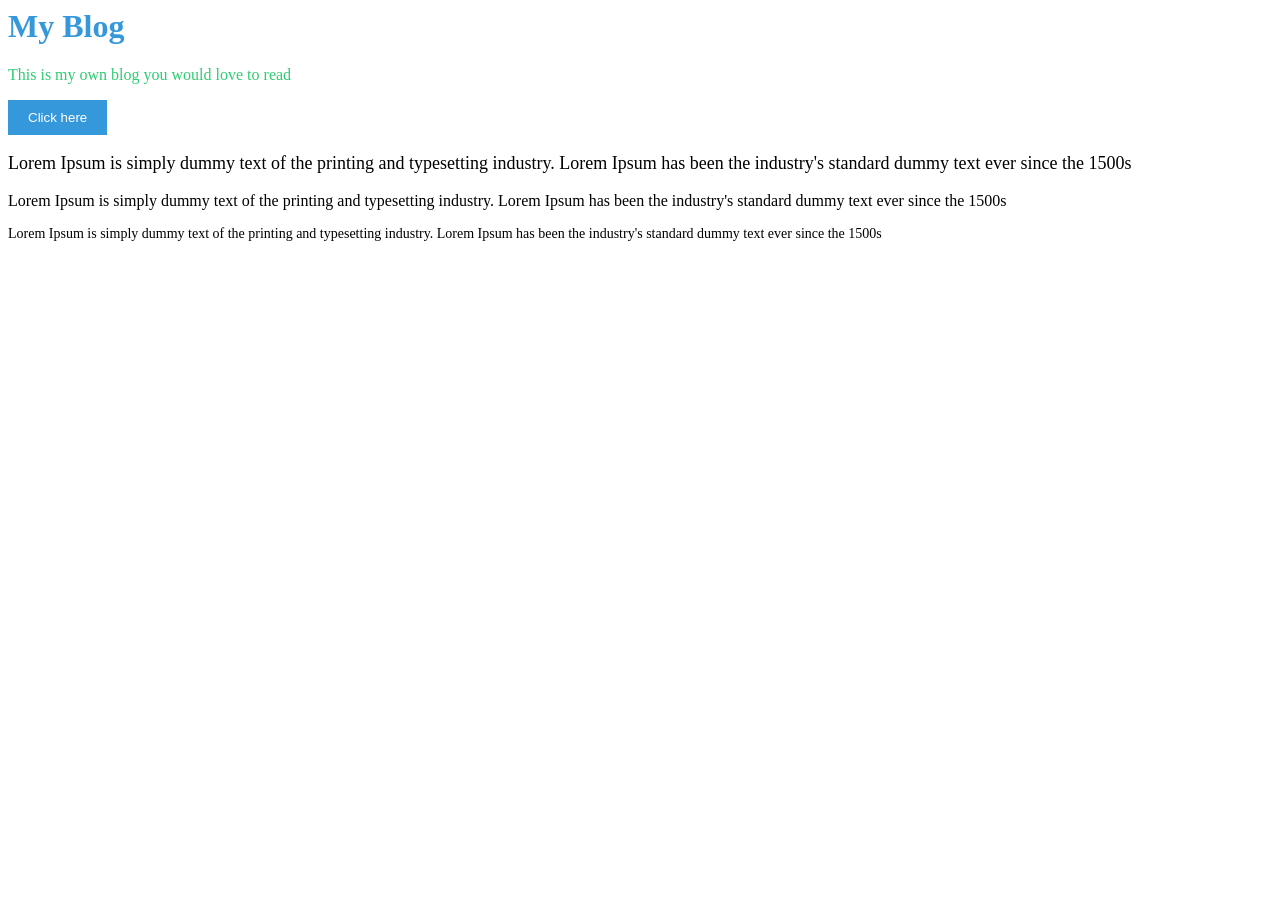
<file: lab1/index.html>
<html lang="en">
<head>
    <meta charset="UTF-8">
    <meta name="viewport" content="width=device-width, initial-scale=1.0">
    <title>Lab1 SCSS Course answer </title>
    <link rel="stylesheet" href="./style/css/style.css" />
</head>
  <body>
    <div class="main">
      <!-- style h1 to have a primary color use nesting-->
      <h1 class="main-title">My Blog</h1>

      <!--style p to have a secondary color use nesting-->
      <p class="main-subtitle">This is my own blog you would love to read</p>

      <!--style button to have a primary color and secondary color when hover use nesting-->
      <button class="main-btn">Click here</button>
    </div>

    <div class="content">
      <!--for all "font-" classes please use @each-->
      <!--let it has a font-size equal to 18px-->
      <div class="font-18px">
        <p>
          Lorem Ipsum is simply dummy text of the printing and typesetting
          industry. Lorem Ipsum has been the industry's standard dummy text ever
          since the 1500s
        </p>
      </div>

      <!--let it has a font-size equal to 16px-->
      <div class="font-16px">
        <p>
          Lorem Ipsum is simply dummy text of the printing and typesetting
          industry. Lorem Ipsum has been the industry's standard dummy text ever
          since the 1500s
        </p>
      </div>

      <!--let it has a font-size equal to 14px-->
      <div class="font-14px">
        <p>
          Lorem Ipsum is simply dummy text of the printing and typesetting
          industry. Lorem Ipsum has been the industry's standard dummy text ever
          since the 1500s
        </p>
      </div>
    </div>
  </body>
</html>
</file>
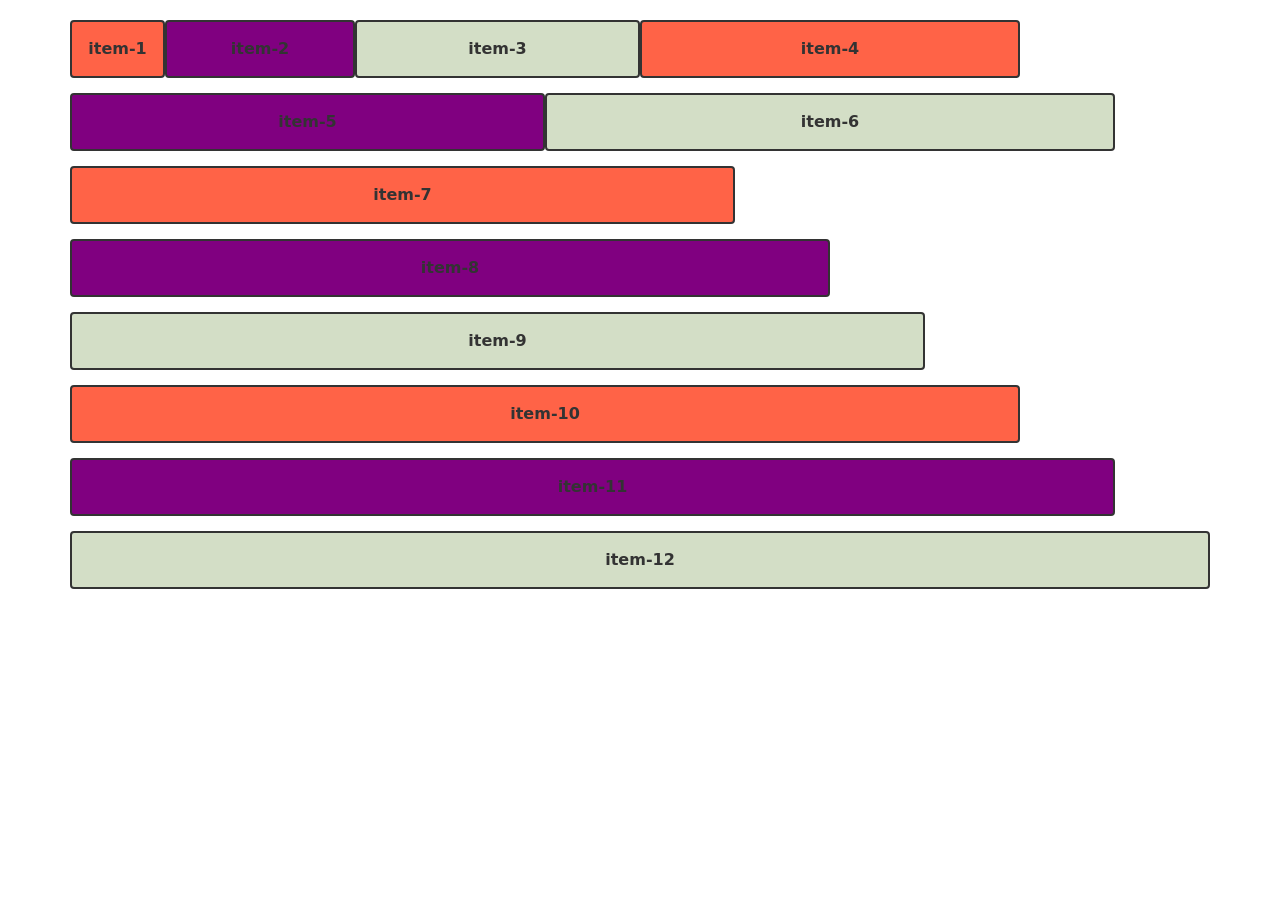
<file: lab2/gridUsingSass.html>
<!doctype html>
<html lang="en">
  <head>
    <meta charset="UTF-8" />
    <meta name="viewport" content="width=device-width, initial-scale=1.0" />
    <title>Grid Using SASS</title>
    <link rel="stylesheet" href="./style/css/style.css" />
  </head>
  <body>
    <div class="container ">
      <div class="row">
          <div class="col-1">item-1</div>
          <div class="col-2">item-2</div>
        <div class="col-3">item-3</div>
        <div class="col-4">item-4</div>
        <div class="col-5">item-5</div>
        <div class="col-6">item-6</div>
        <div class="col-7">item-7</div>
        <div class="col-8">item-8</div>
        <div class="col-9">item-9</div>
        <div class="col-10">item-10</div>
        <div class="col-11">item-11</div>
        <div class="col-12">item-12</div>
      </div>
    </div>
  </body>
</html>
</file>
<file: lab1/style/css/style.css>
.main-title {
  /* style h1 to have a primary color use nesting*/
  color: #3498db;
}
.main-subtitle {
  /*style p to have a secondary color use nesting*/
  color: #2ecc71;
}
.main-btn {
  /*style button to have a primary color and secondary color when hover use nesting*/
  background-color: #3498db;
  color: white;
  border: none;
  padding: 10px 20px;
}
.main-btn:hover {
  background-color: #2ecc71;
  cursor: pointer;
}

.content {
  /*for all "font-" classes please use @each*/
}
.content .font-18px {
  /*let it has a font-size equal to 18px*/
  font-size: 18px;
  margin-bottom: 10px;
}
.content .font-16px {
  /*let it has a font-size equal to 16px*/
  font-size: 16px;
  margin-bottom: 10px;
}
.content .font-14px {
  /*let it has a font-size equal to 14px*/
  font-size: 14px;
  margin-bottom: 10px;
}

/*# sourceMappingURL=style.css.map */
</file>
<file: lab2/style/css/style.css>
@charset "UTF-8";
.container {
  max-width: 1140px;
  margin: 0 auto;
  padding-top: 20px;
}

.row {
  display: flex;
  flex-wrap: wrap;
  margin: 0 -15px;
  row-gap: 15px;
}

.col-1 {
  padding: 15px;
  box-sizing: border-box;
  width: 100%;
  border: 2px solid #333;
  border-radius: 4px;
  background-color: tomato;
  text-align: center;
  font-weight: bold;
  color: #333;
  width: 8.3333333333%;
}

.col-2 {
  padding: 15px;
  box-sizing: border-box;
  width: 100%;
  border: 2px solid #333;
  border-radius: 4px;
  background-color: purple;
  text-align: center;
  font-weight: bold;
  color: #333;
  width: 16.6666666667%;
}

.col-3 {
  padding: 15px;
  box-sizing: border-box;
  width: 100%;
  border: 2px solid #333;
  border-radius: 4px;
  background-color: #d3dec6;
  text-align: center;
  font-weight: bold;
  color: #333;
  width: 25%;
}

.col-4 {
  padding: 15px;
  box-sizing: border-box;
  width: 100%;
  border: 2px solid #333;
  border-radius: 4px;
  background-color: tomato;
  text-align: center;
  font-weight: bold;
  color: #333;
  width: 33.3333333333%;
}

.col-5 {
  padding: 15px;
  box-sizing: border-box;
  width: 100%;
  border: 2px solid #333;
  border-radius: 4px;
  background-color: purple;
  text-align: center;
  font-weight: bold;
  color: #333;
  width: 41.6666666667%;
}

.col-6 {
  padding: 15px;
  box-sizing: border-box;
  width: 100%;
  border: 2px solid #333;
  border-radius: 4px;
  background-color: #d3dec6;
  text-align: center;
  font-weight: bold;
  color: #333;
  width: 50%;
}

.col-7 {
  padding: 15px;
  box-sizing: border-box;
  width: 100%;
  border: 2px solid #333;
  border-radius: 4px;
  background-color: tomato;
  text-align: center;
  font-weight: bold;
  color: #333;
  width: 58.3333333333%;
}

.col-8 {
  padding: 15px;
  box-sizing: border-box;
  width: 100%;
  border: 2px solid #333;
  border-radius: 4px;
  background-color: purple;
  text-align: center;
  font-weight: bold;
  color: #333;
  width: 66.6666666667%;
}

.col-9 {
  padding: 15px;
  box-sizing: border-box;
  width: 100%;
  border: 2px solid #333;
  border-radius: 4px;
  background-color: #d3dec6;
  text-align: center;
  font-weight: bold;
  color: #333;
  width: 75%;
}

.col-10 {
  padding: 15px;
  box-sizing: border-box;
  width: 100%;
  border: 2px solid #333;
  border-radius: 4px;
  background-color: tomato;
  text-align: center;
  font-weight: bold;
  color: #333;
  width: 83.3333333333%;
}

.col-11 {
  padding: 15px;
  box-sizing: border-box;
  width: 100%;
  border: 2px solid #333;
  border-radius: 4px;
  background-color: purple;
  text-align: center;
  font-weight: bold;
  color: #333;
  width: 91.6666666667%;
}

.col-12 {
  padding: 15px;
  box-sizing: border-box;
  width: 100%;
  border: 2px solid #333;
  border-radius: 4px;
  background-color: #d3dec6;
  text-align: center;
  font-weight: bold;
  color: #333;
  width: 100%;
}

@media (min-width: 576px) {
  .col-sm-1 {
    padding: 15px;
    box-sizing: border-box;
    width: 100%;
    border: 2px solid #333;
    border-radius: 4px;
    background-color: tomato;
    text-align: center;
    font-weight: bold;
    color: #333;
    width: 8.3333333333%;
  }
  .col-sm-2 {
    padding: 15px;
    box-sizing: border-box;
    width: 100%;
    border: 2px solid #333;
    border-radius: 4px;
    background-color: purple;
    text-align: center;
    font-weight: bold;
    color: #333;
    width: 16.6666666667%;
  }
  .col-sm-3 {
    padding: 15px;
    box-sizing: border-box;
    width: 100%;
    border: 2px solid #333;
    border-radius: 4px;
    background-color: #d3dec6;
    text-align: center;
    font-weight: bold;
    color: #333;
    width: 25%;
  }
  .col-sm-4 {
    padding: 15px;
    box-sizing: border-box;
    width: 100%;
    border: 2px solid #333;
    border-radius: 4px;
    background-color: tomato;
    text-align: center;
    font-weight: bold;
    color: #333;
    width: 33.3333333333%;
  }
  .col-sm-5 {
    padding: 15px;
    box-sizing: border-box;
    width: 100%;
    border: 2px solid #333;
    border-radius: 4px;
    background-color: purple;
    text-align: center;
    font-weight: bold;
    color: #333;
    width: 41.6666666667%;
  }
  .col-sm-6 {
    padding: 15px;
    box-sizing: border-box;
    width: 100%;
    border: 2px solid #333;
    border-radius: 4px;
    background-color: #d3dec6;
    text-align: center;
    font-weight: bold;
    color: #333;
    width: 50%;
  }
  .col-sm-7 {
    padding: 15px;
    box-sizing: border-box;
    width: 100%;
    border: 2px solid #333;
    border-radius: 4px;
    background-color: tomato;
    text-align: center;
    font-weight: bold;
    color: #333;
    width: 58.3333333333%;
  }
  .col-sm-8 {
    padding: 15px;
    box-sizing: border-box;
    width: 100%;
    border: 2px solid #333;
    border-radius: 4px;
    background-color: purple;
    text-align: center;
    font-weight: bold;
    color: #333;
    width: 66.6666666667%;
  }
  .col-sm-9 {
    padding: 15px;
    box-sizing: border-box;
    width: 100%;
    border: 2px solid #333;
    border-radius: 4px;
    background-color: #d3dec6;
    text-align: center;
    font-weight: bold;
    color: #333;
    width: 75%;
  }
  .col-sm-10 {
    padding: 15px;
    box-sizing: border-box;
    width: 100%;
    border: 2px solid #333;
    border-radius: 4px;
    background-color: tomato;
    text-align: center;
    font-weight: bold;
    color: #333;
    width: 83.3333333333%;
  }
  .col-sm-11 {
    padding: 15px;
    box-sizing: border-box;
    width: 100%;
    border: 2px solid #333;
    border-radius: 4px;
    background-color: purple;
    text-align: center;
    font-weight: bold;
    color: #333;
    width: 91.6666666667%;
  }
  .col-sm-12 {
    padding: 15px;
    box-sizing: border-box;
    width: 100%;
    border: 2px solid #333;
    border-radius: 4px;
    background-color: #d3dec6;
    text-align: center;
    font-weight: bold;
    color: #333;
    width: 100%;
  }
}
@media (min-width: 768px) {
  .col-md-1 {
    padding: 15px;
    box-sizing: border-box;
    width: 100%;
    border: 2px solid #333;
    border-radius: 4px;
    background-color: tomato;
    text-align: center;
    font-weight: bold;
    color: #333;
    width: 8.3333333333%;
  }
  .col-md-2 {
    padding: 15px;
    box-sizing: border-box;
    width: 100%;
    border: 2px solid #333;
    border-radius: 4px;
    background-color: purple;
    text-align: center;
    font-weight: bold;
    color: #333;
    width: 16.6666666667%;
  }
  .col-md-3 {
    padding: 15px;
    box-sizing: border-box;
    width: 100%;
    border: 2px solid #333;
    border-radius: 4px;
    background-color: #d3dec6;
    text-align: center;
    font-weight: bold;
    color: #333;
    width: 25%;
  }
  .col-md-4 {
    padding: 15px;
    box-sizing: border-box;
    width: 100%;
    border: 2px solid #333;
    border-radius: 4px;
    background-color: tomato;
    text-align: center;
    font-weight: bold;
    color: #333;
    width: 33.3333333333%;
  }
  .col-md-5 {
    padding: 15px;
    box-sizing: border-box;
    width: 100%;
    border: 2px solid #333;
    border-radius: 4px;
    background-color: purple;
    text-align: center;
    font-weight: bold;
    color: #333;
    width: 41.6666666667%;
  }
  .col-md-6 {
    padding: 15px;
    box-sizing: border-box;
    width: 100%;
    border: 2px solid #333;
    border-radius: 4px;
    background-color: #d3dec6;
    text-align: center;
    font-weight: bold;
    color: #333;
    width: 50%;
  }
  .col-md-7 {
    padding: 15px;
    box-sizing: border-box;
    width: 100%;
    border: 2px solid #333;
    border-radius: 4px;
    background-color: tomato;
    text-align: center;
    font-weight: bold;
    color: #333;
    width: 58.3333333333%;
  }
  .col-md-8 {
    padding: 15px;
    box-sizing: border-box;
    width: 100%;
    border: 2px solid #333;
    border-radius: 4px;
    background-color: purple;
    text-align: center;
    font-weight: bold;
    color: #333;
    width: 66.6666666667%;
  }
  .col-md-9 {
    padding: 15px;
    box-sizing: border-box;
    width: 100%;
    border: 2px solid #333;
    border-radius: 4px;
    background-color: #d3dec6;
    text-align: center;
    font-weight: bold;
    color: #333;
    width: 75%;
  }
  .col-md-10 {
    padding: 15px;
    box-sizing: border-box;
    width: 100%;
    border: 2px solid #333;
    border-radius: 4px;
    background-color: tomato;
    text-align: center;
    font-weight: bold;
    color: #333;
    width: 83.3333333333%;
  }
  .col-md-11 {
    padding: 15px;
    box-sizing: border-box;
    width: 100%;
    border: 2px solid #333;
    border-radius: 4px;
    background-color: purple;
    text-align: center;
    font-weight: bold;
    color: #333;
    width: 91.6666666667%;
  }
  .col-md-12 {
    padding: 15px;
    box-sizing: border-box;
    width: 100%;
    border: 2px solid #333;
    border-radius: 4px;
    background-color: #d3dec6;
    text-align: center;
    font-weight: bold;
    color: #333;
    width: 100%;
  }
}
@media (min-width: 992px) {
  .col-lg-1 {
    padding: 15px;
    box-sizing: border-box;
    width: 100%;
    border: 2px solid #333;
    border-radius: 4px;
    background-color: tomato;
    text-align: center;
    font-weight: bold;
    color: #333;
    width: 8.3333333333%;
  }
  .col-lg-2 {
    padding: 15px;
    box-sizing: border-box;
    width: 100%;
    border: 2px solid #333;
    border-radius: 4px;
    background-color: purple;
    text-align: center;
    font-weight: bold;
    color: #333;
    width: 16.6666666667%;
  }
  .col-lg-3 {
    padding: 15px;
    box-sizing: border-box;
    width: 100%;
    border: 2px solid #333;
    border-radius: 4px;
    background-color: #d3dec6;
    text-align: center;
    font-weight: bold;
    color: #333;
    width: 25%;
  }
  .col-lg-4 {
    padding: 15px;
    box-sizing: border-box;
    width: 100%;
    border: 2px solid #333;
    border-radius: 4px;
    background-color: tomato;
    text-align: center;
    font-weight: bold;
    color: #333;
    width: 33.3333333333%;
  }
  .col-lg-5 {
    padding: 15px;
    box-sizing: border-box;
    width: 100%;
    border: 2px solid #333;
    border-radius: 4px;
    background-color: purple;
    text-align: center;
    font-weight: bold;
    color: #333;
    width: 41.6666666667%;
  }
  .col-lg-6 {
    padding: 15px;
    box-sizing: border-box;
    width: 100%;
    border: 2px solid #333;
    border-radius: 4px;
    background-color: #d3dec6;
    text-align: center;
    font-weight: bold;
    color: #333;
    width: 50%;
  }
  .col-lg-7 {
    padding: 15px;
    box-sizing: border-box;
    width: 100%;
    border: 2px solid #333;
    border-radius: 4px;
    background-color: tomato;
    text-align: center;
    font-weight: bold;
    color: #333;
    width: 58.3333333333%;
  }
  .col-lg-8 {
    padding: 15px;
    box-sizing: border-box;
    width: 100%;
    border: 2px solid #333;
    border-radius: 4px;
    background-color: purple;
    text-align: center;
    font-weight: bold;
    color: #333;
    width: 66.6666666667%;
  }
  .col-lg-9 {
    padding: 15px;
    box-sizing: border-box;
    width: 100%;
    border: 2px solid #333;
    border-radius: 4px;
    background-color: #d3dec6;
    text-align: center;
    font-weight: bold;
    color: #333;
    width: 75%;
  }
  .col-lg-10 {
    padding: 15px;
    box-sizing: border-box;
    width: 100%;
    border: 2px solid #333;
    border-radius: 4px;
    background-color: tomato;
    text-align: center;
    font-weight: bold;
    color: #333;
    width: 83.3333333333%;
  }
  .col-lg-11 {
    padding: 15px;
    box-sizing: border-box;
    width: 100%;
    border: 2px solid #333;
    border-radius: 4px;
    background-color: purple;
    text-align: center;
    font-weight: bold;
    color: #333;
    width: 91.6666666667%;
  }
  .col-lg-12 {
    padding: 15px;
    box-sizing: border-box;
    width: 100%;
    border: 2px solid #333;
    border-radius: 4px;
    background-color: #d3dec6;
    text-align: center;
    font-weight: bold;
    color: #333;
    width: 100%;
  }
}
@media (min-width: 1200px) {
  .col-xl-1 {
    padding: 15px;
    box-sizing: border-box;
    width: 100%;
    border: 2px solid #333;
    border-radius: 4px;
    background-color: tomato;
    text-align: center;
    font-weight: bold;
    color: #333;
    width: 8.3333333333%;
  }
  .col-xl-2 {
    padding: 15px;
    box-sizing: border-box;
    width: 100%;
    border: 2px solid #333;
    border-radius: 4px;
    background-color: purple;
    text-align: center;
    font-weight: bold;
    color: #333;
    width: 16.6666666667%;
  }
  .col-xl-3 {
    padding: 15px;
    box-sizing: border-box;
    width: 100%;
    border: 2px solid #333;
    border-radius: 4px;
    background-color: #d3dec6;
    text-align: center;
    font-weight: bold;
    color: #333;
    width: 25%;
  }
  .col-xl-4 {
    padding: 15px;
    box-sizing: border-box;
    width: 100%;
    border: 2px solid #333;
    border-radius: 4px;
    background-color: tomato;
    text-align: center;
    font-weight: bold;
    color: #333;
    width: 33.3333333333%;
  }
  .col-xl-5 {
    padding: 15px;
    box-sizing: border-box;
    width: 100%;
    border: 2px solid #333;
    border-radius: 4px;
    background-color: purple;
    text-align: center;
    font-weight: bold;
    color: #333;
    width: 41.6666666667%;
  }
  .col-xl-6 {
    padding: 15px;
    box-sizing: border-box;
    width: 100%;
    border: 2px solid #333;
    border-radius: 4px;
    background-color: #d3dec6;
    text-align: center;
    font-weight: bold;
    color: #333;
    width: 50%;
  }
  .col-xl-7 {
    padding: 15px;
    box-sizing: border-box;
    width: 100%;
    border: 2px solid #333;
    border-radius: 4px;
    background-color: tomato;
    text-align: center;
    font-weight: bold;
    color: #333;
    width: 58.3333333333%;
  }
  .col-xl-8 {
    padding: 15px;
    box-sizing: border-box;
    width: 100%;
    border: 2px solid #333;
    border-radius: 4px;
    background-color: purple;
    text-align: center;
    font-weight: bold;
    color: #333;
    width: 66.6666666667%;
  }
  .col-xl-9 {
    padding: 15px;
    box-sizing: border-box;
    width: 100%;
    border: 2px solid #333;
    border-radius: 4px;
    background-color: #d3dec6;
    text-align: center;
    font-weight: bold;
    color: #333;
    width: 75%;
  }
  .col-xl-10 {
    padding: 15px;
    box-sizing: border-box;
    width: 100%;
    border: 2px solid #333;
    border-radius: 4px;
    background-color: tomato;
    text-align: center;
    font-weight: bold;
    color: #333;
    width: 83.3333333333%;
  }
  .col-xl-11 {
    padding: 15px;
    box-sizing: border-box;
    width: 100%;
    border: 2px solid #333;
    border-radius: 4px;
    background-color: purple;
    text-align: center;
    font-weight: bold;
    color: #333;
    width: 91.6666666667%;
  }
  .col-xl-12 {
    padding: 15px;
    box-sizing: border-box;
    width: 100%;
    border: 2px solid #333;
    border-radius: 4px;
    background-color: #d3dec6;
    text-align: center;
    font-weight: bold;
    color: #333;
    width: 100%;
  }
}
@media (max-width: 800px) {
  .row {
    flex-direction: column;
  }
  [class*=col-] {
    width: 100% !important;
  }
}
/*!
 * Bootstrap  v5.3.8 (https://getbootstrap.com/)
 * Copyright 2011-2025 The Bootstrap Authors
 * Licensed under MIT (https://github.com/twbs/bootstrap/blob/main/LICENSE)
 */
:root,
[data-bs-theme=light] {
  --bs-blue: #0d6efd;
  --bs-indigo: #6610f2;
  --bs-purple: #6f42c1;
  --bs-pink: #d63384;
  --bs-red: #dc3545;
  --bs-orange: #fd7e14;
  --bs-yellow: #ffc107;
  --bs-green: #198754;
  --bs-teal: #20c997;
  --bs-cyan: #0dcaf0;
  --bs-black: #000;
  --bs-white: #fff;
  --bs-gray: #6c757d;
  --bs-gray-dark: #343a40;
  --bs-gray-100: #f8f9fa;
  --bs-gray-200: #e9ecef;
  --bs-gray-300: #dee2e6;
  --bs-gray-400: #ced4da;
  --bs-gray-500: #adb5bd;
  --bs-gray-600: #6c757d;
  --bs-gray-700: #495057;
  --bs-gray-800: #343a40;
  --bs-gray-900: #212529;
  --bs-primary: tomato;
  --bs-secondary: #6c757d;
  --bs-success: #198754;
  --bs-info: #0dcaf0;
  --bs-warning: #ffc107;
  --bs-danger: purple;
  --bs-light: #f8f9fa;
  --bs-dark: #212529;
  --bs-primary-rgb: 255, 99, 71;
  --bs-secondary-rgb: 108, 117, 125;
  --bs-success-rgb: 25, 135, 84;
  --bs-info-rgb: 13, 202, 240;
  --bs-warning-rgb: 255, 193, 7;
  --bs-danger-rgb: 128, 0, 128;
  --bs-light-rgb: 248, 249, 250;
  --bs-dark-rgb: 33, 37, 41;
  --bs-primary-text-emphasis: rgb(102, 39.6, 28.4);
  --bs-secondary-text-emphasis: rgb(43.2, 46.8, 50);
  --bs-success-text-emphasis: rgb(10, 54, 33.6);
  --bs-info-text-emphasis: rgb(5.2, 80.8, 96);
  --bs-warning-text-emphasis: rgb(102, 77.2, 2.8);
  --bs-danger-text-emphasis: rgb(51.2, 0, 51.2);
  --bs-light-text-emphasis: #495057;
  --bs-dark-text-emphasis: #495057;
  --bs-primary-bg-subtle: rgb(255, 223.8, 218.2);
  --bs-secondary-bg-subtle: rgb(225.6, 227.4, 229);
  --bs-success-bg-subtle: rgb(209, 231, 220.8);
  --bs-info-bg-subtle: rgb(206.6, 244.4, 252);
  --bs-warning-bg-subtle: rgb(255, 242.6, 205.4);
  --bs-danger-bg-subtle: rgb(229.6, 204, 229.6);
  --bs-light-bg-subtle: rgb(251.5, 252, 252.5);
  --bs-dark-bg-subtle: #ced4da;
  --bs-primary-border-subtle: rgb(255, 192.6, 181.4);
  --bs-secondary-border-subtle: rgb(196.2, 199.8, 203);
  --bs-success-border-subtle: rgb(163, 207, 186.6);
  --bs-info-border-subtle: rgb(158.2, 233.8, 249);
  --bs-warning-border-subtle: rgb(255, 230.2, 155.8);
  --bs-danger-border-subtle: rgb(204.2, 153, 204.2);
  --bs-light-border-subtle: #e9ecef;
  --bs-dark-border-subtle: #adb5bd;
  --bs-white-rgb: 255, 255, 255;
  --bs-black-rgb: 0, 0, 0;
  --bs-font-sans-serif: system-ui, -apple-system, "Segoe UI", Roboto, "Helvetica Neue", "Noto Sans", "Liberation Sans", Arial, sans-serif, "Apple Color Emoji", "Segoe UI Emoji", "Segoe UI Symbol", "Noto Color Emoji";
  --bs-font-monospace: SFMono-Regular, Menlo, Monaco, Consolas, "Liberation Mono", "Courier New", monospace;
  --bs-gradient: linear-gradient(180deg, rgba(255, 255, 255, 0.15), rgba(255, 255, 255, 0));
  --bs-body-font-family: var(--bs-font-sans-serif);
  --bs-body-font-size: 1rem;
  --bs-body-font-weight: 400;
  --bs-body-line-height: 1.5;
  --bs-body-color: #212529;
  --bs-body-color-rgb: 33, 37, 41;
  --bs-body-bg: #fff;
  --bs-body-bg-rgb: 255, 255, 255;
  --bs-emphasis-color: #000;
  --bs-emphasis-color-rgb: 0, 0, 0;
  --bs-secondary-color: rgba(33, 37, 41, 0.75);
  --bs-secondary-color-rgb: 33, 37, 41;
  --bs-secondary-bg: #e9ecef;
  --bs-secondary-bg-rgb: 233, 236, 239;
  --bs-tertiary-color: rgba(33, 37, 41, 0.5);
  --bs-tertiary-color-rgb: 33, 37, 41;
  --bs-tertiary-bg: #f8f9fa;
  --bs-tertiary-bg-rgb: 248, 249, 250;
  --bs-heading-color: inherit;
  --bs-link-color: tomato;
  --bs-link-color-rgb: 255, 99, 71;
  --bs-link-decoration: underline;
  --bs-link-hover-color: rgb(204, 79.2, 56.8);
  --bs-link-hover-color-rgb: 204, 79, 57;
  --bs-code-color: #d63384;
  --bs-highlight-color: #212529;
  --bs-highlight-bg: rgb(255, 242.6, 205.4);
  --bs-border-width: 1px;
  --bs-border-style: solid;
  --bs-border-color: #333;
  --bs-border-color-translucent: rgba(0, 0, 0, 0.175);
  --bs-border-radius: 0.375rem;
  --bs-border-radius-sm: 0.25rem;
  --bs-border-radius-lg: 0.5rem;
  --bs-border-radius-xl: 1rem;
  --bs-border-radius-xxl: 2rem;
  --bs-border-radius-2xl: var(--bs-border-radius-xxl);
  --bs-border-radius-pill: 50rem;
  --bs-box-shadow: 0 0.5rem 1rem rgba(0, 0, 0, 0.15);
  --bs-box-shadow-sm: 0 0.125rem 0.25rem rgba(0, 0, 0, 0.075);
  --bs-box-shadow-lg: 0 1rem 3rem rgba(0, 0, 0, 0.175);
  --bs-box-shadow-inset: inset 0 1px 2px rgba(0, 0, 0, 0.075);
  --bs-focus-ring-width: 0.25rem;
  --bs-focus-ring-opacity: 0.25;
  --bs-focus-ring-color: rgba(255, 99, 71, 0.25);
  --bs-form-valid-color: #198754;
  --bs-form-valid-border-color: #198754;
  --bs-form-invalid-color: purple;
  --bs-form-invalid-border-color: purple;
}

[data-bs-theme=dark] {
  color-scheme: dark;
  --bs-body-color: #dee2e6;
  --bs-body-color-rgb: 222, 226, 230;
  --bs-body-bg: #212529;
  --bs-body-bg-rgb: 33, 37, 41;
  --bs-emphasis-color: #fff;
  --bs-emphasis-color-rgb: 255, 255, 255;
  --bs-secondary-color: rgba(222, 226, 230, 0.75);
  --bs-secondary-color-rgb: 222, 226, 230;
  --bs-secondary-bg: #343a40;
  --bs-secondary-bg-rgb: 52, 58, 64;
  --bs-tertiary-color: rgba(222, 226, 230, 0.5);
  --bs-tertiary-color-rgb: 222, 226, 230;
  --bs-tertiary-bg: rgb(42.5, 47.5, 52.5);
  --bs-tertiary-bg-rgb: 43, 48, 53;
  --bs-primary-text-emphasis: rgb(255, 161.4, 144.6);
  --bs-secondary-text-emphasis: rgb(166.8, 172.2, 177);
  --bs-success-text-emphasis: rgb(117, 183, 152.4);
  --bs-info-text-emphasis: rgb(109.8, 223.2, 246);
  --bs-warning-text-emphasis: rgb(255, 217.8, 106.2);
  --bs-danger-text-emphasis: rgb(178.8, 102, 178.8);
  --bs-light-text-emphasis: #f8f9fa;
  --bs-dark-text-emphasis: #dee2e6;
  --bs-primary-bg-subtle: rgb(51, 19.8, 14.2);
  --bs-secondary-bg-subtle: rgb(21.6, 23.4, 25);
  --bs-success-bg-subtle: rgb(5, 27, 16.8);
  --bs-info-bg-subtle: rgb(2.6, 40.4, 48);
  --bs-warning-bg-subtle: rgb(51, 38.6, 1.4);
  --bs-danger-bg-subtle: rgb(25.6, 0, 25.6);
  --bs-light-bg-subtle: #343a40;
  --bs-dark-bg-subtle: #1a1d20;
  --bs-primary-border-subtle: rgb(153, 59.4, 42.6);
  --bs-secondary-border-subtle: rgb(64.8, 70.2, 75);
  --bs-success-border-subtle: rgb(15, 81, 50.4);
  --bs-info-border-subtle: rgb(7.8, 121.2, 144);
  --bs-warning-border-subtle: rgb(153, 115.8, 4.2);
  --bs-danger-border-subtle: rgb(76.8, 0, 76.8);
  --bs-light-border-subtle: #495057;
  --bs-dark-border-subtle: #343a40;
  --bs-heading-color: inherit;
  --bs-link-color: rgb(255, 161.4, 144.6);
  --bs-link-hover-color: rgb(255, 180.12, 166.68);
  --bs-link-color-rgb: 255, 161, 145;
  --bs-link-hover-color-rgb: 255, 180, 167;
  --bs-code-color: rgb(230.4, 132.6, 181.2);
  --bs-highlight-color: #dee2e6;
  --bs-highlight-bg: rgb(102, 77.2, 2.8);
  --bs-border-color: #495057;
  --bs-border-color-translucent: rgba(255, 255, 255, 0.15);
  --bs-form-valid-color: rgb(117, 183, 152.4);
  --bs-form-valid-border-color: rgb(117, 183, 152.4);
  --bs-form-invalid-color: rgb(234, 133.8, 143.4);
  --bs-form-invalid-border-color: rgb(234, 133.8, 143.4);
}

*,
*::before,
*::after {
  box-sizing: border-box;
}

@media (prefers-reduced-motion: no-preference) {
  :root {
    scroll-behavior: smooth;
  }
}

body {
  margin: 0;
  font-family: var(--bs-body-font-family);
  font-size: var(--bs-body-font-size);
  font-weight: var(--bs-body-font-weight);
  line-height: var(--bs-body-line-height);
  color: var(--bs-body-color);
  text-align: var(--bs-body-text-align);
  background-color: var(--bs-body-bg);
  -webkit-text-size-adjust: 100%;
  -webkit-tap-highlight-color: rgba(0, 0, 0, 0);
}

hr {
  margin: 1rem 0;
  color: inherit;
  border: 0;
  border-top: var(--bs-border-width) solid;
  opacity: 0.25;
}

h6, .h6, h5, .h5, h4, .h4, h3, .h3, h2, .h2, h1, .h1 {
  margin-top: 0;
  margin-bottom: 0.5rem;
  font-weight: 500;
  line-height: 1.2;
  color: var(--bs-heading-color);
}

h1, .h1 {
  font-size: calc(1.375rem + 1.5vw);
}
@media (min-width: 1200px) {
  h1, .h1 {
    font-size: 2.5rem;
  }
}

h2, .h2 {
  font-size: calc(1.325rem + 0.9vw);
}
@media (min-width: 1200px) {
  h2, .h2 {
    font-size: 2rem;
  }
}

h3, .h3 {
  font-size: calc(1.3rem + 0.6vw);
}
@media (min-width: 1200px) {
  h3, .h3 {
    font-size: 1.75rem;
  }
}

h4, .h4 {
  font-size: calc(1.275rem + 0.3vw);
}
@media (min-width: 1200px) {
  h4, .h4 {
    font-size: 1.5rem;
  }
}

h5, .h5 {
  font-size: 1.25rem;
}

h6, .h6 {
  font-size: 1rem;
}

p {
  margin-top: 0;
  margin-bottom: 1rem;
}

abbr[title] {
  text-decoration: underline dotted;
  cursor: help;
  text-decoration-skip-ink: none;
}

address {
  margin-bottom: 1rem;
  font-style: normal;
  line-height: inherit;
}

ol,
ul {
  padding-left: 2rem;
}

ol,
ul,
dl {
  margin-top: 0;
  margin-bottom: 1rem;
}

ol ol,
ul ul,
ol ul,
ul ol {
  margin-bottom: 0;
}

dt {
  font-weight: 700;
}

dd {
  margin-bottom: 0.5rem;
  margin-left: 0;
}

blockquote {
  margin: 0 0 1rem;
}

b,
strong {
  font-weight: bolder;
}

small, .small {
  font-size: 0.875em;
}

mark, .mark {
  padding: 0.1875em;
  color: var(--bs-highlight-color);
  background-color: var(--bs-highlight-bg);
}

sub,
sup {
  position: relative;
  font-size: 0.75em;
  line-height: 0;
  vertical-align: baseline;
}

sub {
  bottom: -0.25em;
}

sup {
  top: -0.5em;
}

a {
  color: rgba(var(--bs-link-color-rgb), var(--bs-link-opacity, 1));
  text-decoration: underline;
}
a:hover {
  --bs-link-color-rgb: var(--bs-link-hover-color-rgb);
}

a:not([href]):not([class]), a:not([href]):not([class]):hover {
  color: inherit;
  text-decoration: none;
}

pre,
code,
kbd,
samp {
  font-family: var(--bs-font-monospace);
  font-size: 1em;
}

pre {
  display: block;
  margin-top: 0;
  margin-bottom: 1rem;
  overflow: auto;
  font-size: 0.875em;
}
pre code {
  font-size: inherit;
  color: inherit;
  word-break: normal;
}

code {
  font-size: 0.875em;
  color: var(--bs-code-color);
  word-wrap: break-word;
}
a > code {
  color: inherit;
}

kbd {
  padding: 0.1875rem 0.375rem;
  font-size: 0.875em;
  color: var(--bs-body-bg);
  background-color: var(--bs-body-color);
  border-radius: 0.25rem;
}
kbd kbd {
  padding: 0;
  font-size: 1em;
}

figure {
  margin: 0 0 1rem;
}

img,
svg {
  vertical-align: middle;
}

table {
  caption-side: bottom;
  border-collapse: collapse;
}

caption {
  padding-top: 0.5rem;
  padding-bottom: 0.5rem;
  color: var(--bs-secondary-color);
  text-align: left;
}

th {
  text-align: inherit;
  text-align: -webkit-match-parent;
}

thead,
tbody,
tfoot,
tr,
td,
th {
  border-color: inherit;
  border-style: solid;
  border-width: 0;
}

label {
  display: inline-block;
}

button {
  border-radius: 0;
}

button:focus:not(:focus-visible) {
  outline: 0;
}

input,
button,
select,
optgroup,
textarea {
  margin: 0;
  font-family: inherit;
  font-size: inherit;
  line-height: inherit;
}

button,
select {
  text-transform: none;
}

[role=button] {
  cursor: pointer;
}

select {
  word-wrap: normal;
}
select:disabled {
  opacity: 1;
}

[list]:not([type=date]):not([type=datetime-local]):not([type=month]):not([type=week]):not([type=time])::-webkit-calendar-picker-indicator {
  display: none !important;
}

button,
[type=button],
[type=reset],
[type=submit] {
  -webkit-appearance: button;
}
button:not(:disabled),
[type=button]:not(:disabled),
[type=reset]:not(:disabled),
[type=submit]:not(:disabled) {
  cursor: pointer;
}

::-moz-focus-inner {
  padding: 0;
  border-style: none;
}

textarea {
  resize: vertical;
}

fieldset {
  min-width: 0;
  padding: 0;
  margin: 0;
  border: 0;
}

legend {
  float: left;
  width: 100%;
  padding: 0;
  margin-bottom: 0.5rem;
  line-height: inherit;
  font-size: calc(1.275rem + 0.3vw);
}
@media (min-width: 1200px) {
  legend {
    font-size: 1.5rem;
  }
}
legend + * {
  clear: left;
}

::-webkit-datetime-edit-fields-wrapper,
::-webkit-datetime-edit-text,
::-webkit-datetime-edit-minute,
::-webkit-datetime-edit-hour-field,
::-webkit-datetime-edit-day-field,
::-webkit-datetime-edit-month-field,
::-webkit-datetime-edit-year-field {
  padding: 0;
}

::-webkit-inner-spin-button {
  height: auto;
}

[type=search] {
  -webkit-appearance: textfield;
  outline-offset: -2px;
}
[type=search]::-webkit-search-cancel-button {
  cursor: pointer;
  filter: grayscale(1);
}

/* rtl:raw:
[type="tel"],
[type="url"],
[type="email"],
[type="number"] {
  direction: ltr;
}
*/
::-webkit-search-decoration {
  -webkit-appearance: none;
}

::-webkit-color-swatch-wrapper {
  padding: 0;
}

::file-selector-button {
  font: inherit;
  -webkit-appearance: button;
}

output {
  display: inline-block;
}

iframe {
  border: 0;
}

summary {
  display: list-item;
  cursor: pointer;
}

progress {
  vertical-align: baseline;
}

[hidden] {
  display: none !important;
}

.lead {
  font-size: 1.25rem;
  font-weight: 300;
}

.display-1 {
  font-weight: 300;
  line-height: 1.2;
  font-size: calc(1.625rem + 4.5vw);
}
@media (min-width: 1200px) {
  .display-1 {
    font-size: 5rem;
  }
}

.display-2 {
  font-weight: 300;
  line-height: 1.2;
  font-size: calc(1.575rem + 3.9vw);
}
@media (min-width: 1200px) {
  .display-2 {
    font-size: 4.5rem;
  }
}

.display-3 {
  font-weight: 300;
  line-height: 1.2;
  font-size: calc(1.525rem + 3.3vw);
}
@media (min-width: 1200px) {
  .display-3 {
    font-size: 4rem;
  }
}

.display-4 {
  font-weight: 300;
  line-height: 1.2;
  font-size: calc(1.475rem + 2.7vw);
}
@media (min-width: 1200px) {
  .display-4 {
    font-size: 3.5rem;
  }
}

.display-5 {
  font-weight: 300;
  line-height: 1.2;
  font-size: calc(1.425rem + 2.1vw);
}
@media (min-width: 1200px) {
  .display-5 {
    font-size: 3rem;
  }
}

.display-6 {
  font-weight: 300;
  line-height: 1.2;
  font-size: calc(1.375rem + 1.5vw);
}
@media (min-width: 1200px) {
  .display-6 {
    font-size: 2.5rem;
  }
}

.list-unstyled {
  padding-left: 0;
  list-style: none;
}

.list-inline {
  padding-left: 0;
  list-style: none;
}

.list-inline-item {
  display: inline-block;
}
.list-inline-item:not(:last-child) {
  margin-right: 0.5rem;
}

.initialism {
  font-size: 0.875em;
  text-transform: uppercase;
}

.blockquote {
  margin-bottom: 1rem;
  font-size: 1.25rem;
}
.blockquote > :last-child {
  margin-bottom: 0;
}

.blockquote-footer {
  margin-top: -1rem;
  margin-bottom: 1rem;
  font-size: 0.875em;
  color: #6c757d;
}
.blockquote-footer::before {
  content: "— ";
}

.img-fluid {
  max-width: 100%;
  height: auto;
}

.img-thumbnail {
  padding: 0.25rem;
  background-color: var(--bs-body-bg);
  border: var(--bs-border-width) solid var(--bs-border-color);
  border-radius: var(--bs-border-radius);
  max-width: 100%;
  height: auto;
}

.figure {
  display: inline-block;
}

.figure-img {
  margin-bottom: 0.5rem;
  line-height: 1;
}

.figure-caption {
  font-size: 0.875em;
  color: var(--bs-secondary-color);
}

.container,
.container-fluid,
.container-xxl,
.container-xl,
.container-lg,
.container-md,
.container-sm {
  --bs-gutter-x: 1.5rem;
  --bs-gutter-y: 0;
  width: 100%;
  padding-right: calc(var(--bs-gutter-x) * 0.5);
  padding-left: calc(var(--bs-gutter-x) * 0.5);
  margin-right: auto;
  margin-left: auto;
}

@media (min-width: 576px) {
  .container-sm, .container {
    max-width: 540px;
  }
}
@media (min-width: 768px) {
  .container-md, .container-sm, .container {
    max-width: 720px;
  }
}
@media (min-width: 992px) {
  .container-lg, .container-md, .container-sm, .container {
    max-width: 960px;
  }
}
@media (min-width: 1200px) {
  .container-xl, .container-lg, .container-md, .container-sm, .container {
    max-width: 1140px;
  }
}
@media (min-width: 1400px) {
  .container-xxl, .container-xl, .container-lg, .container-md, .container-sm, .container {
    max-width: 1320px;
  }
}
:root {
  --bs-breakpoint-xs: 0;
  --bs-breakpoint-sm: 576px;
  --bs-breakpoint-md: 768px;
  --bs-breakpoint-lg: 992px;
  --bs-breakpoint-xl: 1200px;
  --bs-breakpoint-xxl: 1400px;
}

.row {
  --bs-gutter-x: 1.5rem;
  --bs-gutter-y: 0;
  display: flex;
  flex-wrap: wrap;
  margin-top: calc(-1 * var(--bs-gutter-y));
  margin-right: calc(-0.5 * var(--bs-gutter-x));
  margin-left: calc(-0.5 * var(--bs-gutter-x));
}
.row > * {
  flex-shrink: 0;
  width: 100%;
  max-width: 100%;
  padding-right: calc(var(--bs-gutter-x) * 0.5);
  padding-left: calc(var(--bs-gutter-x) * 0.5);
  margin-top: var(--bs-gutter-y);
}

.col {
  flex: 1 0 0;
}

.row-cols-auto > * {
  flex: 0 0 auto;
  width: auto;
}

.row-cols-1 > * {
  flex: 0 0 auto;
  width: 100%;
}

.row-cols-2 > * {
  flex: 0 0 auto;
  width: 50%;
}

.row-cols-3 > * {
  flex: 0 0 auto;
  width: 33.33333333%;
}

.row-cols-4 > * {
  flex: 0 0 auto;
  width: 25%;
}

.row-cols-5 > * {
  flex: 0 0 auto;
  width: 20%;
}

.row-cols-6 > * {
  flex: 0 0 auto;
  width: 16.66666667%;
}

.col-auto {
  flex: 0 0 auto;
  width: auto;
}

.col-1 {
  flex: 0 0 auto;
  width: 8.33333333%;
}

.col-2 {
  flex: 0 0 auto;
  width: 16.66666667%;
}

.col-3 {
  flex: 0 0 auto;
  width: 25%;
}

.col-4 {
  flex: 0 0 auto;
  width: 33.33333333%;
}

.col-5 {
  flex: 0 0 auto;
  width: 41.66666667%;
}

.col-6 {
  flex: 0 0 auto;
  width: 50%;
}

.col-7 {
  flex: 0 0 auto;
  width: 58.33333333%;
}

.col-8 {
  flex: 0 0 auto;
  width: 66.66666667%;
}

.col-9 {
  flex: 0 0 auto;
  width: 75%;
}

.col-10 {
  flex: 0 0 auto;
  width: 83.33333333%;
}

.col-11 {
  flex: 0 0 auto;
  width: 91.66666667%;
}

.col-12 {
  flex: 0 0 auto;
  width: 100%;
}

.offset-1 {
  margin-left: 8.33333333%;
}

.offset-2 {
  margin-left: 16.66666667%;
}

.offset-3 {
  margin-left: 25%;
}

.offset-4 {
  margin-left: 33.33333333%;
}

.offset-5 {
  margin-left: 41.66666667%;
}

.offset-6 {
  margin-left: 50%;
}

.offset-7 {
  margin-left: 58.33333333%;
}

.offset-8 {
  margin-left: 66.66666667%;
}

.offset-9 {
  margin-left: 75%;
}

.offset-10 {
  margin-left: 83.33333333%;
}

.offset-11 {
  margin-left: 91.66666667%;
}

.g-0,
.gx-0 {
  --bs-gutter-x: 0;
}

.g-0,
.gy-0 {
  --bs-gutter-y: 0;
}

.g-1,
.gx-1 {
  --bs-gutter-x: 0.25rem;
}

.g-1,
.gy-1 {
  --bs-gutter-y: 0.25rem;
}

.g-2,
.gx-2 {
  --bs-gutter-x: 0.5rem;
}

.g-2,
.gy-2 {
  --bs-gutter-y: 0.5rem;
}

.g-3,
.gx-3 {
  --bs-gutter-x: 1rem;
}

.g-3,
.gy-3 {
  --bs-gutter-y: 1rem;
}

.g-4,
.gx-4 {
  --bs-gutter-x: 1.5rem;
}

.g-4,
.gy-4 {
  --bs-gutter-y: 1.5rem;
}

.g-5,
.gx-5 {
  --bs-gutter-x: 3rem;
}

.g-5,
.gy-5 {
  --bs-gutter-y: 3rem;
}

@media (min-width: 576px) {
  .col-sm {
    flex: 1 0 0;
  }
  .row-cols-sm-auto > * {
    flex: 0 0 auto;
    width: auto;
  }
  .row-cols-sm-1 > * {
    flex: 0 0 auto;
    width: 100%;
  }
  .row-cols-sm-2 > * {
    flex: 0 0 auto;
    width: 50%;
  }
  .row-cols-sm-3 > * {
    flex: 0 0 auto;
    width: 33.33333333%;
  }
  .row-cols-sm-4 > * {
    flex: 0 0 auto;
    width: 25%;
  }
  .row-cols-sm-5 > * {
    flex: 0 0 auto;
    width: 20%;
  }
  .row-cols-sm-6 > * {
    flex: 0 0 auto;
    width: 16.66666667%;
  }
  .col-sm-auto {
    flex: 0 0 auto;
    width: auto;
  }
  .col-sm-1 {
    flex: 0 0 auto;
    width: 8.33333333%;
  }
  .col-sm-2 {
    flex: 0 0 auto;
    width: 16.66666667%;
  }
  .col-sm-3 {
    flex: 0 0 auto;
    width: 25%;
  }
  .col-sm-4 {
    flex: 0 0 auto;
    width: 33.33333333%;
  }
  .col-sm-5 {
    flex: 0 0 auto;
    width: 41.66666667%;
  }
  .col-sm-6 {
    flex: 0 0 auto;
    width: 50%;
  }
  .col-sm-7 {
    flex: 0 0 auto;
    width: 58.33333333%;
  }
  .col-sm-8 {
    flex: 0 0 auto;
    width: 66.66666667%;
  }
  .col-sm-9 {
    flex: 0 0 auto;
    width: 75%;
  }
  .col-sm-10 {
    flex: 0 0 auto;
    width: 83.33333333%;
  }
  .col-sm-11 {
    flex: 0 0 auto;
    width: 91.66666667%;
  }
  .col-sm-12 {
    flex: 0 0 auto;
    width: 100%;
  }
  .offset-sm-0 {
    margin-left: 0;
  }
  .offset-sm-1 {
    margin-left: 8.33333333%;
  }
  .offset-sm-2 {
    margin-left: 16.66666667%;
  }
  .offset-sm-3 {
    margin-left: 25%;
  }
  .offset-sm-4 {
    margin-left: 33.33333333%;
  }
  .offset-sm-5 {
    margin-left: 41.66666667%;
  }
  .offset-sm-6 {
    margin-left: 50%;
  }
  .offset-sm-7 {
    margin-left: 58.33333333%;
  }
  .offset-sm-8 {
    margin-left: 66.66666667%;
  }
  .offset-sm-9 {
    margin-left: 75%;
  }
  .offset-sm-10 {
    margin-left: 83.33333333%;
  }
  .offset-sm-11 {
    margin-left: 91.66666667%;
  }
  .g-sm-0,
  .gx-sm-0 {
    --bs-gutter-x: 0;
  }
  .g-sm-0,
  .gy-sm-0 {
    --bs-gutter-y: 0;
  }
  .g-sm-1,
  .gx-sm-1 {
    --bs-gutter-x: 0.25rem;
  }
  .g-sm-1,
  .gy-sm-1 {
    --bs-gutter-y: 0.25rem;
  }
  .g-sm-2,
  .gx-sm-2 {
    --bs-gutter-x: 0.5rem;
  }
  .g-sm-2,
  .gy-sm-2 {
    --bs-gutter-y: 0.5rem;
  }
  .g-sm-3,
  .gx-sm-3 {
    --bs-gutter-x: 1rem;
  }
  .g-sm-3,
  .gy-sm-3 {
    --bs-gutter-y: 1rem;
  }
  .g-sm-4,
  .gx-sm-4 {
    --bs-gutter-x: 1.5rem;
  }
  .g-sm-4,
  .gy-sm-4 {
    --bs-gutter-y: 1.5rem;
  }
  .g-sm-5,
  .gx-sm-5 {
    --bs-gutter-x: 3rem;
  }
  .g-sm-5,
  .gy-sm-5 {
    --bs-gutter-y: 3rem;
  }
}
@media (min-width: 768px) {
  .col-md {
    flex: 1 0 0;
  }
  .row-cols-md-auto > * {
    flex: 0 0 auto;
    width: auto;
  }
  .row-cols-md-1 > * {
    flex: 0 0 auto;
    width: 100%;
  }
  .row-cols-md-2 > * {
    flex: 0 0 auto;
    width: 50%;
  }
  .row-cols-md-3 > * {
    flex: 0 0 auto;
    width: 33.33333333%;
  }
  .row-cols-md-4 > * {
    flex: 0 0 auto;
    width: 25%;
  }
  .row-cols-md-5 > * {
    flex: 0 0 auto;
    width: 20%;
  }
  .row-cols-md-6 > * {
    flex: 0 0 auto;
    width: 16.66666667%;
  }
  .col-md-auto {
    flex: 0 0 auto;
    width: auto;
  }
  .col-md-1 {
    flex: 0 0 auto;
    width: 8.33333333%;
  }
  .col-md-2 {
    flex: 0 0 auto;
    width: 16.66666667%;
  }
  .col-md-3 {
    flex: 0 0 auto;
    width: 25%;
  }
  .col-md-4 {
    flex: 0 0 auto;
    width: 33.33333333%;
  }
  .col-md-5 {
    flex: 0 0 auto;
    width: 41.66666667%;
  }
  .col-md-6 {
    flex: 0 0 auto;
    width: 50%;
  }
  .col-md-7 {
    flex: 0 0 auto;
    width: 58.33333333%;
  }
  .col-md-8 {
    flex: 0 0 auto;
    width: 66.66666667%;
  }
  .col-md-9 {
    flex: 0 0 auto;
    width: 75%;
  }
  .col-md-10 {
    flex: 0 0 auto;
    width: 83.33333333%;
  }
  .col-md-11 {
    flex: 0 0 auto;
    width: 91.66666667%;
  }
  .col-md-12 {
    flex: 0 0 auto;
    width: 100%;
  }
  .offset-md-0 {
    margin-left: 0;
  }
  .offset-md-1 {
    margin-left: 8.33333333%;
  }
  .offset-md-2 {
    margin-left: 16.66666667%;
  }
  .offset-md-3 {
    margin-left: 25%;
  }
  .offset-md-4 {
    margin-left: 33.33333333%;
  }
  .offset-md-5 {
    margin-left: 41.66666667%;
  }
  .offset-md-6 {
    margin-left: 50%;
  }
  .offset-md-7 {
    margin-left: 58.33333333%;
  }
  .offset-md-8 {
    margin-left: 66.66666667%;
  }
  .offset-md-9 {
    margin-left: 75%;
  }
  .offset-md-10 {
    margin-left: 83.33333333%;
  }
  .offset-md-11 {
    margin-left: 91.66666667%;
  }
  .g-md-0,
  .gx-md-0 {
    --bs-gutter-x: 0;
  }
  .g-md-0,
  .gy-md-0 {
    --bs-gutter-y: 0;
  }
  .g-md-1,
  .gx-md-1 {
    --bs-gutter-x: 0.25rem;
  }
  .g-md-1,
  .gy-md-1 {
    --bs-gutter-y: 0.25rem;
  }
  .g-md-2,
  .gx-md-2 {
    --bs-gutter-x: 0.5rem;
  }
  .g-md-2,
  .gy-md-2 {
    --bs-gutter-y: 0.5rem;
  }
  .g-md-3,
  .gx-md-3 {
    --bs-gutter-x: 1rem;
  }
  .g-md-3,
  .gy-md-3 {
    --bs-gutter-y: 1rem;
  }
  .g-md-4,
  .gx-md-4 {
    --bs-gutter-x: 1.5rem;
  }
  .g-md-4,
  .gy-md-4 {
    --bs-gutter-y: 1.5rem;
  }
  .g-md-5,
  .gx-md-5 {
    --bs-gutter-x: 3rem;
  }
  .g-md-5,
  .gy-md-5 {
    --bs-gutter-y: 3rem;
  }
}
@media (min-width: 992px) {
  .col-lg {
    flex: 1 0 0;
  }
  .row-cols-lg-auto > * {
    flex: 0 0 auto;
    width: auto;
  }
  .row-cols-lg-1 > * {
    flex: 0 0 auto;
    width: 100%;
  }
  .row-cols-lg-2 > * {
    flex: 0 0 auto;
    width: 50%;
  }
  .row-cols-lg-3 > * {
    flex: 0 0 auto;
    width: 33.33333333%;
  }
  .row-cols-lg-4 > * {
    flex: 0 0 auto;
    width: 25%;
  }
  .row-cols-lg-5 > * {
    flex: 0 0 auto;
    width: 20%;
  }
  .row-cols-lg-6 > * {
    flex: 0 0 auto;
    width: 16.66666667%;
  }
  .col-lg-auto {
    flex: 0 0 auto;
    width: auto;
  }
  .col-lg-1 {
    flex: 0 0 auto;
    width: 8.33333333%;
  }
  .col-lg-2 {
    flex: 0 0 auto;
    width: 16.66666667%;
  }
  .col-lg-3 {
    flex: 0 0 auto;
    width: 25%;
  }
  .col-lg-4 {
    flex: 0 0 auto;
    width: 33.33333333%;
  }
  .col-lg-5 {
    flex: 0 0 auto;
    width: 41.66666667%;
  }
  .col-lg-6 {
    flex: 0 0 auto;
    width: 50%;
  }
  .col-lg-7 {
    flex: 0 0 auto;
    width: 58.33333333%;
  }
  .col-lg-8 {
    flex: 0 0 auto;
    width: 66.66666667%;
  }
  .col-lg-9 {
    flex: 0 0 auto;
    width: 75%;
  }
  .col-lg-10 {
    flex: 0 0 auto;
    width: 83.33333333%;
  }
  .col-lg-11 {
    flex: 0 0 auto;
    width: 91.66666667%;
  }
  .col-lg-12 {
    flex: 0 0 auto;
    width: 100%;
  }
  .offset-lg-0 {
    margin-left: 0;
  }
  .offset-lg-1 {
    margin-left: 8.33333333%;
  }
  .offset-lg-2 {
    margin-left: 16.66666667%;
  }
  .offset-lg-3 {
    margin-left: 25%;
  }
  .offset-lg-4 {
    margin-left: 33.33333333%;
  }
  .offset-lg-5 {
    margin-left: 41.66666667%;
  }
  .offset-lg-6 {
    margin-left: 50%;
  }
  .offset-lg-7 {
    margin-left: 58.33333333%;
  }
  .offset-lg-8 {
    margin-left: 66.66666667%;
  }
  .offset-lg-9 {
    margin-left: 75%;
  }
  .offset-lg-10 {
    margin-left: 83.33333333%;
  }
  .offset-lg-11 {
    margin-left: 91.66666667%;
  }
  .g-lg-0,
  .gx-lg-0 {
    --bs-gutter-x: 0;
  }
  .g-lg-0,
  .gy-lg-0 {
    --bs-gutter-y: 0;
  }
  .g-lg-1,
  .gx-lg-1 {
    --bs-gutter-x: 0.25rem;
  }
  .g-lg-1,
  .gy-lg-1 {
    --bs-gutter-y: 0.25rem;
  }
  .g-lg-2,
  .gx-lg-2 {
    --bs-gutter-x: 0.5rem;
  }
  .g-lg-2,
  .gy-lg-2 {
    --bs-gutter-y: 0.5rem;
  }
  .g-lg-3,
  .gx-lg-3 {
    --bs-gutter-x: 1rem;
  }
  .g-lg-3,
  .gy-lg-3 {
    --bs-gutter-y: 1rem;
  }
  .g-lg-4,
  .gx-lg-4 {
    --bs-gutter-x: 1.5rem;
  }
  .g-lg-4,
  .gy-lg-4 {
    --bs-gutter-y: 1.5rem;
  }
  .g-lg-5,
  .gx-lg-5 {
    --bs-gutter-x: 3rem;
  }
  .g-lg-5,
  .gy-lg-5 {
    --bs-gutter-y: 3rem;
  }
}
@media (min-width: 1200px) {
  .col-xl {
    flex: 1 0 0;
  }
  .row-cols-xl-auto > * {
    flex: 0 0 auto;
    width: auto;
  }
  .row-cols-xl-1 > * {
    flex: 0 0 auto;
    width: 100%;
  }
  .row-cols-xl-2 > * {
    flex: 0 0 auto;
    width: 50%;
  }
  .row-cols-xl-3 > * {
    flex: 0 0 auto;
    width: 33.33333333%;
  }
  .row-cols-xl-4 > * {
    flex: 0 0 auto;
    width: 25%;
  }
  .row-cols-xl-5 > * {
    flex: 0 0 auto;
    width: 20%;
  }
  .row-cols-xl-6 > * {
    flex: 0 0 auto;
    width: 16.66666667%;
  }
  .col-xl-auto {
    flex: 0 0 auto;
    width: auto;
  }
  .col-xl-1 {
    flex: 0 0 auto;
    width: 8.33333333%;
  }
  .col-xl-2 {
    flex: 0 0 auto;
    width: 16.66666667%;
  }
  .col-xl-3 {
    flex: 0 0 auto;
    width: 25%;
  }
  .col-xl-4 {
    flex: 0 0 auto;
    width: 33.33333333%;
  }
  .col-xl-5 {
    flex: 0 0 auto;
    width: 41.66666667%;
  }
  .col-xl-6 {
    flex: 0 0 auto;
    width: 50%;
  }
  .col-xl-7 {
    flex: 0 0 auto;
    width: 58.33333333%;
  }
  .col-xl-8 {
    flex: 0 0 auto;
    width: 66.66666667%;
  }
  .col-xl-9 {
    flex: 0 0 auto;
    width: 75%;
  }
  .col-xl-10 {
    flex: 0 0 auto;
    width: 83.33333333%;
  }
  .col-xl-11 {
    flex: 0 0 auto;
    width: 91.66666667%;
  }
  .col-xl-12 {
    flex: 0 0 auto;
    width: 100%;
  }
  .offset-xl-0 {
    margin-left: 0;
  }
  .offset-xl-1 {
    margin-left: 8.33333333%;
  }
  .offset-xl-2 {
    margin-left: 16.66666667%;
  }
  .offset-xl-3 {
    margin-left: 25%;
  }
  .offset-xl-4 {
    margin-left: 33.33333333%;
  }
  .offset-xl-5 {
    margin-left: 41.66666667%;
  }
  .offset-xl-6 {
    margin-left: 50%;
  }
  .offset-xl-7 {
    margin-left: 58.33333333%;
  }
  .offset-xl-8 {
    margin-left: 66.66666667%;
  }
  .offset-xl-9 {
    margin-left: 75%;
  }
  .offset-xl-10 {
    margin-left: 83.33333333%;
  }
  .offset-xl-11 {
    margin-left: 91.66666667%;
  }
  .g-xl-0,
  .gx-xl-0 {
    --bs-gutter-x: 0;
  }
  .g-xl-0,
  .gy-xl-0 {
    --bs-gutter-y: 0;
  }
  .g-xl-1,
  .gx-xl-1 {
    --bs-gutter-x: 0.25rem;
  }
  .g-xl-1,
  .gy-xl-1 {
    --bs-gutter-y: 0.25rem;
  }
  .g-xl-2,
  .gx-xl-2 {
    --bs-gutter-x: 0.5rem;
  }
  .g-xl-2,
  .gy-xl-2 {
    --bs-gutter-y: 0.5rem;
  }
  .g-xl-3,
  .gx-xl-3 {
    --bs-gutter-x: 1rem;
  }
  .g-xl-3,
  .gy-xl-3 {
    --bs-gutter-y: 1rem;
  }
  .g-xl-4,
  .gx-xl-4 {
    --bs-gutter-x: 1.5rem;
  }
  .g-xl-4,
  .gy-xl-4 {
    --bs-gutter-y: 1.5rem;
  }
  .g-xl-5,
  .gx-xl-5 {
    --bs-gutter-x: 3rem;
  }
  .g-xl-5,
  .gy-xl-5 {
    --bs-gutter-y: 3rem;
  }
}
@media (min-width: 1400px) {
  .col-xxl {
    flex: 1 0 0;
  }
  .row-cols-xxl-auto > * {
    flex: 0 0 auto;
    width: auto;
  }
  .row-cols-xxl-1 > * {
    flex: 0 0 auto;
    width: 100%;
  }
  .row-cols-xxl-2 > * {
    flex: 0 0 auto;
    width: 50%;
  }
  .row-cols-xxl-3 > * {
    flex: 0 0 auto;
    width: 33.33333333%;
  }
  .row-cols-xxl-4 > * {
    flex: 0 0 auto;
    width: 25%;
  }
  .row-cols-xxl-5 > * {
    flex: 0 0 auto;
    width: 20%;
  }
  .row-cols-xxl-6 > * {
    flex: 0 0 auto;
    width: 16.66666667%;
  }
  .col-xxl-auto {
    flex: 0 0 auto;
    width: auto;
  }
  .col-xxl-1 {
    flex: 0 0 auto;
    width: 8.33333333%;
  }
  .col-xxl-2 {
    flex: 0 0 auto;
    width: 16.66666667%;
  }
  .col-xxl-3 {
    flex: 0 0 auto;
    width: 25%;
  }
  .col-xxl-4 {
    flex: 0 0 auto;
    width: 33.33333333%;
  }
  .col-xxl-5 {
    flex: 0 0 auto;
    width: 41.66666667%;
  }
  .col-xxl-6 {
    flex: 0 0 auto;
    width: 50%;
  }
  .col-xxl-7 {
    flex: 0 0 auto;
    width: 58.33333333%;
  }
  .col-xxl-8 {
    flex: 0 0 auto;
    width: 66.66666667%;
  }
  .col-xxl-9 {
    flex: 0 0 auto;
    width: 75%;
  }
  .col-xxl-10 {
    flex: 0 0 auto;
    width: 83.33333333%;
  }
  .col-xxl-11 {
    flex: 0 0 auto;
    width: 91.66666667%;
  }
  .col-xxl-12 {
    flex: 0 0 auto;
    width: 100%;
  }
  .offset-xxl-0 {
    margin-left: 0;
  }
  .offset-xxl-1 {
    margin-left: 8.33333333%;
  }
  .offset-xxl-2 {
    margin-left: 16.66666667%;
  }
  .offset-xxl-3 {
    margin-left: 25%;
  }
  .offset-xxl-4 {
    margin-left: 33.33333333%;
  }
  .offset-xxl-5 {
    margin-left: 41.66666667%;
  }
  .offset-xxl-6 {
    margin-left: 50%;
  }
  .offset-xxl-7 {
    margin-left: 58.33333333%;
  }
  .offset-xxl-8 {
    margin-left: 66.66666667%;
  }
  .offset-xxl-9 {
    margin-left: 75%;
  }
  .offset-xxl-10 {
    margin-left: 83.33333333%;
  }
  .offset-xxl-11 {
    margin-left: 91.66666667%;
  }
  .g-xxl-0,
  .gx-xxl-0 {
    --bs-gutter-x: 0;
  }
  .g-xxl-0,
  .gy-xxl-0 {
    --bs-gutter-y: 0;
  }
  .g-xxl-1,
  .gx-xxl-1 {
    --bs-gutter-x: 0.25rem;
  }
  .g-xxl-1,
  .gy-xxl-1 {
    --bs-gutter-y: 0.25rem;
  }
  .g-xxl-2,
  .gx-xxl-2 {
    --bs-gutter-x: 0.5rem;
  }
  .g-xxl-2,
  .gy-xxl-2 {
    --bs-gutter-y: 0.5rem;
  }
  .g-xxl-3,
  .gx-xxl-3 {
    --bs-gutter-x: 1rem;
  }
  .g-xxl-3,
  .gy-xxl-3 {
    --bs-gutter-y: 1rem;
  }
  .g-xxl-4,
  .gx-xxl-4 {
    --bs-gutter-x: 1.5rem;
  }
  .g-xxl-4,
  .gy-xxl-4 {
    --bs-gutter-y: 1.5rem;
  }
  .g-xxl-5,
  .gx-xxl-5 {
    --bs-gutter-x: 3rem;
  }
  .g-xxl-5,
  .gy-xxl-5 {
    --bs-gutter-y: 3rem;
  }
}
.table {
  --bs-table-color-type: initial;
  --bs-table-bg-type: initial;
  --bs-table-color-state: initial;
  --bs-table-bg-state: initial;
  --bs-table-color: var(--bs-emphasis-color);
  --bs-table-bg: var(--bs-body-bg);
  --bs-table-border-color: var(--bs-border-color);
  --bs-table-accent-bg: transparent;
  --bs-table-striped-color: var(--bs-emphasis-color);
  --bs-table-striped-bg: rgba(var(--bs-emphasis-color-rgb), 0.05);
  --bs-table-active-color: var(--bs-emphasis-color);
  --bs-table-active-bg: rgba(var(--bs-emphasis-color-rgb), 0.1);
  --bs-table-hover-color: var(--bs-emphasis-color);
  --bs-table-hover-bg: rgba(var(--bs-emphasis-color-rgb), 0.075);
  width: 100%;
  margin-bottom: 1rem;
  vertical-align: top;
  border-color: var(--bs-table-border-color);
}
.table > :not(caption) > * > * {
  padding: 0.5rem 0.5rem;
  color: var(--bs-table-color-state, var(--bs-table-color-type, var(--bs-table-color)));
  background-color: var(--bs-table-bg);
  border-bottom-width: var(--bs-border-width);
  box-shadow: inset 0 0 0 9999px var(--bs-table-bg-state, var(--bs-table-bg-type, var(--bs-table-accent-bg)));
}
.table > tbody {
  vertical-align: inherit;
}
.table > thead {
  vertical-align: bottom;
}

.table-group-divider {
  border-top: calc(var(--bs-border-width) * 2) solid currentcolor;
}

.caption-top {
  caption-side: top;
}

.table-sm > :not(caption) > * > * {
  padding: 0.25rem 0.25rem;
}

.table-bordered > :not(caption) > * {
  border-width: var(--bs-border-width) 0;
}
.table-bordered > :not(caption) > * > * {
  border-width: 0 var(--bs-border-width);
}

.table-borderless > :not(caption) > * > * {
  border-bottom-width: 0;
}
.table-borderless > :not(:first-child) {
  border-top-width: 0;
}

.table-striped > tbody > tr:nth-of-type(odd) > * {
  --bs-table-color-type: var(--bs-table-striped-color);
  --bs-table-bg-type: var(--bs-table-striped-bg);
}

.table-striped-columns > :not(caption) > tr > :nth-child(even) {
  --bs-table-color-type: var(--bs-table-striped-color);
  --bs-table-bg-type: var(--bs-table-striped-bg);
}

.table-active {
  --bs-table-color-state: var(--bs-table-active-color);
  --bs-table-bg-state: var(--bs-table-active-bg);
}

.table-hover > tbody > tr:hover > * {
  --bs-table-color-state: var(--bs-table-hover-color);
  --bs-table-bg-state: var(--bs-table-hover-bg);
}

.table-primary {
  --bs-table-color: #000;
  --bs-table-bg: rgb(255, 223.8, 218.2);
  --bs-table-border-color: rgb(204, 179.04, 174.56);
  --bs-table-striped-bg: rgb(242.25, 212.61, 207.29);
  --bs-table-striped-color: #000;
  --bs-table-active-bg: rgb(229.5, 201.42, 196.38);
  --bs-table-active-color: #000;
  --bs-table-hover-bg: rgb(235.875, 207.015, 201.835);
  --bs-table-hover-color: #000;
  color: var(--bs-table-color);
  border-color: var(--bs-table-border-color);
}

.table-secondary {
  --bs-table-color: #000;
  --bs-table-bg: rgb(225.6, 227.4, 229);
  --bs-table-border-color: rgb(180.48, 181.92, 183.2);
  --bs-table-striped-bg: rgb(214.32, 216.03, 217.55);
  --bs-table-striped-color: #000;
  --bs-table-active-bg: rgb(203.04, 204.66, 206.1);
  --bs-table-active-color: #000;
  --bs-table-hover-bg: rgb(208.68, 210.345, 211.825);
  --bs-table-hover-color: #000;
  color: var(--bs-table-color);
  border-color: var(--bs-table-border-color);
}

.table-success {
  --bs-table-color: #000;
  --bs-table-bg: rgb(209, 231, 220.8);
  --bs-table-border-color: rgb(167.2, 184.8, 176.64);
  --bs-table-striped-bg: rgb(198.55, 219.45, 209.76);
  --bs-table-striped-color: #000;
  --bs-table-active-bg: rgb(188.1, 207.9, 198.72);
  --bs-table-active-color: #000;
  --bs-table-hover-bg: rgb(193.325, 213.675, 204.24);
  --bs-table-hover-color: #000;
  color: var(--bs-table-color);
  border-color: var(--bs-table-border-color);
}

.table-info {
  --bs-table-color: #000;
  --bs-table-bg: rgb(206.6, 244.4, 252);
  --bs-table-border-color: rgb(165.28, 195.52, 201.6);
  --bs-table-striped-bg: rgb(196.27, 232.18, 239.4);
  --bs-table-striped-color: #000;
  --bs-table-active-bg: rgb(185.94, 219.96, 226.8);
  --bs-table-active-color: #000;
  --bs-table-hover-bg: rgb(191.105, 226.07, 233.1);
  --bs-table-hover-color: #000;
  color: var(--bs-table-color);
  border-color: var(--bs-table-border-color);
}

.table-warning {
  --bs-table-color: #000;
  --bs-table-bg: rgb(255, 242.6, 205.4);
  --bs-table-border-color: rgb(204, 194.08, 164.32);
  --bs-table-striped-bg: rgb(242.25, 230.47, 195.13);
  --bs-table-striped-color: #000;
  --bs-table-active-bg: rgb(229.5, 218.34, 184.86);
  --bs-table-active-color: #000;
  --bs-table-hover-bg: rgb(235.875, 224.405, 189.995);
  --bs-table-hover-color: #000;
  color: var(--bs-table-color);
  border-color: var(--bs-table-border-color);
}

.table-danger {
  --bs-table-color: #000;
  --bs-table-bg: rgb(229.6, 204, 229.6);
  --bs-table-border-color: rgb(183.68, 163.2, 183.68);
  --bs-table-striped-bg: rgb(218.12, 193.8, 218.12);
  --bs-table-striped-color: #000;
  --bs-table-active-bg: rgb(206.64, 183.6, 206.64);
  --bs-table-active-color: #000;
  --bs-table-hover-bg: rgb(212.38, 188.7, 212.38);
  --bs-table-hover-color: #000;
  color: var(--bs-table-color);
  border-color: var(--bs-table-border-color);
}

.table-light {
  --bs-table-color: #000;
  --bs-table-bg: #f8f9fa;
  --bs-table-border-color: rgb(198.4, 199.2, 200);
  --bs-table-striped-bg: rgb(235.6, 236.55, 237.5);
  --bs-table-striped-color: #000;
  --bs-table-active-bg: rgb(223.2, 224.1, 225);
  --bs-table-active-color: #000;
  --bs-table-hover-bg: rgb(229.4, 230.325, 231.25);
  --bs-table-hover-color: #000;
  color: var(--bs-table-color);
  border-color: var(--bs-table-border-color);
}

.table-dark {
  --bs-table-color: #fff;
  --bs-table-bg: #212529;
  --bs-table-border-color: rgb(77.4, 80.6, 83.8);
  --bs-table-striped-bg: rgb(44.1, 47.9, 51.7);
  --bs-table-striped-color: #fff;
  --bs-table-active-bg: rgb(55.2, 58.8, 62.4);
  --bs-table-active-color: #fff;
  --bs-table-hover-bg: rgb(49.65, 53.35, 57.05);
  --bs-table-hover-color: #fff;
  color: var(--bs-table-color);
  border-color: var(--bs-table-border-color);
}

.table-responsive {
  overflow-x: auto;
  -webkit-overflow-scrolling: touch;
}

@media (max-width: 575.98px) {
  .table-responsive-sm {
    overflow-x: auto;
    -webkit-overflow-scrolling: touch;
  }
}
@media (max-width: 767.98px) {
  .table-responsive-md {
    overflow-x: auto;
    -webkit-overflow-scrolling: touch;
  }
}
@media (max-width: 991.98px) {
  .table-responsive-lg {
    overflow-x: auto;
    -webkit-overflow-scrolling: touch;
  }
}
@media (max-width: 1199.98px) {
  .table-responsive-xl {
    overflow-x: auto;
    -webkit-overflow-scrolling: touch;
  }
}
@media (max-width: 1399.98px) {
  .table-responsive-xxl {
    overflow-x: auto;
    -webkit-overflow-scrolling: touch;
  }
}
.form-label {
  margin-bottom: 0.5rem;
}

.col-form-label {
  padding-top: calc(0.375rem + var(--bs-border-width));
  padding-bottom: calc(0.375rem + var(--bs-border-width));
  margin-bottom: 0;
  font-size: inherit;
  line-height: 1.5;
}

.col-form-label-lg {
  padding-top: calc(0.5rem + var(--bs-border-width));
  padding-bottom: calc(0.5rem + var(--bs-border-width));
  font-size: 1.25rem;
}

.col-form-label-sm {
  padding-top: calc(0.25rem + var(--bs-border-width));
  padding-bottom: calc(0.25rem + var(--bs-border-width));
  font-size: 0.875rem;
}

.form-text {
  margin-top: 0.25rem;
  font-size: 0.875em;
  color: var(--bs-secondary-color);
}

.form-control {
  display: block;
  width: 100%;
  padding: 0.375rem 0.75rem;
  font-size: 1rem;
  font-weight: 400;
  line-height: 1.5;
  color: var(--bs-body-color);
  appearance: none;
  background-color: var(--bs-body-bg);
  background-clip: padding-box;
  border: var(--bs-border-width) solid var(--bs-border-color);
  border-radius: var(--bs-border-radius);
  transition: border-color 0.15s ease-in-out, box-shadow 0.15s ease-in-out;
}
@media (prefers-reduced-motion: reduce) {
  .form-control {
    transition: none;
  }
}
.form-control[type=file] {
  overflow: hidden;
}
.form-control[type=file]:not(:disabled):not([readonly]) {
  cursor: pointer;
}
.form-control:focus {
  color: var(--bs-body-color);
  background-color: var(--bs-body-bg);
  border-color: #ffb1a3;
  outline: 0;
  box-shadow: 0 0 0 0.25rem rgba(255, 99, 71, 0.25);
}
.form-control::-webkit-date-and-time-value {
  min-width: 85px;
  height: 1.5em;
  margin: 0;
}
.form-control::-webkit-datetime-edit {
  display: block;
  padding: 0;
}
.form-control::placeholder {
  color: var(--bs-secondary-color);
  opacity: 1;
}
.form-control:disabled {
  background-color: var(--bs-secondary-bg);
  opacity: 1;
}
.form-control::file-selector-button {
  padding: 0.375rem 0.75rem;
  margin: -0.375rem -0.75rem;
  margin-inline-end: 0.75rem;
  color: var(--bs-body-color);
  background-color: var(--bs-tertiary-bg);
  pointer-events: none;
  border-color: inherit;
  border-style: solid;
  border-width: 0;
  border-inline-end-width: var(--bs-border-width);
  border-radius: 0;
  transition: color 0.15s ease-in-out, background-color 0.15s ease-in-out, border-color 0.15s ease-in-out, box-shadow 0.15s ease-in-out;
}
@media (prefers-reduced-motion: reduce) {
  .form-control::file-selector-button {
    transition: none;
  }
}
.form-control:hover:not(:disabled):not([readonly])::file-selector-button {
  background-color: var(--bs-secondary-bg);
}

.form-control-plaintext {
  display: block;
  width: 100%;
  padding: 0.375rem 0;
  margin-bottom: 0;
  line-height: 1.5;
  color: var(--bs-body-color);
  background-color: transparent;
  border: solid transparent;
  border-width: var(--bs-border-width) 0;
}
.form-control-plaintext:focus {
  outline: 0;
}
.form-control-plaintext.form-control-sm, .form-control-plaintext.form-control-lg {
  padding-right: 0;
  padding-left: 0;
}

.form-control-sm {
  min-height: calc(1.5em + 0.5rem + calc(var(--bs-border-width) * 2));
  padding: 0.25rem 0.5rem;
  font-size: 0.875rem;
  border-radius: var(--bs-border-radius-sm);
}
.form-control-sm::file-selector-button {
  padding: 0.25rem 0.5rem;
  margin: -0.25rem -0.5rem;
  margin-inline-end: 0.5rem;
}

.form-control-lg {
  min-height: calc(1.5em + 1rem + calc(var(--bs-border-width) * 2));
  padding: 0.5rem 1rem;
  font-size: 1.25rem;
  border-radius: var(--bs-border-radius-lg);
}
.form-control-lg::file-selector-button {
  padding: 0.5rem 1rem;
  margin: -0.5rem -1rem;
  margin-inline-end: 1rem;
}

textarea.form-control {
  min-height: calc(1.5em + 0.75rem + calc(var(--bs-border-width) * 2));
}
textarea.form-control-sm {
  min-height: calc(1.5em + 0.5rem + calc(var(--bs-border-width) * 2));
}
textarea.form-control-lg {
  min-height: calc(1.5em + 1rem + calc(var(--bs-border-width) * 2));
}

.form-control-color {
  width: 3rem;
  height: calc(1.5em + 0.75rem + calc(var(--bs-border-width) * 2));
  padding: 0.375rem;
}
.form-control-color:not(:disabled):not([readonly]) {
  cursor: pointer;
}
.form-control-color::-moz-color-swatch {
  border: 0 !important;
  border-radius: var(--bs-border-radius);
}
.form-control-color::-webkit-color-swatch {
  border: 0 !important;
  border-radius: var(--bs-border-radius);
}
.form-control-color.form-control-sm {
  height: calc(1.5em + 0.5rem + calc(var(--bs-border-width) * 2));
}
.form-control-color.form-control-lg {
  height: calc(1.5em + 1rem + calc(var(--bs-border-width) * 2));
}

.form-select {
  --bs-form-select-bg-img: url("data:image/svg+xml,%3csvg xmlns='http://www.w3.org/2000/svg' viewBox='0 0 16 16'%3e%3cpath fill='none' stroke='%23343a40' stroke-linecap='round' stroke-linejoin='round' stroke-width='2' d='m2 5 6 6 6-6'/%3e%3c/svg%3e");
  display: block;
  width: 100%;
  padding: 0.375rem 2.25rem 0.375rem 0.75rem;
  font-size: 1rem;
  font-weight: 400;
  line-height: 1.5;
  color: var(--bs-body-color);
  appearance: none;
  background-color: var(--bs-body-bg);
  background-image: var(--bs-form-select-bg-img), var(--bs-form-select-bg-icon, none);
  background-repeat: no-repeat;
  background-position: right 0.75rem center;
  background-size: 16px 12px;
  border: var(--bs-border-width) solid var(--bs-border-color);
  border-radius: var(--bs-border-radius);
  transition: border-color 0.15s ease-in-out, box-shadow 0.15s ease-in-out;
}
@media (prefers-reduced-motion: reduce) {
  .form-select {
    transition: none;
  }
}
.form-select:focus {
  border-color: #ffb1a3;
  outline: 0;
  box-shadow: 0 0 0 0.25rem rgba(255, 99, 71, 0.25);
}
.form-select[multiple], .form-select[size]:not([size="1"]) {
  padding-right: 0.75rem;
  background-image: none;
}
.form-select:disabled {
  background-color: var(--bs-secondary-bg);
}
.form-select:-moz-focusring {
  color: transparent;
  text-shadow: 0 0 0 var(--bs-body-color);
}

.form-select-sm {
  padding-top: 0.25rem;
  padding-bottom: 0.25rem;
  padding-left: 0.5rem;
  font-size: 0.875rem;
  border-radius: var(--bs-border-radius-sm);
}

.form-select-lg {
  padding-top: 0.5rem;
  padding-bottom: 0.5rem;
  padding-left: 1rem;
  font-size: 1.25rem;
  border-radius: var(--bs-border-radius-lg);
}

[data-bs-theme=dark] .form-select {
  --bs-form-select-bg-img: url("data:image/svg+xml,%3csvg xmlns='http://www.w3.org/2000/svg' viewBox='0 0 16 16'%3e%3cpath fill='none' stroke='%23dee2e6' stroke-linecap='round' stroke-linejoin='round' stroke-width='2' d='m2 5 6 6 6-6'/%3e%3c/svg%3e");
}

.form-check {
  display: block;
  min-height: 1.5rem;
  padding-left: 1.5em;
  margin-bottom: 0.125rem;
}
.form-check .form-check-input {
  float: left;
  margin-left: -1.5em;
}

.form-check-reverse {
  padding-right: 1.5em;
  padding-left: 0;
  text-align: right;
}
.form-check-reverse .form-check-input {
  float: right;
  margin-right: -1.5em;
  margin-left: 0;
}

.form-check-input {
  --bs-form-check-bg: var(--bs-body-bg);
  flex-shrink: 0;
  width: 1em;
  height: 1em;
  margin-top: 0.25em;
  vertical-align: top;
  appearance: none;
  background-color: var(--bs-form-check-bg);
  background-image: var(--bs-form-check-bg-image);
  background-repeat: no-repeat;
  background-position: center;
  background-size: contain;
  border: var(--bs-border-width) solid var(--bs-border-color);
  print-color-adjust: exact;
}
.form-check-input[type=checkbox] {
  border-radius: 0.25em;
}
.form-check-input[type=radio] {
  border-radius: 50%;
}
.form-check-input:active {
  filter: brightness(90%);
}
.form-check-input:focus {
  border-color: #ffb1a3;
  outline: 0;
  box-shadow: 0 0 0 0.25rem rgba(255, 99, 71, 0.25);
}
.form-check-input:checked {
  background-color: tomato;
  border-color: tomato;
}
.form-check-input:checked[type=checkbox] {
  --bs-form-check-bg-image: url("data:image/svg+xml,%3csvg xmlns='http://www.w3.org/2000/svg' viewBox='0 0 20 20'%3e%3cpath fill='none' stroke='%23fff' stroke-linecap='round' stroke-linejoin='round' stroke-width='3' d='m6 10 3 3 6-6'/%3e%3c/svg%3e");
}
.form-check-input:checked[type=radio] {
  --bs-form-check-bg-image: url("data:image/svg+xml,%3csvg xmlns='http://www.w3.org/2000/svg' viewBox='-4 -4 8 8'%3e%3ccircle r='2' fill='%23fff'/%3e%3c/svg%3e");
}
.form-check-input[type=checkbox]:indeterminate {
  background-color: tomato;
  border-color: tomato;
  --bs-form-check-bg-image: url("data:image/svg+xml,%3csvg xmlns='http://www.w3.org/2000/svg' viewBox='0 0 20 20'%3e%3cpath fill='none' stroke='%23fff' stroke-linecap='round' stroke-linejoin='round' stroke-width='3' d='M6 10h8'/%3e%3c/svg%3e");
}
.form-check-input:disabled {
  pointer-events: none;
  filter: none;
  opacity: 0.5;
}
.form-check-input[disabled] ~ .form-check-label, .form-check-input:disabled ~ .form-check-label {
  cursor: default;
  opacity: 0.5;
}

.form-switch {
  padding-left: 2.5em;
}
.form-switch .form-check-input {
  --bs-form-switch-bg: url("data:image/svg+xml,%3csvg xmlns='http://www.w3.org/2000/svg' viewBox='-4 -4 8 8'%3e%3ccircle r='3' fill='rgba%280, 0, 0, 0.25%29'/%3e%3c/svg%3e");
  width: 2em;
  margin-left: -2.5em;
  background-image: var(--bs-form-switch-bg);
  background-position: left center;
  border-radius: 2em;
  transition: background-position 0.15s ease-in-out;
}
@media (prefers-reduced-motion: reduce) {
  .form-switch .form-check-input {
    transition: none;
  }
}
.form-switch .form-check-input:focus {
  --bs-form-switch-bg: url("data:image/svg+xml,%3csvg xmlns='http://www.w3.org/2000/svg' viewBox='-4 -4 8 8'%3e%3ccircle r='3' fill='%23ffb1a3'/%3e%3c/svg%3e");
}
.form-switch .form-check-input:checked {
  background-position: right center;
  --bs-form-switch-bg: url("data:image/svg+xml,%3csvg xmlns='http://www.w3.org/2000/svg' viewBox='-4 -4 8 8'%3e%3ccircle r='3' fill='%23fff'/%3e%3c/svg%3e");
}
.form-switch.form-check-reverse {
  padding-right: 2.5em;
  padding-left: 0;
}
.form-switch.form-check-reverse .form-check-input {
  margin-right: -2.5em;
  margin-left: 0;
}

.form-check-inline {
  display: inline-block;
  margin-right: 1rem;
}

.btn-check {
  position: absolute;
  clip: rect(0, 0, 0, 0);
  pointer-events: none;
}
.btn-check[disabled] + .btn, .btn-check:disabled + .btn {
  pointer-events: none;
  filter: none;
  opacity: 0.65;
}

[data-bs-theme=dark] .form-switch .form-check-input:not(:checked):not(:focus) {
  --bs-form-switch-bg: url("data:image/svg+xml,%3csvg xmlns='http://www.w3.org/2000/svg' viewBox='-4 -4 8 8'%3e%3ccircle r='3' fill='rgba%28255, 255, 255, 0.25%29'/%3e%3c/svg%3e");
}

.form-range {
  width: 100%;
  height: 1.5rem;
  padding: 0;
  appearance: none;
  background-color: transparent;
}
.form-range:focus {
  outline: 0;
}
.form-range:focus::-webkit-slider-thumb {
  box-shadow: 0 0 0 1px #fff, 0 0 0 0.25rem rgba(255, 99, 71, 0.25);
}
.form-range:focus::-moz-range-thumb {
  box-shadow: 0 0 0 1px #fff, 0 0 0 0.25rem rgba(255, 99, 71, 0.25);
}
.form-range::-moz-focus-outer {
  border: 0;
}
.form-range::-webkit-slider-thumb {
  width: 1rem;
  height: 1rem;
  margin-top: -0.25rem;
  appearance: none;
  background-color: tomato;
  border: 0;
  border-radius: 1rem;
  transition: background-color 0.15s ease-in-out, border-color 0.15s ease-in-out, box-shadow 0.15s ease-in-out;
}
@media (prefers-reduced-motion: reduce) {
  .form-range::-webkit-slider-thumb {
    transition: none;
  }
}
.form-range::-webkit-slider-thumb:active {
  background-color: rgb(255, 208.2, 199.8);
}
.form-range::-webkit-slider-runnable-track {
  width: 100%;
  height: 0.5rem;
  color: transparent;
  cursor: pointer;
  background-color: var(--bs-secondary-bg);
  border-color: transparent;
  border-radius: 1rem;
}
.form-range::-moz-range-thumb {
  width: 1rem;
  height: 1rem;
  appearance: none;
  background-color: tomato;
  border: 0;
  border-radius: 1rem;
  transition: background-color 0.15s ease-in-out, border-color 0.15s ease-in-out, box-shadow 0.15s ease-in-out;
}
@media (prefers-reduced-motion: reduce) {
  .form-range::-moz-range-thumb {
    transition: none;
  }
}
.form-range::-moz-range-thumb:active {
  background-color: rgb(255, 208.2, 199.8);
}
.form-range::-moz-range-track {
  width: 100%;
  height: 0.5rem;
  color: transparent;
  cursor: pointer;
  background-color: var(--bs-secondary-bg);
  border-color: transparent;
  border-radius: 1rem;
}
.form-range:disabled {
  pointer-events: none;
}
.form-range:disabled::-webkit-slider-thumb {
  background-color: var(--bs-secondary-color);
}
.form-range:disabled::-moz-range-thumb {
  background-color: var(--bs-secondary-color);
}

.form-floating {
  position: relative;
}
.form-floating > .form-control,
.form-floating > .form-control-plaintext,
.form-floating > .form-select {
  height: calc(3.5rem + calc(var(--bs-border-width) * 2));
  min-height: calc(3.5rem + calc(var(--bs-border-width) * 2));
  line-height: 1.25;
}
.form-floating > label {
  position: absolute;
  top: 0;
  left: 0;
  z-index: 2;
  max-width: 100%;
  height: 100%;
  padding: 1rem 0.75rem;
  overflow: hidden;
  color: rgba(var(--bs-body-color-rgb), 0.65);
  text-align: start;
  text-overflow: ellipsis;
  white-space: nowrap;
  pointer-events: none;
  border: var(--bs-border-width) solid transparent;
  transform-origin: 0 0;
  transition: opacity 0.1s ease-in-out, transform 0.1s ease-in-out;
}
@media (prefers-reduced-motion: reduce) {
  .form-floating > label {
    transition: none;
  }
}
.form-floating > .form-control,
.form-floating > .form-control-plaintext {
  padding: 1rem 0.75rem;
}
.form-floating > .form-control::placeholder,
.form-floating > .form-control-plaintext::placeholder {
  color: transparent;
}
.form-floating > .form-control:focus, .form-floating > .form-control:not(:placeholder-shown),
.form-floating > .form-control-plaintext:focus,
.form-floating > .form-control-plaintext:not(:placeholder-shown) {
  padding-top: 1.625rem;
  padding-bottom: 0.625rem;
}
.form-floating > .form-control:-webkit-autofill,
.form-floating > .form-control-plaintext:-webkit-autofill {
  padding-top: 1.625rem;
  padding-bottom: 0.625rem;
}
.form-floating > .form-select {
  padding-top: 1.625rem;
  padding-bottom: 0.625rem;
  padding-left: 0.75rem;
}
.form-floating > .form-control:focus ~ label,
.form-floating > .form-control:not(:placeholder-shown) ~ label,
.form-floating > .form-control-plaintext ~ label,
.form-floating > .form-select ~ label {
  transform: scale(0.85) translateY(-0.5rem) translateX(0.15rem);
}
.form-floating > .form-control:-webkit-autofill ~ label {
  transform: scale(0.85) translateY(-0.5rem) translateX(0.15rem);
}
.form-floating > textarea:focus ~ label::after,
.form-floating > textarea:not(:placeholder-shown) ~ label::after {
  position: absolute;
  inset: 1rem 0.375rem;
  z-index: -1;
  height: 1.5em;
  content: "";
  background-color: var(--bs-body-bg);
  border-radius: var(--bs-border-radius);
}
.form-floating > textarea:disabled ~ label::after {
  background-color: var(--bs-secondary-bg);
}
.form-floating > .form-control-plaintext ~ label {
  border-width: var(--bs-border-width) 0;
}
.form-floating > :disabled ~ label,
.form-floating > .form-control:disabled ~ label {
  color: #6c757d;
}

.input-group {
  position: relative;
  display: flex;
  flex-wrap: wrap;
  align-items: stretch;
  width: 100%;
}
.input-group > .form-control,
.input-group > .form-select,
.input-group > .form-floating {
  position: relative;
  flex: 1 1 auto;
  width: 1%;
  min-width: 0;
}
.input-group > .form-control:focus,
.input-group > .form-select:focus,
.input-group > .form-floating:focus-within {
  z-index: 5;
}
.input-group .btn {
  position: relative;
  z-index: 2;
}
.input-group .btn:focus {
  z-index: 5;
}

.input-group-text {
  display: flex;
  align-items: center;
  padding: 0.375rem 0.75rem;
  font-size: 1rem;
  font-weight: 400;
  line-height: 1.5;
  color: var(--bs-body-color);
  text-align: center;
  white-space: nowrap;
  background-color: var(--bs-tertiary-bg);
  border: var(--bs-border-width) solid var(--bs-border-color);
  border-radius: var(--bs-border-radius);
}

.input-group-lg > .form-control,
.input-group-lg > .form-select,
.input-group-lg > .input-group-text,
.input-group-lg > .btn {
  padding: 0.5rem 1rem;
  font-size: 1.25rem;
  border-radius: var(--bs-border-radius-lg);
}

.input-group-sm > .form-control,
.input-group-sm > .form-select,
.input-group-sm > .input-group-text,
.input-group-sm > .btn {
  padding: 0.25rem 0.5rem;
  font-size: 0.875rem;
  border-radius: var(--bs-border-radius-sm);
}

.input-group-lg > .form-select,
.input-group-sm > .form-select {
  padding-right: 3rem;
}

.input-group:not(.has-validation) > :not(:last-child):not(.dropdown-toggle):not(.dropdown-menu):not(.form-floating),
.input-group:not(.has-validation) > .dropdown-toggle:nth-last-child(n+3),
.input-group:not(.has-validation) > .form-floating:not(:last-child) > .form-control,
.input-group:not(.has-validation) > .form-floating:not(:last-child) > .form-select {
  border-top-right-radius: 0;
  border-bottom-right-radius: 0;
}
.input-group.has-validation > :nth-last-child(n+3):not(.dropdown-toggle):not(.dropdown-menu):not(.form-floating),
.input-group.has-validation > .dropdown-toggle:nth-last-child(n+4),
.input-group.has-validation > .form-floating:nth-last-child(n+3) > .form-control,
.input-group.has-validation > .form-floating:nth-last-child(n+3) > .form-select {
  border-top-right-radius: 0;
  border-bottom-right-radius: 0;
}
.input-group > :not(:first-child):not(.dropdown-menu):not(.valid-tooltip):not(.valid-feedback):not(.invalid-tooltip):not(.invalid-feedback) {
  margin-left: calc(-1 * var(--bs-border-width));
  border-top-left-radius: 0;
  border-bottom-left-radius: 0;
}
.input-group > .form-floating:not(:first-child) > .form-control,
.input-group > .form-floating:not(:first-child) > .form-select {
  border-top-left-radius: 0;
  border-bottom-left-radius: 0;
}

.valid-feedback {
  display: none;
  width: 100%;
  margin-top: 0.25rem;
  font-size: 0.875em;
  color: var(--bs-form-valid-color);
}

.valid-tooltip {
  position: absolute;
  top: 100%;
  z-index: 5;
  display: none;
  max-width: 100%;
  padding: 0.25rem 0.5rem;
  margin-top: 0.1rem;
  font-size: 0.875rem;
  color: #fff;
  background-color: var(--bs-success);
  border-radius: var(--bs-border-radius);
}

.was-validated :valid ~ .valid-feedback,
.was-validated :valid ~ .valid-tooltip,
.is-valid ~ .valid-feedback,
.is-valid ~ .valid-tooltip {
  display: block;
}

.was-validated .form-control:valid, .form-control.is-valid {
  border-color: var(--bs-form-valid-border-color);
  padding-right: calc(1.5em + 0.75rem);
  background-image: url("data:image/svg+xml,%3csvg xmlns='http://www.w3.org/2000/svg' viewBox='0 0 8 8'%3e%3cpath fill='%23198754' d='M2.3 6.73.6 4.53c-.4-1.04.46-1.4 1.1-.8l1.1 1.4 3.4-3.8c.6-.63 1.6-.27 1.2.7l-4 4.6c-.43.5-.8.4-1.1.1'/%3e%3c/svg%3e");
  background-repeat: no-repeat;
  background-position: right calc(0.375em + 0.1875rem) center;
  background-size: calc(0.75em + 0.375rem) calc(0.75em + 0.375rem);
}
.was-validated .form-control:valid:focus, .form-control.is-valid:focus {
  border-color: var(--bs-form-valid-border-color);
  box-shadow: 0 0 0 0.25rem rgba(var(--bs-success-rgb), 0.25);
}

.was-validated textarea.form-control:valid, textarea.form-control.is-valid {
  padding-right: calc(1.5em + 0.75rem);
  background-position: top calc(0.375em + 0.1875rem) right calc(0.375em + 0.1875rem);
}

.was-validated .form-select:valid, .form-select.is-valid {
  border-color: var(--bs-form-valid-border-color);
}
.was-validated .form-select:valid:not([multiple]):not([size]), .was-validated .form-select:valid:not([multiple])[size="1"], .form-select.is-valid:not([multiple]):not([size]), .form-select.is-valid:not([multiple])[size="1"] {
  --bs-form-select-bg-icon: url("data:image/svg+xml,%3csvg xmlns='http://www.w3.org/2000/svg' viewBox='0 0 8 8'%3e%3cpath fill='%23198754' d='M2.3 6.73.6 4.53c-.4-1.04.46-1.4 1.1-.8l1.1 1.4 3.4-3.8c.6-.63 1.6-.27 1.2.7l-4 4.6c-.43.5-.8.4-1.1.1'/%3e%3c/svg%3e");
  padding-right: 4.125rem;
  background-position: right 0.75rem center, center right 2.25rem;
  background-size: 16px 12px, calc(0.75em + 0.375rem) calc(0.75em + 0.375rem);
}
.was-validated .form-select:valid:focus, .form-select.is-valid:focus {
  border-color: var(--bs-form-valid-border-color);
  box-shadow: 0 0 0 0.25rem rgba(var(--bs-success-rgb), 0.25);
}

.was-validated .form-control-color:valid, .form-control-color.is-valid {
  width: calc(3rem + calc(1.5em + 0.75rem));
}

.was-validated .form-check-input:valid, .form-check-input.is-valid {
  border-color: var(--bs-form-valid-border-color);
}
.was-validated .form-check-input:valid:checked, .form-check-input.is-valid:checked {
  background-color: var(--bs-form-valid-color);
}
.was-validated .form-check-input:valid:focus, .form-check-input.is-valid:focus {
  box-shadow: 0 0 0 0.25rem rgba(var(--bs-success-rgb), 0.25);
}
.was-validated .form-check-input:valid ~ .form-check-label, .form-check-input.is-valid ~ .form-check-label {
  color: var(--bs-form-valid-color);
}

.form-check-inline .form-check-input ~ .valid-feedback {
  margin-left: 0.5em;
}

.was-validated .input-group > .form-control:not(:focus):valid, .input-group > .form-control:not(:focus).is-valid,
.was-validated .input-group > .form-select:not(:focus):valid,
.input-group > .form-select:not(:focus).is-valid,
.was-validated .input-group > .form-floating:not(:focus-within):valid,
.input-group > .form-floating:not(:focus-within).is-valid {
  z-index: 3;
}

.invalid-feedback {
  display: none;
  width: 100%;
  margin-top: 0.25rem;
  font-size: 0.875em;
  color: var(--bs-form-invalid-color);
}

.invalid-tooltip {
  position: absolute;
  top: 100%;
  z-index: 5;
  display: none;
  max-width: 100%;
  padding: 0.25rem 0.5rem;
  margin-top: 0.1rem;
  font-size: 0.875rem;
  color: #fff;
  background-color: var(--bs-danger);
  border-radius: var(--bs-border-radius);
}

.was-validated :invalid ~ .invalid-feedback,
.was-validated :invalid ~ .invalid-tooltip,
.is-invalid ~ .invalid-feedback,
.is-invalid ~ .invalid-tooltip {
  display: block;
}

.was-validated .form-control:invalid, .form-control.is-invalid {
  border-color: var(--bs-form-invalid-border-color);
  padding-right: calc(1.5em + 0.75rem);
  background-image: url("data:image/svg+xml,%3csvg xmlns='http://www.w3.org/2000/svg' viewBox='0 0 12 12' width='12' height='12' fill='none' stroke='purple'%3e%3ccircle cx='6' cy='6' r='4.5'/%3e%3cpath stroke-linejoin='round' d='M5.8 3.6h.4L6 6.5z'/%3e%3ccircle cx='6' cy='8.2' r='.6' fill='purple' stroke='none'/%3e%3c/svg%3e");
  background-repeat: no-repeat;
  background-position: right calc(0.375em + 0.1875rem) center;
  background-size: calc(0.75em + 0.375rem) calc(0.75em + 0.375rem);
}
.was-validated .form-control:invalid:focus, .form-control.is-invalid:focus {
  border-color: var(--bs-form-invalid-border-color);
  box-shadow: 0 0 0 0.25rem rgba(var(--bs-danger-rgb), 0.25);
}

.was-validated textarea.form-control:invalid, textarea.form-control.is-invalid {
  padding-right: calc(1.5em + 0.75rem);
  background-position: top calc(0.375em + 0.1875rem) right calc(0.375em + 0.1875rem);
}

.was-validated .form-select:invalid, .form-select.is-invalid {
  border-color: var(--bs-form-invalid-border-color);
}
.was-validated .form-select:invalid:not([multiple]):not([size]), .was-validated .form-select:invalid:not([multiple])[size="1"], .form-select.is-invalid:not([multiple]):not([size]), .form-select.is-invalid:not([multiple])[size="1"] {
  --bs-form-select-bg-icon: url("data:image/svg+xml,%3csvg xmlns='http://www.w3.org/2000/svg' viewBox='0 0 12 12' width='12' height='12' fill='none' stroke='purple'%3e%3ccircle cx='6' cy='6' r='4.5'/%3e%3cpath stroke-linejoin='round' d='M5.8 3.6h.4L6 6.5z'/%3e%3ccircle cx='6' cy='8.2' r='.6' fill='purple' stroke='none'/%3e%3c/svg%3e");
  padding-right: 4.125rem;
  background-position: right 0.75rem center, center right 2.25rem;
  background-size: 16px 12px, calc(0.75em + 0.375rem) calc(0.75em + 0.375rem);
}
.was-validated .form-select:invalid:focus, .form-select.is-invalid:focus {
  border-color: var(--bs-form-invalid-border-color);
  box-shadow: 0 0 0 0.25rem rgba(var(--bs-danger-rgb), 0.25);
}

.was-validated .form-control-color:invalid, .form-control-color.is-invalid {
  width: calc(3rem + calc(1.5em + 0.75rem));
}

.was-validated .form-check-input:invalid, .form-check-input.is-invalid {
  border-color: var(--bs-form-invalid-border-color);
}
.was-validated .form-check-input:invalid:checked, .form-check-input.is-invalid:checked {
  background-color: var(--bs-form-invalid-color);
}
.was-validated .form-check-input:invalid:focus, .form-check-input.is-invalid:focus {
  box-shadow: 0 0 0 0.25rem rgba(var(--bs-danger-rgb), 0.25);
}
.was-validated .form-check-input:invalid ~ .form-check-label, .form-check-input.is-invalid ~ .form-check-label {
  color: var(--bs-form-invalid-color);
}

.form-check-inline .form-check-input ~ .invalid-feedback {
  margin-left: 0.5em;
}

.was-validated .input-group > .form-control:not(:focus):invalid, .input-group > .form-control:not(:focus).is-invalid,
.was-validated .input-group > .form-select:not(:focus):invalid,
.input-group > .form-select:not(:focus).is-invalid,
.was-validated .input-group > .form-floating:not(:focus-within):invalid,
.input-group > .form-floating:not(:focus-within).is-invalid {
  z-index: 4;
}

.btn {
  --bs-btn-padding-x: 0.75rem;
  --bs-btn-padding-y: 0.375rem;
  --bs-btn-font-family: ;
  --bs-btn-font-size: 1rem;
  --bs-btn-font-weight: 400;
  --bs-btn-line-height: 1.5;
  --bs-btn-color: var(--bs-body-color);
  --bs-btn-bg: transparent;
  --bs-btn-border-width: var(--bs-border-width);
  --bs-btn-border-color: transparent;
  --bs-btn-border-radius: var(--bs-border-radius);
  --bs-btn-hover-border-color: transparent;
  --bs-btn-box-shadow: inset 0 1px 0 rgba(255, 255, 255, 0.15), 0 1px 1px rgba(0, 0, 0, 0.075);
  --bs-btn-disabled-opacity: 0.65;
  --bs-btn-focus-box-shadow: 0 0 0 0.25rem rgba(var(--bs-btn-focus-shadow-rgb), .5);
  display: inline-block;
  padding: var(--bs-btn-padding-y) var(--bs-btn-padding-x);
  font-family: var(--bs-btn-font-family);
  font-size: var(--bs-btn-font-size);
  font-weight: var(--bs-btn-font-weight);
  line-height: var(--bs-btn-line-height);
  color: var(--bs-btn-color);
  text-align: center;
  text-decoration: none;
  vertical-align: middle;
  cursor: pointer;
  user-select: none;
  border: var(--bs-btn-border-width) solid var(--bs-btn-border-color);
  border-radius: var(--bs-btn-border-radius);
  background-color: var(--bs-btn-bg);
  transition: color 0.15s ease-in-out, background-color 0.15s ease-in-out, border-color 0.15s ease-in-out, box-shadow 0.15s ease-in-out;
}
@media (prefers-reduced-motion: reduce) {
  .btn {
    transition: none;
  }
}
.btn:hover {
  color: var(--bs-btn-hover-color);
  background-color: var(--bs-btn-hover-bg);
  border-color: var(--bs-btn-hover-border-color);
}
.btn-check + .btn:hover {
  color: var(--bs-btn-color);
  background-color: var(--bs-btn-bg);
  border-color: var(--bs-btn-border-color);
}
.btn:focus-visible {
  color: var(--bs-btn-hover-color);
  background-color: var(--bs-btn-hover-bg);
  border-color: var(--bs-btn-hover-border-color);
  outline: 0;
  box-shadow: var(--bs-btn-focus-box-shadow);
}
.btn-check:focus-visible + .btn {
  border-color: var(--bs-btn-hover-border-color);
  outline: 0;
  box-shadow: var(--bs-btn-focus-box-shadow);
}
.btn-check:checked + .btn, :not(.btn-check) + .btn:active, .btn:first-child:active, .btn.active, .btn.show {
  color: var(--bs-btn-active-color);
  background-color: var(--bs-btn-active-bg);
  border-color: var(--bs-btn-active-border-color);
}
.btn-check:checked + .btn:focus-visible, :not(.btn-check) + .btn:active:focus-visible, .btn:first-child:active:focus-visible, .btn.active:focus-visible, .btn.show:focus-visible {
  box-shadow: var(--bs-btn-focus-box-shadow);
}
.btn-check:checked:focus-visible + .btn {
  box-shadow: var(--bs-btn-focus-box-shadow);
}
.btn:disabled, .btn.disabled, fieldset:disabled .btn {
  color: var(--bs-btn-disabled-color);
  pointer-events: none;
  background-color: var(--bs-btn-disabled-bg);
  border-color: var(--bs-btn-disabled-border-color);
  opacity: var(--bs-btn-disabled-opacity);
}

.btn-primary {
  --bs-btn-color: #000;
  --bs-btn-bg: tomato;
  --bs-btn-border-color: tomato;
  --bs-btn-hover-color: #000;
  --bs-btn-hover-bg: rgb(255, 122.4, 98.6);
  --bs-btn-hover-border-color: rgb(255, 114.6, 89.4);
  --bs-btn-focus-shadow-rgb: 217, 84, 60;
  --bs-btn-active-color: #000;
  --bs-btn-active-bg: rgb(255, 130.2, 107.8);
  --bs-btn-active-border-color: rgb(255, 114.6, 89.4);
  --bs-btn-active-shadow: inset 0 3px 5px rgba(0, 0, 0, 0.125);
  --bs-btn-disabled-color: #000;
  --bs-btn-disabled-bg: tomato;
  --bs-btn-disabled-border-color: tomato;
}

.btn-secondary {
  --bs-btn-color: #fff;
  --bs-btn-bg: #6c757d;
  --bs-btn-border-color: #6c757d;
  --bs-btn-hover-color: #fff;
  --bs-btn-hover-bg: rgb(91.8, 99.45, 106.25);
  --bs-btn-hover-border-color: rgb(86.4, 93.6, 100);
  --bs-btn-focus-shadow-rgb: 130, 138, 145;
  --bs-btn-active-color: #fff;
  --bs-btn-active-bg: rgb(86.4, 93.6, 100);
  --bs-btn-active-border-color: rgb(81, 87.75, 93.75);
  --bs-btn-active-shadow: inset 0 3px 5px rgba(0, 0, 0, 0.125);
  --bs-btn-disabled-color: #fff;
  --bs-btn-disabled-bg: #6c757d;
  --bs-btn-disabled-border-color: #6c757d;
}

.btn-success {
  --bs-btn-color: #fff;
  --bs-btn-bg: #198754;
  --bs-btn-border-color: #198754;
  --bs-btn-hover-color: #fff;
  --bs-btn-hover-bg: rgb(21.25, 114.75, 71.4);
  --bs-btn-hover-border-color: rgb(20, 108, 67.2);
  --bs-btn-focus-shadow-rgb: 60, 153, 110;
  --bs-btn-active-color: #fff;
  --bs-btn-active-bg: rgb(20, 108, 67.2);
  --bs-btn-active-border-color: rgb(18.75, 101.25, 63);
  --bs-btn-active-shadow: inset 0 3px 5px rgba(0, 0, 0, 0.125);
  --bs-btn-disabled-color: #fff;
  --bs-btn-disabled-bg: #198754;
  --bs-btn-disabled-border-color: #198754;
}

.btn-info {
  --bs-btn-color: #000;
  --bs-btn-bg: #0dcaf0;
  --bs-btn-border-color: #0dcaf0;
  --bs-btn-hover-color: #000;
  --bs-btn-hover-bg: rgb(49.3, 209.95, 242.25);
  --bs-btn-hover-border-color: rgb(37.2, 207.3, 241.5);
  --bs-btn-focus-shadow-rgb: 11, 172, 204;
  --bs-btn-active-color: #000;
  --bs-btn-active-bg: rgb(61.4, 212.6, 243);
  --bs-btn-active-border-color: rgb(37.2, 207.3, 241.5);
  --bs-btn-active-shadow: inset 0 3px 5px rgba(0, 0, 0, 0.125);
  --bs-btn-disabled-color: #000;
  --bs-btn-disabled-bg: #0dcaf0;
  --bs-btn-disabled-border-color: #0dcaf0;
}

.btn-warning {
  --bs-btn-color: #000;
  --bs-btn-bg: #ffc107;
  --bs-btn-border-color: #ffc107;
  --bs-btn-hover-color: #000;
  --bs-btn-hover-bg: rgb(255, 202.3, 44.2);
  --bs-btn-hover-border-color: rgb(255, 199.2, 31.8);
  --bs-btn-focus-shadow-rgb: 217, 164, 6;
  --bs-btn-active-color: #000;
  --bs-btn-active-bg: rgb(255, 205.4, 56.6);
  --bs-btn-active-border-color: rgb(255, 199.2, 31.8);
  --bs-btn-active-shadow: inset 0 3px 5px rgba(0, 0, 0, 0.125);
  --bs-btn-disabled-color: #000;
  --bs-btn-disabled-bg: #ffc107;
  --bs-btn-disabled-border-color: #ffc107;
}

.btn-danger {
  --bs-btn-color: #fff;
  --bs-btn-bg: purple;
  --bs-btn-border-color: purple;
  --bs-btn-hover-color: #fff;
  --bs-btn-hover-bg: rgb(108.8, 0, 108.8);
  --bs-btn-hover-border-color: rgb(102.4, 0, 102.4);
  --bs-btn-focus-shadow-rgb: 147, 38, 147;
  --bs-btn-active-color: #fff;
  --bs-btn-active-bg: rgb(102.4, 0, 102.4);
  --bs-btn-active-border-color: #600060;
  --bs-btn-active-shadow: inset 0 3px 5px rgba(0, 0, 0, 0.125);
  --bs-btn-disabled-color: #fff;
  --bs-btn-disabled-bg: purple;
  --bs-btn-disabled-border-color: purple;
}

.btn-light {
  --bs-btn-color: #000;
  --bs-btn-bg: #f8f9fa;
  --bs-btn-border-color: #f8f9fa;
  --bs-btn-hover-color: #000;
  --bs-btn-hover-bg: rgb(210.8, 211.65, 212.5);
  --bs-btn-hover-border-color: rgb(198.4, 199.2, 200);
  --bs-btn-focus-shadow-rgb: 211, 212, 213;
  --bs-btn-active-color: #000;
  --bs-btn-active-bg: rgb(198.4, 199.2, 200);
  --bs-btn-active-border-color: rgb(186, 186.75, 187.5);
  --bs-btn-active-shadow: inset 0 3px 5px rgba(0, 0, 0, 0.125);
  --bs-btn-disabled-color: #000;
  --bs-btn-disabled-bg: #f8f9fa;
  --bs-btn-disabled-border-color: #f8f9fa;
}

.btn-dark {
  --bs-btn-color: #fff;
  --bs-btn-bg: #212529;
  --bs-btn-border-color: #212529;
  --bs-btn-hover-color: #fff;
  --bs-btn-hover-bg: rgb(66.3, 69.7, 73.1);
  --bs-btn-hover-border-color: rgb(55.2, 58.8, 62.4);
  --bs-btn-focus-shadow-rgb: 66, 70, 73;
  --bs-btn-active-color: #fff;
  --bs-btn-active-bg: rgb(77.4, 80.6, 83.8);
  --bs-btn-active-border-color: rgb(55.2, 58.8, 62.4);
  --bs-btn-active-shadow: inset 0 3px 5px rgba(0, 0, 0, 0.125);
  --bs-btn-disabled-color: #fff;
  --bs-btn-disabled-bg: #212529;
  --bs-btn-disabled-border-color: #212529;
}

.btn-outline-primary {
  --bs-btn-color: tomato;
  --bs-btn-border-color: tomato;
  --bs-btn-hover-color: #000;
  --bs-btn-hover-bg: tomato;
  --bs-btn-hover-border-color: tomato;
  --bs-btn-focus-shadow-rgb: 255, 99, 71;
  --bs-btn-active-color: #000;
  --bs-btn-active-bg: tomato;
  --bs-btn-active-border-color: tomato;
  --bs-btn-active-shadow: inset 0 3px 5px rgba(0, 0, 0, 0.125);
  --bs-btn-disabled-color: tomato;
  --bs-btn-disabled-bg: transparent;
  --bs-btn-disabled-border-color: tomato;
  --bs-gradient: none;
}

.btn-outline-secondary {
  --bs-btn-color: #6c757d;
  --bs-btn-border-color: #6c757d;
  --bs-btn-hover-color: #fff;
  --bs-btn-hover-bg: #6c757d;
  --bs-btn-hover-border-color: #6c757d;
  --bs-btn-focus-shadow-rgb: 108, 117, 125;
  --bs-btn-active-color: #fff;
  --bs-btn-active-bg: #6c757d;
  --bs-btn-active-border-color: #6c757d;
  --bs-btn-active-shadow: inset 0 3px 5px rgba(0, 0, 0, 0.125);
  --bs-btn-disabled-color: #6c757d;
  --bs-btn-disabled-bg: transparent;
  --bs-btn-disabled-border-color: #6c757d;
  --bs-gradient: none;
}

.btn-outline-success {
  --bs-btn-color: #198754;
  --bs-btn-border-color: #198754;
  --bs-btn-hover-color: #fff;
  --bs-btn-hover-bg: #198754;
  --bs-btn-hover-border-color: #198754;
  --bs-btn-focus-shadow-rgb: 25, 135, 84;
  --bs-btn-active-color: #fff;
  --bs-btn-active-bg: #198754;
  --bs-btn-active-border-color: #198754;
  --bs-btn-active-shadow: inset 0 3px 5px rgba(0, 0, 0, 0.125);
  --bs-btn-disabled-color: #198754;
  --bs-btn-disabled-bg: transparent;
  --bs-btn-disabled-border-color: #198754;
  --bs-gradient: none;
}

.btn-outline-info {
  --bs-btn-color: #0dcaf0;
  --bs-btn-border-color: #0dcaf0;
  --bs-btn-hover-color: #000;
  --bs-btn-hover-bg: #0dcaf0;
  --bs-btn-hover-border-color: #0dcaf0;
  --bs-btn-focus-shadow-rgb: 13, 202, 240;
  --bs-btn-active-color: #000;
  --bs-btn-active-bg: #0dcaf0;
  --bs-btn-active-border-color: #0dcaf0;
  --bs-btn-active-shadow: inset 0 3px 5px rgba(0, 0, 0, 0.125);
  --bs-btn-disabled-color: #0dcaf0;
  --bs-btn-disabled-bg: transparent;
  --bs-btn-disabled-border-color: #0dcaf0;
  --bs-gradient: none;
}

.btn-outline-warning {
  --bs-btn-color: #ffc107;
  --bs-btn-border-color: #ffc107;
  --bs-btn-hover-color: #000;
  --bs-btn-hover-bg: #ffc107;
  --bs-btn-hover-border-color: #ffc107;
  --bs-btn-focus-shadow-rgb: 255, 193, 7;
  --bs-btn-active-color: #000;
  --bs-btn-active-bg: #ffc107;
  --bs-btn-active-border-color: #ffc107;
  --bs-btn-active-shadow: inset 0 3px 5px rgba(0, 0, 0, 0.125);
  --bs-btn-disabled-color: #ffc107;
  --bs-btn-disabled-bg: transparent;
  --bs-btn-disabled-border-color: #ffc107;
  --bs-gradient: none;
}

.btn-outline-danger {
  --bs-btn-color: purple;
  --bs-btn-border-color: purple;
  --bs-btn-hover-color: #fff;
  --bs-btn-hover-bg: purple;
  --bs-btn-hover-border-color: purple;
  --bs-btn-focus-shadow-rgb: 128, 0, 128;
  --bs-btn-active-color: #fff;
  --bs-btn-active-bg: purple;
  --bs-btn-active-border-color: purple;
  --bs-btn-active-shadow: inset 0 3px 5px rgba(0, 0, 0, 0.125);
  --bs-btn-disabled-color: purple;
  --bs-btn-disabled-bg: transparent;
  --bs-btn-disabled-border-color: purple;
  --bs-gradient: none;
}

.btn-outline-light {
  --bs-btn-color: #f8f9fa;
  --bs-btn-border-color: #f8f9fa;
  --bs-btn-hover-color: #000;
  --bs-btn-hover-bg: #f8f9fa;
  --bs-btn-hover-border-color: #f8f9fa;
  --bs-btn-focus-shadow-rgb: 248, 249, 250;
  --bs-btn-active-color: #000;
  --bs-btn-active-bg: #f8f9fa;
  --bs-btn-active-border-color: #f8f9fa;
  --bs-btn-active-shadow: inset 0 3px 5px rgba(0, 0, 0, 0.125);
  --bs-btn-disabled-color: #f8f9fa;
  --bs-btn-disabled-bg: transparent;
  --bs-btn-disabled-border-color: #f8f9fa;
  --bs-gradient: none;
}

.btn-outline-dark {
  --bs-btn-color: #212529;
  --bs-btn-border-color: #212529;
  --bs-btn-hover-color: #fff;
  --bs-btn-hover-bg: #212529;
  --bs-btn-hover-border-color: #212529;
  --bs-btn-focus-shadow-rgb: 33, 37, 41;
  --bs-btn-active-color: #fff;
  --bs-btn-active-bg: #212529;
  --bs-btn-active-border-color: #212529;
  --bs-btn-active-shadow: inset 0 3px 5px rgba(0, 0, 0, 0.125);
  --bs-btn-disabled-color: #212529;
  --bs-btn-disabled-bg: transparent;
  --bs-btn-disabled-border-color: #212529;
  --bs-gradient: none;
}

.btn-link {
  --bs-btn-font-weight: 400;
  --bs-btn-color: var(--bs-link-color);
  --bs-btn-bg: transparent;
  --bs-btn-border-color: transparent;
  --bs-btn-hover-color: var(--bs-link-hover-color);
  --bs-btn-hover-border-color: transparent;
  --bs-btn-active-color: var(--bs-link-hover-color);
  --bs-btn-active-border-color: transparent;
  --bs-btn-disabled-color: #6c757d;
  --bs-btn-disabled-border-color: transparent;
  --bs-btn-box-shadow: 0 0 0 #000;
  --bs-btn-focus-shadow-rgb: 217, 84, 60;
  text-decoration: underline;
}
.btn-link:focus-visible {
  color: var(--bs-btn-color);
}
.btn-link:hover {
  color: var(--bs-btn-hover-color);
}

.btn-lg, .btn-group-lg > .btn {
  --bs-btn-padding-y: 0.5rem;
  --bs-btn-padding-x: 1rem;
  --bs-btn-font-size: 1.25rem;
  --bs-btn-border-radius: var(--bs-border-radius-lg);
}

.btn-sm, .btn-group-sm > .btn {
  --bs-btn-padding-y: 0.25rem;
  --bs-btn-padding-x: 0.5rem;
  --bs-btn-font-size: 0.875rem;
  --bs-btn-border-radius: var(--bs-border-radius-sm);
}

.fade {
  transition: opacity 0.15s linear;
}
@media (prefers-reduced-motion: reduce) {
  .fade {
    transition: none;
  }
}
.fade:not(.show) {
  opacity: 0;
}

.collapse:not(.show) {
  display: none;
}

.collapsing {
  height: 0;
  overflow: hidden;
  transition: height 0.35s ease;
}
@media (prefers-reduced-motion: reduce) {
  .collapsing {
    transition: none;
  }
}
.collapsing.collapse-horizontal {
  width: 0;
  height: auto;
  transition: width 0.35s ease;
}
@media (prefers-reduced-motion: reduce) {
  .collapsing.collapse-horizontal {
    transition: none;
  }
}

.dropup,
.dropend,
.dropdown,
.dropstart,
.dropup-center,
.dropdown-center {
  position: relative;
}

.dropdown-toggle {
  white-space: nowrap;
}
.dropdown-toggle::after {
  display: inline-block;
  margin-left: 0.255em;
  vertical-align: 0.255em;
  content: "";
  border-top: 0.3em solid;
  border-right: 0.3em solid transparent;
  border-bottom: 0;
  border-left: 0.3em solid transparent;
}
.dropdown-toggle:empty::after {
  margin-left: 0;
}

.dropdown-menu {
  --bs-dropdown-zindex: 1000;
  --bs-dropdown-min-width: 10rem;
  --bs-dropdown-padding-x: 0;
  --bs-dropdown-padding-y: 0.5rem;
  --bs-dropdown-spacer: 0.125rem;
  --bs-dropdown-font-size: 1rem;
  --bs-dropdown-color: var(--bs-body-color);
  --bs-dropdown-bg: var(--bs-body-bg);
  --bs-dropdown-border-color: var(--bs-border-color-translucent);
  --bs-dropdown-border-radius: var(--bs-border-radius);
  --bs-dropdown-border-width: var(--bs-border-width);
  --bs-dropdown-inner-border-radius: calc(var(--bs-border-radius) - var(--bs-border-width));
  --bs-dropdown-divider-bg: var(--bs-border-color-translucent);
  --bs-dropdown-divider-margin-y: 0.5rem;
  --bs-dropdown-box-shadow: var(--bs-box-shadow);
  --bs-dropdown-link-color: var(--bs-body-color);
  --bs-dropdown-link-hover-color: var(--bs-body-color);
  --bs-dropdown-link-hover-bg: var(--bs-tertiary-bg);
  --bs-dropdown-link-active-color: #fff;
  --bs-dropdown-link-active-bg: tomato;
  --bs-dropdown-link-disabled-color: var(--bs-tertiary-color);
  --bs-dropdown-item-padding-x: 1rem;
  --bs-dropdown-item-padding-y: 0.25rem;
  --bs-dropdown-header-color: #6c757d;
  --bs-dropdown-header-padding-x: 1rem;
  --bs-dropdown-header-padding-y: 0.5rem;
  position: absolute;
  z-index: var(--bs-dropdown-zindex);
  display: none;
  min-width: var(--bs-dropdown-min-width);
  padding: var(--bs-dropdown-padding-y) var(--bs-dropdown-padding-x);
  margin: 0;
  font-size: var(--bs-dropdown-font-size);
  color: var(--bs-dropdown-color);
  text-align: left;
  list-style: none;
  background-color: var(--bs-dropdown-bg);
  background-clip: padding-box;
  border: var(--bs-dropdown-border-width) solid var(--bs-dropdown-border-color);
  border-radius: var(--bs-dropdown-border-radius);
}
.dropdown-menu[data-bs-popper] {
  top: 100%;
  left: 0;
  margin-top: var(--bs-dropdown-spacer);
}

.dropdown-menu-start {
  --bs-position: start;
}
.dropdown-menu-start[data-bs-popper] {
  right: auto;
  left: 0;
}

.dropdown-menu-end {
  --bs-position: end;
}
.dropdown-menu-end[data-bs-popper] {
  right: 0;
  left: auto;
}

@media (min-width: 576px) {
  .dropdown-menu-sm-start {
    --bs-position: start;
  }
  .dropdown-menu-sm-start[data-bs-popper] {
    right: auto;
    left: 0;
  }
  .dropdown-menu-sm-end {
    --bs-position: end;
  }
  .dropdown-menu-sm-end[data-bs-popper] {
    right: 0;
    left: auto;
  }
}
@media (min-width: 768px) {
  .dropdown-menu-md-start {
    --bs-position: start;
  }
  .dropdown-menu-md-start[data-bs-popper] {
    right: auto;
    left: 0;
  }
  .dropdown-menu-md-end {
    --bs-position: end;
  }
  .dropdown-menu-md-end[data-bs-popper] {
    right: 0;
    left: auto;
  }
}
@media (min-width: 992px) {
  .dropdown-menu-lg-start {
    --bs-position: start;
  }
  .dropdown-menu-lg-start[data-bs-popper] {
    right: auto;
    left: 0;
  }
  .dropdown-menu-lg-end {
    --bs-position: end;
  }
  .dropdown-menu-lg-end[data-bs-popper] {
    right: 0;
    left: auto;
  }
}
@media (min-width: 1200px) {
  .dropdown-menu-xl-start {
    --bs-position: start;
  }
  .dropdown-menu-xl-start[data-bs-popper] {
    right: auto;
    left: 0;
  }
  .dropdown-menu-xl-end {
    --bs-position: end;
  }
  .dropdown-menu-xl-end[data-bs-popper] {
    right: 0;
    left: auto;
  }
}
@media (min-width: 1400px) {
  .dropdown-menu-xxl-start {
    --bs-position: start;
  }
  .dropdown-menu-xxl-start[data-bs-popper] {
    right: auto;
    left: 0;
  }
  .dropdown-menu-xxl-end {
    --bs-position: end;
  }
  .dropdown-menu-xxl-end[data-bs-popper] {
    right: 0;
    left: auto;
  }
}
.dropup .dropdown-menu[data-bs-popper] {
  top: auto;
  bottom: 100%;
  margin-top: 0;
  margin-bottom: var(--bs-dropdown-spacer);
}
.dropup .dropdown-toggle::after {
  display: inline-block;
  margin-left: 0.255em;
  vertical-align: 0.255em;
  content: "";
  border-top: 0;
  border-right: 0.3em solid transparent;
  border-bottom: 0.3em solid;
  border-left: 0.3em solid transparent;
}
.dropup .dropdown-toggle:empty::after {
  margin-left: 0;
}

.dropend .dropdown-menu[data-bs-popper] {
  top: 0;
  right: auto;
  left: 100%;
  margin-top: 0;
  margin-left: var(--bs-dropdown-spacer);
}
.dropend .dropdown-toggle::after {
  display: inline-block;
  margin-left: 0.255em;
  vertical-align: 0.255em;
  content: "";
  border-top: 0.3em solid transparent;
  border-right: 0;
  border-bottom: 0.3em solid transparent;
  border-left: 0.3em solid;
}
.dropend .dropdown-toggle:empty::after {
  margin-left: 0;
}
.dropend .dropdown-toggle::after {
  vertical-align: 0;
}

.dropstart .dropdown-menu[data-bs-popper] {
  top: 0;
  right: 100%;
  left: auto;
  margin-top: 0;
  margin-right: var(--bs-dropdown-spacer);
}
.dropstart .dropdown-toggle::after {
  display: inline-block;
  margin-left: 0.255em;
  vertical-align: 0.255em;
  content: "";
}
.dropstart .dropdown-toggle::after {
  display: none;
}
.dropstart .dropdown-toggle::before {
  display: inline-block;
  margin-right: 0.255em;
  vertical-align: 0.255em;
  content: "";
  border-top: 0.3em solid transparent;
  border-right: 0.3em solid;
  border-bottom: 0.3em solid transparent;
}
.dropstart .dropdown-toggle:empty::after {
  margin-left: 0;
}
.dropstart .dropdown-toggle::before {
  vertical-align: 0;
}

.dropdown-divider {
  height: 0;
  margin: var(--bs-dropdown-divider-margin-y) 0;
  overflow: hidden;
  border-top: 1px solid var(--bs-dropdown-divider-bg);
  opacity: 1;
}

.dropdown-item {
  display: block;
  width: 100%;
  padding: var(--bs-dropdown-item-padding-y) var(--bs-dropdown-item-padding-x);
  clear: both;
  font-weight: 400;
  color: var(--bs-dropdown-link-color);
  text-align: inherit;
  text-decoration: none;
  white-space: nowrap;
  background-color: transparent;
  border: 0;
  border-radius: var(--bs-dropdown-item-border-radius, 0);
}
.dropdown-item:hover, .dropdown-item:focus {
  color: var(--bs-dropdown-link-hover-color);
  background-color: var(--bs-dropdown-link-hover-bg);
}
.dropdown-item.active, .dropdown-item:active {
  color: var(--bs-dropdown-link-active-color);
  text-decoration: none;
  background-color: var(--bs-dropdown-link-active-bg);
}
.dropdown-item.disabled, .dropdown-item:disabled {
  color: var(--bs-dropdown-link-disabled-color);
  pointer-events: none;
  background-color: transparent;
}

.dropdown-menu.show {
  display: block;
}

.dropdown-header {
  display: block;
  padding: var(--bs-dropdown-header-padding-y) var(--bs-dropdown-header-padding-x);
  margin-bottom: 0;
  font-size: 0.875rem;
  color: var(--bs-dropdown-header-color);
  white-space: nowrap;
}

.dropdown-item-text {
  display: block;
  padding: var(--bs-dropdown-item-padding-y) var(--bs-dropdown-item-padding-x);
  color: var(--bs-dropdown-link-color);
}

.dropdown-menu-dark {
  --bs-dropdown-color: #dee2e6;
  --bs-dropdown-bg: #343a40;
  --bs-dropdown-border-color: var(--bs-border-color-translucent);
  --bs-dropdown-box-shadow: ;
  --bs-dropdown-link-color: #dee2e6;
  --bs-dropdown-link-hover-color: #fff;
  --bs-dropdown-divider-bg: var(--bs-border-color-translucent);
  --bs-dropdown-link-hover-bg: rgba(255, 255, 255, 0.15);
  --bs-dropdown-link-active-color: #fff;
  --bs-dropdown-link-active-bg: tomato;
  --bs-dropdown-link-disabled-color: #adb5bd;
  --bs-dropdown-header-color: #adb5bd;
}

.btn-group,
.btn-group-vertical {
  position: relative;
  display: inline-flex;
  vertical-align: middle;
}
.btn-group > .btn,
.btn-group-vertical > .btn {
  position: relative;
  flex: 1 1 auto;
}
.btn-group > .btn-check:checked + .btn,
.btn-group > .btn-check:focus + .btn,
.btn-group > .btn:hover,
.btn-group > .btn:focus,
.btn-group > .btn:active,
.btn-group > .btn.active,
.btn-group-vertical > .btn-check:checked + .btn,
.btn-group-vertical > .btn-check:focus + .btn,
.btn-group-vertical > .btn:hover,
.btn-group-vertical > .btn:focus,
.btn-group-vertical > .btn:active,
.btn-group-vertical > .btn.active {
  z-index: 1;
}

.btn-toolbar {
  display: flex;
  flex-wrap: wrap;
  justify-content: flex-start;
}
.btn-toolbar .input-group {
  width: auto;
}

.btn-group {
  border-radius: var(--bs-border-radius);
}
.btn-group > :not(.btn-check:first-child) + .btn,
.btn-group > .btn-group:not(:first-child) {
  margin-left: calc(-1 * var(--bs-border-width));
}
.btn-group > .btn:not(:last-child):not(.dropdown-toggle),
.btn-group > .btn.dropdown-toggle-split:first-child,
.btn-group > .btn-group:not(:last-child) > .btn {
  border-top-right-radius: 0;
  border-bottom-right-radius: 0;
}
.btn-group > .btn:nth-child(n+3),
.btn-group > :not(.btn-check) + .btn,
.btn-group > .btn-group:not(:first-child) > .btn {
  border-top-left-radius: 0;
  border-bottom-left-radius: 0;
}

.dropdown-toggle-split {
  padding-right: 0.5625rem;
  padding-left: 0.5625rem;
}
.dropdown-toggle-split::after, .dropup .dropdown-toggle-split::after, .dropend .dropdown-toggle-split::after {
  margin-left: 0;
}
.dropstart .dropdown-toggle-split::before {
  margin-right: 0;
}

.btn-sm + .dropdown-toggle-split, .btn-group-sm > .btn + .dropdown-toggle-split {
  padding-right: 0.375rem;
  padding-left: 0.375rem;
}

.btn-lg + .dropdown-toggle-split, .btn-group-lg > .btn + .dropdown-toggle-split {
  padding-right: 0.75rem;
  padding-left: 0.75rem;
}

.btn-group-vertical {
  flex-direction: column;
  align-items: flex-start;
  justify-content: center;
}
.btn-group-vertical > .btn,
.btn-group-vertical > .btn-group {
  width: 100%;
}
.btn-group-vertical > .btn:not(:first-child),
.btn-group-vertical > .btn-group:not(:first-child) {
  margin-top: calc(-1 * var(--bs-border-width));
}
.btn-group-vertical > .btn:not(:last-child):not(.dropdown-toggle),
.btn-group-vertical > .btn-group:not(:last-child) > .btn {
  border-bottom-right-radius: 0;
  border-bottom-left-radius: 0;
}
.btn-group-vertical > .btn:nth-child(n+3),
.btn-group-vertical > :not(.btn-check) + .btn,
.btn-group-vertical > .btn-group:not(:first-child) > .btn {
  border-top-left-radius: 0;
  border-top-right-radius: 0;
}

.nav {
  --bs-nav-link-padding-x: 1rem;
  --bs-nav-link-padding-y: 0.5rem;
  --bs-nav-link-font-weight: ;
  --bs-nav-link-color: var(--bs-link-color);
  --bs-nav-link-hover-color: var(--bs-link-hover-color);
  --bs-nav-link-disabled-color: var(--bs-secondary-color);
  display: flex;
  flex-wrap: wrap;
  padding-left: 0;
  margin-bottom: 0;
  list-style: none;
}

.nav-link {
  display: block;
  padding: var(--bs-nav-link-padding-y) var(--bs-nav-link-padding-x);
  font-size: var(--bs-nav-link-font-size);
  font-weight: var(--bs-nav-link-font-weight);
  color: var(--bs-nav-link-color);
  text-decoration: none;
  background: none;
  border: 0;
  transition: color 0.15s ease-in-out, background-color 0.15s ease-in-out, border-color 0.15s ease-in-out;
}
@media (prefers-reduced-motion: reduce) {
  .nav-link {
    transition: none;
  }
}
.nav-link:hover, .nav-link:focus {
  color: var(--bs-nav-link-hover-color);
}
.nav-link:focus-visible {
  outline: 0;
  box-shadow: 0 0 0 0.25rem rgba(255, 99, 71, 0.25);
}
.nav-link.disabled, .nav-link:disabled {
  color: var(--bs-nav-link-disabled-color);
  pointer-events: none;
  cursor: default;
}

.nav-tabs {
  --bs-nav-tabs-border-width: var(--bs-border-width);
  --bs-nav-tabs-border-color: var(--bs-border-color);
  --bs-nav-tabs-border-radius: var(--bs-border-radius);
  --bs-nav-tabs-link-hover-border-color: var(--bs-secondary-bg) var(--bs-secondary-bg) var(--bs-border-color);
  --bs-nav-tabs-link-active-color: var(--bs-emphasis-color);
  --bs-nav-tabs-link-active-bg: var(--bs-body-bg);
  --bs-nav-tabs-link-active-border-color: var(--bs-border-color) var(--bs-border-color) var(--bs-body-bg);
  border-bottom: var(--bs-nav-tabs-border-width) solid var(--bs-nav-tabs-border-color);
}
.nav-tabs .nav-link {
  margin-bottom: calc(-1 * var(--bs-nav-tabs-border-width));
  border: var(--bs-nav-tabs-border-width) solid transparent;
  border-top-left-radius: var(--bs-nav-tabs-border-radius);
  border-top-right-radius: var(--bs-nav-tabs-border-radius);
}
.nav-tabs .nav-link:hover, .nav-tabs .nav-link:focus {
  isolation: isolate;
  border-color: var(--bs-nav-tabs-link-hover-border-color);
}
.nav-tabs .nav-link.active,
.nav-tabs .nav-item.show .nav-link {
  color: var(--bs-nav-tabs-link-active-color);
  background-color: var(--bs-nav-tabs-link-active-bg);
  border-color: var(--bs-nav-tabs-link-active-border-color);
}
.nav-tabs .dropdown-menu {
  margin-top: calc(-1 * var(--bs-nav-tabs-border-width));
  border-top-left-radius: 0;
  border-top-right-radius: 0;
}

.nav-pills {
  --bs-nav-pills-border-radius: var(--bs-border-radius);
  --bs-nav-pills-link-active-color: #fff;
  --bs-nav-pills-link-active-bg: tomato;
}
.nav-pills .nav-link {
  border-radius: var(--bs-nav-pills-border-radius);
}
.nav-pills .nav-link.active,
.nav-pills .show > .nav-link {
  color: var(--bs-nav-pills-link-active-color);
  background-color: var(--bs-nav-pills-link-active-bg);
}

.nav-underline {
  --bs-nav-underline-gap: 1rem;
  --bs-nav-underline-border-width: 0.125rem;
  --bs-nav-underline-link-active-color: var(--bs-emphasis-color);
  gap: var(--bs-nav-underline-gap);
}
.nav-underline .nav-link {
  padding-right: 0;
  padding-left: 0;
  border-bottom: var(--bs-nav-underline-border-width) solid transparent;
}
.nav-underline .nav-link:hover, .nav-underline .nav-link:focus {
  border-bottom-color: currentcolor;
}
.nav-underline .nav-link.active,
.nav-underline .show > .nav-link {
  font-weight: 700;
  color: var(--bs-nav-underline-link-active-color);
  border-bottom-color: currentcolor;
}

.nav-fill > .nav-link,
.nav-fill .nav-item {
  flex: 1 1 auto;
  text-align: center;
}

.nav-justified > .nav-link,
.nav-justified .nav-item {
  flex-grow: 1;
  flex-basis: 0;
  text-align: center;
}

.nav-fill .nav-item .nav-link,
.nav-justified .nav-item .nav-link {
  width: 100%;
}

.tab-content > .tab-pane {
  display: none;
}
.tab-content > .active {
  display: block;
}

.navbar {
  --bs-navbar-padding-x: 0;
  --bs-navbar-padding-y: 0.5rem;
  --bs-navbar-color: rgba(var(--bs-emphasis-color-rgb), 0.65);
  --bs-navbar-hover-color: rgba(var(--bs-emphasis-color-rgb), 0.8);
  --bs-navbar-disabled-color: rgba(var(--bs-emphasis-color-rgb), 0.3);
  --bs-navbar-active-color: rgba(var(--bs-emphasis-color-rgb), 1);
  --bs-navbar-brand-padding-y: 0.3125rem;
  --bs-navbar-brand-margin-end: 1rem;
  --bs-navbar-brand-font-size: 1.25rem;
  --bs-navbar-brand-color: rgba(var(--bs-emphasis-color-rgb), 1);
  --bs-navbar-brand-hover-color: rgba(var(--bs-emphasis-color-rgb), 1);
  --bs-navbar-nav-link-padding-x: 0.5rem;
  --bs-navbar-toggler-padding-y: 0.25rem;
  --bs-navbar-toggler-padding-x: 0.75rem;
  --bs-navbar-toggler-font-size: 1.25rem;
  --bs-navbar-toggler-icon-bg: url("data:image/svg+xml,%3csvg xmlns='http://www.w3.org/2000/svg' viewBox='0 0 30 30'%3e%3cpath stroke='rgba%2833, 37, 41, 0.75%29' stroke-linecap='round' stroke-miterlimit='10' stroke-width='2' d='M4 7h22M4 15h22M4 23h22'/%3e%3c/svg%3e");
  --bs-navbar-toggler-border-color: rgba(var(--bs-emphasis-color-rgb), 0.15);
  --bs-navbar-toggler-border-radius: var(--bs-border-radius);
  --bs-navbar-toggler-focus-width: 0.25rem;
  --bs-navbar-toggler-transition: box-shadow 0.15s ease-in-out;
  position: relative;
  display: flex;
  flex-wrap: wrap;
  align-items: center;
  justify-content: space-between;
  padding: var(--bs-navbar-padding-y) var(--bs-navbar-padding-x);
}
.navbar > .container,
.navbar > .container-fluid,
.navbar > .container-sm,
.navbar > .container-md,
.navbar > .container-lg,
.navbar > .container-xl,
.navbar > .container-xxl {
  display: flex;
  flex-wrap: inherit;
  align-items: center;
  justify-content: space-between;
}
.navbar-brand {
  padding-top: var(--bs-navbar-brand-padding-y);
  padding-bottom: var(--bs-navbar-brand-padding-y);
  margin-right: var(--bs-navbar-brand-margin-end);
  font-size: var(--bs-navbar-brand-font-size);
  color: var(--bs-navbar-brand-color);
  text-decoration: none;
  white-space: nowrap;
}
.navbar-brand:hover, .navbar-brand:focus {
  color: var(--bs-navbar-brand-hover-color);
}

.navbar-nav {
  --bs-nav-link-padding-x: 0;
  --bs-nav-link-padding-y: 0.5rem;
  --bs-nav-link-font-weight: ;
  --bs-nav-link-color: var(--bs-navbar-color);
  --bs-nav-link-hover-color: var(--bs-navbar-hover-color);
  --bs-nav-link-disabled-color: var(--bs-navbar-disabled-color);
  display: flex;
  flex-direction: column;
  padding-left: 0;
  margin-bottom: 0;
  list-style: none;
}
.navbar-nav .nav-link.active, .navbar-nav .nav-link.show {
  color: var(--bs-navbar-active-color);
}
.navbar-nav .dropdown-menu {
  position: static;
}

.navbar-text {
  padding-top: 0.5rem;
  padding-bottom: 0.5rem;
  color: var(--bs-navbar-color);
}
.navbar-text a,
.navbar-text a:hover,
.navbar-text a:focus {
  color: var(--bs-navbar-active-color);
}

.navbar-collapse {
  flex-grow: 1;
  flex-basis: 100%;
  align-items: center;
}

.navbar-toggler {
  padding: var(--bs-navbar-toggler-padding-y) var(--bs-navbar-toggler-padding-x);
  font-size: var(--bs-navbar-toggler-font-size);
  line-height: 1;
  color: var(--bs-navbar-color);
  background-color: transparent;
  border: var(--bs-border-width) solid var(--bs-navbar-toggler-border-color);
  border-radius: var(--bs-navbar-toggler-border-radius);
  transition: var(--bs-navbar-toggler-transition);
}
@media (prefers-reduced-motion: reduce) {
  .navbar-toggler {
    transition: none;
  }
}
.navbar-toggler:hover {
  text-decoration: none;
}
.navbar-toggler:focus {
  text-decoration: none;
  outline: 0;
  box-shadow: 0 0 0 var(--bs-navbar-toggler-focus-width);
}

.navbar-toggler-icon {
  display: inline-block;
  width: 1.5em;
  height: 1.5em;
  vertical-align: middle;
  background-image: var(--bs-navbar-toggler-icon-bg);
  background-repeat: no-repeat;
  background-position: center;
  background-size: 100%;
}

.navbar-nav-scroll {
  max-height: var(--bs-scroll-height, 75vh);
  overflow-y: auto;
}

@media (min-width: 576px) {
  .navbar-expand-sm {
    flex-wrap: nowrap;
    justify-content: flex-start;
  }
  .navbar-expand-sm .navbar-nav {
    flex-direction: row;
  }
  .navbar-expand-sm .navbar-nav .dropdown-menu {
    position: absolute;
  }
  .navbar-expand-sm .navbar-nav .nav-link {
    padding-right: var(--bs-navbar-nav-link-padding-x);
    padding-left: var(--bs-navbar-nav-link-padding-x);
  }
  .navbar-expand-sm .navbar-nav-scroll {
    overflow: visible;
  }
  .navbar-expand-sm .navbar-collapse {
    display: flex !important;
    flex-basis: auto;
  }
  .navbar-expand-sm .navbar-toggler {
    display: none;
  }
  .navbar-expand-sm .offcanvas {
    position: static;
    z-index: auto;
    flex-grow: 1;
    width: auto !important;
    height: auto !important;
    visibility: visible !important;
    background-color: transparent !important;
    border: 0 !important;
    transform: none !important;
    transition: none;
  }
  .navbar-expand-sm .offcanvas .offcanvas-header {
    display: none;
  }
  .navbar-expand-sm .offcanvas .offcanvas-body {
    display: flex;
    flex-grow: 0;
    padding: 0;
    overflow-y: visible;
  }
}
@media (min-width: 768px) {
  .navbar-expand-md {
    flex-wrap: nowrap;
    justify-content: flex-start;
  }
  .navbar-expand-md .navbar-nav {
    flex-direction: row;
  }
  .navbar-expand-md .navbar-nav .dropdown-menu {
    position: absolute;
  }
  .navbar-expand-md .navbar-nav .nav-link {
    padding-right: var(--bs-navbar-nav-link-padding-x);
    padding-left: var(--bs-navbar-nav-link-padding-x);
  }
  .navbar-expand-md .navbar-nav-scroll {
    overflow: visible;
  }
  .navbar-expand-md .navbar-collapse {
    display: flex !important;
    flex-basis: auto;
  }
  .navbar-expand-md .navbar-toggler {
    display: none;
  }
  .navbar-expand-md .offcanvas {
    position: static;
    z-index: auto;
    flex-grow: 1;
    width: auto !important;
    height: auto !important;
    visibility: visible !important;
    background-color: transparent !important;
    border: 0 !important;
    transform: none !important;
    transition: none;
  }
  .navbar-expand-md .offcanvas .offcanvas-header {
    display: none;
  }
  .navbar-expand-md .offcanvas .offcanvas-body {
    display: flex;
    flex-grow: 0;
    padding: 0;
    overflow-y: visible;
  }
}
@media (min-width: 992px) {
  .navbar-expand-lg {
    flex-wrap: nowrap;
    justify-content: flex-start;
  }
  .navbar-expand-lg .navbar-nav {
    flex-direction: row;
  }
  .navbar-expand-lg .navbar-nav .dropdown-menu {
    position: absolute;
  }
  .navbar-expand-lg .navbar-nav .nav-link {
    padding-right: var(--bs-navbar-nav-link-padding-x);
    padding-left: var(--bs-navbar-nav-link-padding-x);
  }
  .navbar-expand-lg .navbar-nav-scroll {
    overflow: visible;
  }
  .navbar-expand-lg .navbar-collapse {
    display: flex !important;
    flex-basis: auto;
  }
  .navbar-expand-lg .navbar-toggler {
    display: none;
  }
  .navbar-expand-lg .offcanvas {
    position: static;
    z-index: auto;
    flex-grow: 1;
    width: auto !important;
    height: auto !important;
    visibility: visible !important;
    background-color: transparent !important;
    border: 0 !important;
    transform: none !important;
    transition: none;
  }
  .navbar-expand-lg .offcanvas .offcanvas-header {
    display: none;
  }
  .navbar-expand-lg .offcanvas .offcanvas-body {
    display: flex;
    flex-grow: 0;
    padding: 0;
    overflow-y: visible;
  }
}
@media (min-width: 1200px) {
  .navbar-expand-xl {
    flex-wrap: nowrap;
    justify-content: flex-start;
  }
  .navbar-expand-xl .navbar-nav {
    flex-direction: row;
  }
  .navbar-expand-xl .navbar-nav .dropdown-menu {
    position: absolute;
  }
  .navbar-expand-xl .navbar-nav .nav-link {
    padding-right: var(--bs-navbar-nav-link-padding-x);
    padding-left: var(--bs-navbar-nav-link-padding-x);
  }
  .navbar-expand-xl .navbar-nav-scroll {
    overflow: visible;
  }
  .navbar-expand-xl .navbar-collapse {
    display: flex !important;
    flex-basis: auto;
  }
  .navbar-expand-xl .navbar-toggler {
    display: none;
  }
  .navbar-expand-xl .offcanvas {
    position: static;
    z-index: auto;
    flex-grow: 1;
    width: auto !important;
    height: auto !important;
    visibility: visible !important;
    background-color: transparent !important;
    border: 0 !important;
    transform: none !important;
    transition: none;
  }
  .navbar-expand-xl .offcanvas .offcanvas-header {
    display: none;
  }
  .navbar-expand-xl .offcanvas .offcanvas-body {
    display: flex;
    flex-grow: 0;
    padding: 0;
    overflow-y: visible;
  }
}
@media (min-width: 1400px) {
  .navbar-expand-xxl {
    flex-wrap: nowrap;
    justify-content: flex-start;
  }
  .navbar-expand-xxl .navbar-nav {
    flex-direction: row;
  }
  .navbar-expand-xxl .navbar-nav .dropdown-menu {
    position: absolute;
  }
  .navbar-expand-xxl .navbar-nav .nav-link {
    padding-right: var(--bs-navbar-nav-link-padding-x);
    padding-left: var(--bs-navbar-nav-link-padding-x);
  }
  .navbar-expand-xxl .navbar-nav-scroll {
    overflow: visible;
  }
  .navbar-expand-xxl .navbar-collapse {
    display: flex !important;
    flex-basis: auto;
  }
  .navbar-expand-xxl .navbar-toggler {
    display: none;
  }
  .navbar-expand-xxl .offcanvas {
    position: static;
    z-index: auto;
    flex-grow: 1;
    width: auto !important;
    height: auto !important;
    visibility: visible !important;
    background-color: transparent !important;
    border: 0 !important;
    transform: none !important;
    transition: none;
  }
  .navbar-expand-xxl .offcanvas .offcanvas-header {
    display: none;
  }
  .navbar-expand-xxl .offcanvas .offcanvas-body {
    display: flex;
    flex-grow: 0;
    padding: 0;
    overflow-y: visible;
  }
}
.navbar-expand {
  flex-wrap: nowrap;
  justify-content: flex-start;
}
.navbar-expand .navbar-nav {
  flex-direction: row;
}
.navbar-expand .navbar-nav .dropdown-menu {
  position: absolute;
}
.navbar-expand .navbar-nav .nav-link {
  padding-right: var(--bs-navbar-nav-link-padding-x);
  padding-left: var(--bs-navbar-nav-link-padding-x);
}
.navbar-expand .navbar-nav-scroll {
  overflow: visible;
}
.navbar-expand .navbar-collapse {
  display: flex !important;
  flex-basis: auto;
}
.navbar-expand .navbar-toggler {
  display: none;
}
.navbar-expand .offcanvas {
  position: static;
  z-index: auto;
  flex-grow: 1;
  width: auto !important;
  height: auto !important;
  visibility: visible !important;
  background-color: transparent !important;
  border: 0 !important;
  transform: none !important;
  transition: none;
}
.navbar-expand .offcanvas .offcanvas-header {
  display: none;
}
.navbar-expand .offcanvas .offcanvas-body {
  display: flex;
  flex-grow: 0;
  padding: 0;
  overflow-y: visible;
}

.navbar-dark,
.navbar[data-bs-theme=dark] {
  --bs-navbar-color: rgba(255, 255, 255, 0.55);
  --bs-navbar-hover-color: rgba(255, 255, 255, 0.75);
  --bs-navbar-disabled-color: rgba(255, 255, 255, 0.25);
  --bs-navbar-active-color: #fff;
  --bs-navbar-brand-color: #fff;
  --bs-navbar-brand-hover-color: #fff;
  --bs-navbar-toggler-border-color: rgba(255, 255, 255, 0.1);
  --bs-navbar-toggler-icon-bg: url("data:image/svg+xml,%3csvg xmlns='http://www.w3.org/2000/svg' viewBox='0 0 30 30'%3e%3cpath stroke='rgba%28255, 255, 255, 0.55%29' stroke-linecap='round' stroke-miterlimit='10' stroke-width='2' d='M4 7h22M4 15h22M4 23h22'/%3e%3c/svg%3e");
}

[data-bs-theme=dark] .navbar-toggler-icon {
  --bs-navbar-toggler-icon-bg: url("data:image/svg+xml,%3csvg xmlns='http://www.w3.org/2000/svg' viewBox='0 0 30 30'%3e%3cpath stroke='rgba%28255, 255, 255, 0.55%29' stroke-linecap='round' stroke-miterlimit='10' stroke-width='2' d='M4 7h22M4 15h22M4 23h22'/%3e%3c/svg%3e");
}

.card {
  --bs-card-spacer-y: 1rem;
  --bs-card-spacer-x: 1rem;
  --bs-card-title-spacer-y: 0.5rem;
  --bs-card-title-color: ;
  --bs-card-subtitle-color: ;
  --bs-card-border-width: var(--bs-border-width);
  --bs-card-border-color: var(--bs-border-color-translucent);
  --bs-card-border-radius: var(--bs-border-radius);
  --bs-card-box-shadow: ;
  --bs-card-inner-border-radius: calc(var(--bs-border-radius) - (var(--bs-border-width)));
  --bs-card-cap-padding-y: 0.5rem;
  --bs-card-cap-padding-x: 1rem;
  --bs-card-cap-bg: rgba(var(--bs-body-color-rgb), 0.03);
  --bs-card-cap-color: ;
  --bs-card-height: ;
  --bs-card-color: ;
  --bs-card-bg: var(--bs-body-bg);
  --bs-card-img-overlay-padding: 1rem;
  --bs-card-group-margin: 0.75rem;
  position: relative;
  display: flex;
  flex-direction: column;
  min-width: 0;
  height: var(--bs-card-height);
  color: var(--bs-body-color);
  word-wrap: break-word;
  background-color: var(--bs-card-bg);
  background-clip: border-box;
  border: var(--bs-card-border-width) solid var(--bs-card-border-color);
  border-radius: var(--bs-card-border-radius);
}
.card > hr {
  margin-right: 0;
  margin-left: 0;
}
.card > .list-group {
  border-top: inherit;
  border-bottom: inherit;
}
.card > .list-group:first-child {
  border-top-width: 0;
  border-top-left-radius: var(--bs-card-inner-border-radius);
  border-top-right-radius: var(--bs-card-inner-border-radius);
}
.card > .list-group:last-child {
  border-bottom-width: 0;
  border-bottom-right-radius: var(--bs-card-inner-border-radius);
  border-bottom-left-radius: var(--bs-card-inner-border-radius);
}
.card > .card-header + .list-group,
.card > .list-group + .card-footer {
  border-top: 0;
}

.card-body {
  flex: 1 1 auto;
  padding: var(--bs-card-spacer-y) var(--bs-card-spacer-x);
  color: var(--bs-card-color);
}

.card-title {
  margin-bottom: var(--bs-card-title-spacer-y);
  color: var(--bs-card-title-color);
}

.card-subtitle {
  margin-top: calc(-0.5 * var(--bs-card-title-spacer-y));
  margin-bottom: 0;
  color: var(--bs-card-subtitle-color);
}

.card-text:last-child {
  margin-bottom: 0;
}

.card-link + .card-link {
  margin-left: var(--bs-card-spacer-x);
}

.card-header {
  padding: var(--bs-card-cap-padding-y) var(--bs-card-cap-padding-x);
  margin-bottom: 0;
  color: var(--bs-card-cap-color);
  background-color: var(--bs-card-cap-bg);
  border-bottom: var(--bs-card-border-width) solid var(--bs-card-border-color);
}
.card-header:first-child {
  border-radius: var(--bs-card-inner-border-radius) var(--bs-card-inner-border-radius) 0 0;
}

.card-footer {
  padding: var(--bs-card-cap-padding-y) var(--bs-card-cap-padding-x);
  color: var(--bs-card-cap-color);
  background-color: var(--bs-card-cap-bg);
  border-top: var(--bs-card-border-width) solid var(--bs-card-border-color);
}
.card-footer:last-child {
  border-radius: 0 0 var(--bs-card-inner-border-radius) var(--bs-card-inner-border-radius);
}

.card-header-tabs {
  margin-right: calc(-0.5 * var(--bs-card-cap-padding-x));
  margin-bottom: calc(-1 * var(--bs-card-cap-padding-y));
  margin-left: calc(-0.5 * var(--bs-card-cap-padding-x));
  border-bottom: 0;
}
.card-header-tabs .nav-link.active {
  background-color: var(--bs-card-bg);
  border-bottom-color: var(--bs-card-bg);
}

.card-header-pills {
  margin-right: calc(-0.5 * var(--bs-card-cap-padding-x));
  margin-left: calc(-0.5 * var(--bs-card-cap-padding-x));
}

.card-img-overlay {
  position: absolute;
  top: 0;
  right: 0;
  bottom: 0;
  left: 0;
  padding: var(--bs-card-img-overlay-padding);
  border-radius: var(--bs-card-inner-border-radius);
}

.card-img,
.card-img-top,
.card-img-bottom {
  width: 100%;
}

.card-img,
.card-img-top {
  border-top-left-radius: var(--bs-card-inner-border-radius);
  border-top-right-radius: var(--bs-card-inner-border-radius);
}

.card-img,
.card-img-bottom {
  border-bottom-right-radius: var(--bs-card-inner-border-radius);
  border-bottom-left-radius: var(--bs-card-inner-border-radius);
}

.card-group > .card {
  margin-bottom: var(--bs-card-group-margin);
}
@media (min-width: 576px) {
  .card-group {
    display: flex;
    flex-flow: row wrap;
  }
  .card-group > .card {
    flex: 1 0 0;
    margin-bottom: 0;
  }
  .card-group > .card + .card {
    margin-left: 0;
    border-left: 0;
  }
  .card-group > .card:not(:last-child) {
    border-top-right-radius: 0;
    border-bottom-right-radius: 0;
  }
  .card-group > .card:not(:last-child) > .card-img-top,
  .card-group > .card:not(:last-child) > .card-header {
    border-top-right-radius: 0;
  }
  .card-group > .card:not(:last-child) > .card-img-bottom,
  .card-group > .card:not(:last-child) > .card-footer {
    border-bottom-right-radius: 0;
  }
  .card-group > .card:not(:first-child) {
    border-top-left-radius: 0;
    border-bottom-left-radius: 0;
  }
  .card-group > .card:not(:first-child) > .card-img-top,
  .card-group > .card:not(:first-child) > .card-header {
    border-top-left-radius: 0;
  }
  .card-group > .card:not(:first-child) > .card-img-bottom,
  .card-group > .card:not(:first-child) > .card-footer {
    border-bottom-left-radius: 0;
  }
}

.accordion {
  --bs-accordion-color: var(--bs-body-color);
  --bs-accordion-bg: var(--bs-body-bg);
  --bs-accordion-transition: color 0.15s ease-in-out, background-color 0.15s ease-in-out, border-color 0.15s ease-in-out, box-shadow 0.15s ease-in-out, border-radius 0.15s ease;
  --bs-accordion-border-color: var(--bs-border-color);
  --bs-accordion-border-width: var(--bs-border-width);
  --bs-accordion-border-radius: var(--bs-border-radius);
  --bs-accordion-inner-border-radius: calc(var(--bs-border-radius) - (var(--bs-border-width)));
  --bs-accordion-btn-padding-x: 1.25rem;
  --bs-accordion-btn-padding-y: 1rem;
  --bs-accordion-btn-color: var(--bs-body-color);
  --bs-accordion-btn-bg: var(--bs-accordion-bg);
  --bs-accordion-btn-icon: url("data:image/svg+xml,%3csvg xmlns='http://www.w3.org/2000/svg' viewBox='0 0 16 16' fill='none' stroke='%23212529' stroke-linecap='round' stroke-linejoin='round'%3e%3cpath d='m2 5 6 6 6-6'/%3e%3c/svg%3e");
  --bs-accordion-btn-icon-width: 1.25rem;
  --bs-accordion-btn-icon-transform: rotate(-180deg);
  --bs-accordion-btn-icon-transition: transform 0.2s ease-in-out;
  --bs-accordion-btn-active-icon: url("data:image/svg+xml,%3csvg xmlns='http://www.w3.org/2000/svg' viewBox='0 0 16 16' fill='none' stroke='rgb%28102, 39.6, 28.4%29' stroke-linecap='round' stroke-linejoin='round'%3e%3cpath d='m2 5 6 6 6-6'/%3e%3c/svg%3e");
  --bs-accordion-btn-focus-box-shadow: 0 0 0 0.25rem rgba(255, 99, 71, 0.25);
  --bs-accordion-body-padding-x: 1.25rem;
  --bs-accordion-body-padding-y: 1rem;
  --bs-accordion-active-color: var(--bs-primary-text-emphasis);
  --bs-accordion-active-bg: var(--bs-primary-bg-subtle);
}

.accordion-button {
  position: relative;
  display: flex;
  align-items: center;
  width: 100%;
  padding: var(--bs-accordion-btn-padding-y) var(--bs-accordion-btn-padding-x);
  font-size: 1rem;
  color: var(--bs-accordion-btn-color);
  text-align: left;
  background-color: var(--bs-accordion-btn-bg);
  border: 0;
  border-radius: 0;
  overflow-anchor: none;
  transition: var(--bs-accordion-transition);
}
@media (prefers-reduced-motion: reduce) {
  .accordion-button {
    transition: none;
  }
}
.accordion-button:not(.collapsed) {
  color: var(--bs-accordion-active-color);
  background-color: var(--bs-accordion-active-bg);
  box-shadow: inset 0 calc(-1 * var(--bs-accordion-border-width)) 0 var(--bs-accordion-border-color);
}
.accordion-button:not(.collapsed)::after {
  background-image: var(--bs-accordion-btn-active-icon);
  transform: var(--bs-accordion-btn-icon-transform);
}
.accordion-button::after {
  flex-shrink: 0;
  width: var(--bs-accordion-btn-icon-width);
  height: var(--bs-accordion-btn-icon-width);
  margin-left: auto;
  content: "";
  background-image: var(--bs-accordion-btn-icon);
  background-repeat: no-repeat;
  background-size: var(--bs-accordion-btn-icon-width);
  transition: var(--bs-accordion-btn-icon-transition);
}
@media (prefers-reduced-motion: reduce) {
  .accordion-button::after {
    transition: none;
  }
}
.accordion-button:hover {
  z-index: 2;
}
.accordion-button:focus {
  z-index: 3;
  outline: 0;
  box-shadow: var(--bs-accordion-btn-focus-box-shadow);
}

.accordion-header {
  margin-bottom: 0;
}

.accordion-item {
  color: var(--bs-accordion-color);
  background-color: var(--bs-accordion-bg);
  border: var(--bs-accordion-border-width) solid var(--bs-accordion-border-color);
}
.accordion-item:first-of-type {
  border-top-left-radius: var(--bs-accordion-border-radius);
  border-top-right-radius: var(--bs-accordion-border-radius);
}
.accordion-item:first-of-type > .accordion-header .accordion-button {
  border-top-left-radius: var(--bs-accordion-inner-border-radius);
  border-top-right-radius: var(--bs-accordion-inner-border-radius);
}
.accordion-item:not(:first-of-type) {
  border-top: 0;
}
.accordion-item:last-of-type {
  border-bottom-right-radius: var(--bs-accordion-border-radius);
  border-bottom-left-radius: var(--bs-accordion-border-radius);
}
.accordion-item:last-of-type > .accordion-header .accordion-button.collapsed {
  border-bottom-right-radius: var(--bs-accordion-inner-border-radius);
  border-bottom-left-radius: var(--bs-accordion-inner-border-radius);
}
.accordion-item:last-of-type > .accordion-collapse {
  border-bottom-right-radius: var(--bs-accordion-border-radius);
  border-bottom-left-radius: var(--bs-accordion-border-radius);
}

.accordion-body {
  padding: var(--bs-accordion-body-padding-y) var(--bs-accordion-body-padding-x);
}

.accordion-flush > .accordion-item {
  border-right: 0;
  border-left: 0;
  border-radius: 0;
}
.accordion-flush > .accordion-item:first-child {
  border-top: 0;
}
.accordion-flush > .accordion-item:last-child {
  border-bottom: 0;
}
.accordion-flush > .accordion-item > .accordion-collapse,
.accordion-flush > .accordion-item > .accordion-header .accordion-button,
.accordion-flush > .accordion-item > .accordion-header .accordion-button.collapsed {
  border-radius: 0;
}

[data-bs-theme=dark] .accordion-button::after {
  --bs-accordion-btn-icon: url("data:image/svg+xml,%3csvg xmlns='http://www.w3.org/2000/svg' viewBox='0 0 16 16' fill='rgb%28255, 161.4, 144.6%29'%3e%3cpath fill-rule='evenodd' d='M1.646 4.646a.5.5 0 0 1 .708 0L8 10.293l5.646-5.647a.5.5 0 0 1 .708.708l-6 6a.5.5 0 0 1-.708 0l-6-6a.5.5 0 0 1 0-.708'/%3e%3c/svg%3e");
  --bs-accordion-btn-active-icon: url("data:image/svg+xml,%3csvg xmlns='http://www.w3.org/2000/svg' viewBox='0 0 16 16' fill='rgb%28255, 161.4, 144.6%29'%3e%3cpath fill-rule='evenodd' d='M1.646 4.646a.5.5 0 0 1 .708 0L8 10.293l5.646-5.647a.5.5 0 0 1 .708.708l-6 6a.5.5 0 0 1-.708 0l-6-6a.5.5 0 0 1 0-.708'/%3e%3c/svg%3e");
}

.breadcrumb {
  --bs-breadcrumb-padding-x: 0;
  --bs-breadcrumb-padding-y: 0;
  --bs-breadcrumb-margin-bottom: 1rem;
  --bs-breadcrumb-bg: ;
  --bs-breadcrumb-border-radius: ;
  --bs-breadcrumb-divider-color: var(--bs-secondary-color);
  --bs-breadcrumb-item-padding-x: 0.5rem;
  --bs-breadcrumb-item-active-color: var(--bs-secondary-color);
  display: flex;
  flex-wrap: wrap;
  padding: var(--bs-breadcrumb-padding-y) var(--bs-breadcrumb-padding-x);
  margin-bottom: var(--bs-breadcrumb-margin-bottom);
  font-size: var(--bs-breadcrumb-font-size);
  list-style: none;
  background-color: var(--bs-breadcrumb-bg);
  border-radius: var(--bs-breadcrumb-border-radius);
}

.breadcrumb-item + .breadcrumb-item {
  padding-left: var(--bs-breadcrumb-item-padding-x);
}
.breadcrumb-item + .breadcrumb-item::before {
  float: left;
  padding-right: var(--bs-breadcrumb-item-padding-x);
  color: var(--bs-breadcrumb-divider-color);
  content: var(--bs-breadcrumb-divider, "/") /* rtl: var(--bs-breadcrumb-divider, "/") */;
}
.breadcrumb-item.active {
  color: var(--bs-breadcrumb-item-active-color);
}

.pagination {
  --bs-pagination-padding-x: 0.75rem;
  --bs-pagination-padding-y: 0.375rem;
  --bs-pagination-font-size: 1rem;
  --bs-pagination-color: var(--bs-link-color);
  --bs-pagination-bg: var(--bs-body-bg);
  --bs-pagination-border-width: var(--bs-border-width);
  --bs-pagination-border-color: var(--bs-border-color);
  --bs-pagination-border-radius: var(--bs-border-radius);
  --bs-pagination-hover-color: var(--bs-link-hover-color);
  --bs-pagination-hover-bg: var(--bs-tertiary-bg);
  --bs-pagination-hover-border-color: var(--bs-border-color);
  --bs-pagination-focus-color: var(--bs-link-hover-color);
  --bs-pagination-focus-bg: var(--bs-secondary-bg);
  --bs-pagination-focus-box-shadow: 0 0 0 0.25rem rgba(255, 99, 71, 0.25);
  --bs-pagination-active-color: #fff;
  --bs-pagination-active-bg: tomato;
  --bs-pagination-active-border-color: tomato;
  --bs-pagination-disabled-color: var(--bs-secondary-color);
  --bs-pagination-disabled-bg: var(--bs-secondary-bg);
  --bs-pagination-disabled-border-color: var(--bs-border-color);
  display: flex;
  padding-left: 0;
  list-style: none;
}

.page-link {
  position: relative;
  display: block;
  padding: var(--bs-pagination-padding-y) var(--bs-pagination-padding-x);
  font-size: var(--bs-pagination-font-size);
  color: var(--bs-pagination-color);
  text-decoration: none;
  background-color: var(--bs-pagination-bg);
  border: var(--bs-pagination-border-width) solid var(--bs-pagination-border-color);
  transition: color 0.15s ease-in-out, background-color 0.15s ease-in-out, border-color 0.15s ease-in-out, box-shadow 0.15s ease-in-out;
}
@media (prefers-reduced-motion: reduce) {
  .page-link {
    transition: none;
  }
}
.page-link:hover {
  z-index: 2;
  color: var(--bs-pagination-hover-color);
  background-color: var(--bs-pagination-hover-bg);
  border-color: var(--bs-pagination-hover-border-color);
}
.page-link:focus {
  z-index: 3;
  color: var(--bs-pagination-focus-color);
  background-color: var(--bs-pagination-focus-bg);
  outline: 0;
  box-shadow: var(--bs-pagination-focus-box-shadow);
}
.page-link.active, .active > .page-link {
  z-index: 3;
  color: var(--bs-pagination-active-color);
  background-color: var(--bs-pagination-active-bg);
  border-color: var(--bs-pagination-active-border-color);
}
.page-link.disabled, .disabled > .page-link {
  color: var(--bs-pagination-disabled-color);
  pointer-events: none;
  background-color: var(--bs-pagination-disabled-bg);
  border-color: var(--bs-pagination-disabled-border-color);
}

.page-item:not(:first-child) .page-link {
  margin-left: calc(-1 * var(--bs-border-width));
}
.page-item:first-child .page-link {
  border-top-left-radius: var(--bs-pagination-border-radius);
  border-bottom-left-radius: var(--bs-pagination-border-radius);
}
.page-item:last-child .page-link {
  border-top-right-radius: var(--bs-pagination-border-radius);
  border-bottom-right-radius: var(--bs-pagination-border-radius);
}

.pagination-lg {
  --bs-pagination-padding-x: 1.5rem;
  --bs-pagination-padding-y: 0.75rem;
  --bs-pagination-font-size: 1.25rem;
  --bs-pagination-border-radius: var(--bs-border-radius-lg);
}

.pagination-sm {
  --bs-pagination-padding-x: 0.5rem;
  --bs-pagination-padding-y: 0.25rem;
  --bs-pagination-font-size: 0.875rem;
  --bs-pagination-border-radius: var(--bs-border-radius-sm);
}

.badge {
  --bs-badge-padding-x: 0.65em;
  --bs-badge-padding-y: 0.35em;
  --bs-badge-font-size: 0.75em;
  --bs-badge-font-weight: 700;
  --bs-badge-color: #fff;
  --bs-badge-border-radius: var(--bs-border-radius);
  display: inline-block;
  padding: var(--bs-badge-padding-y) var(--bs-badge-padding-x);
  font-size: var(--bs-badge-font-size);
  font-weight: var(--bs-badge-font-weight);
  line-height: 1;
  color: var(--bs-badge-color);
  text-align: center;
  white-space: nowrap;
  vertical-align: baseline;
  border-radius: var(--bs-badge-border-radius);
}
.badge:empty {
  display: none;
}

.btn .badge {
  position: relative;
  top: -1px;
}

.alert {
  --bs-alert-bg: transparent;
  --bs-alert-padding-x: 1rem;
  --bs-alert-padding-y: 1rem;
  --bs-alert-margin-bottom: 1rem;
  --bs-alert-color: inherit;
  --bs-alert-border-color: transparent;
  --bs-alert-border: var(--bs-border-width) solid var(--bs-alert-border-color);
  --bs-alert-border-radius: var(--bs-border-radius);
  --bs-alert-link-color: inherit;
  position: relative;
  padding: var(--bs-alert-padding-y) var(--bs-alert-padding-x);
  margin-bottom: var(--bs-alert-margin-bottom);
  color: var(--bs-alert-color);
  background-color: var(--bs-alert-bg);
  border: var(--bs-alert-border);
  border-radius: var(--bs-alert-border-radius);
}

.alert-heading {
  color: inherit;
}

.alert-link {
  font-weight: 700;
  color: var(--bs-alert-link-color);
}

.alert-dismissible {
  padding-right: 3rem;
}
.alert-dismissible .btn-close {
  position: absolute;
  top: 0;
  right: 0;
  z-index: 2;
  padding: 1.25rem 1rem;
}

.alert-primary {
  --bs-alert-color: var(--bs-primary-text-emphasis);
  --bs-alert-bg: var(--bs-primary-bg-subtle);
  --bs-alert-border-color: var(--bs-primary-border-subtle);
  --bs-alert-link-color: var(--bs-primary-text-emphasis);
}

.alert-secondary {
  --bs-alert-color: var(--bs-secondary-text-emphasis);
  --bs-alert-bg: var(--bs-secondary-bg-subtle);
  --bs-alert-border-color: var(--bs-secondary-border-subtle);
  --bs-alert-link-color: var(--bs-secondary-text-emphasis);
}

.alert-success {
  --bs-alert-color: var(--bs-success-text-emphasis);
  --bs-alert-bg: var(--bs-success-bg-subtle);
  --bs-alert-border-color: var(--bs-success-border-subtle);
  --bs-alert-link-color: var(--bs-success-text-emphasis);
}

.alert-info {
  --bs-alert-color: var(--bs-info-text-emphasis);
  --bs-alert-bg: var(--bs-info-bg-subtle);
  --bs-alert-border-color: var(--bs-info-border-subtle);
  --bs-alert-link-color: var(--bs-info-text-emphasis);
}

.alert-warning {
  --bs-alert-color: var(--bs-warning-text-emphasis);
  --bs-alert-bg: var(--bs-warning-bg-subtle);
  --bs-alert-border-color: var(--bs-warning-border-subtle);
  --bs-alert-link-color: var(--bs-warning-text-emphasis);
}

.alert-danger {
  --bs-alert-color: var(--bs-danger-text-emphasis);
  --bs-alert-bg: var(--bs-danger-bg-subtle);
  --bs-alert-border-color: var(--bs-danger-border-subtle);
  --bs-alert-link-color: var(--bs-danger-text-emphasis);
}

.alert-light {
  --bs-alert-color: var(--bs-light-text-emphasis);
  --bs-alert-bg: var(--bs-light-bg-subtle);
  --bs-alert-border-color: var(--bs-light-border-subtle);
  --bs-alert-link-color: var(--bs-light-text-emphasis);
}

.alert-dark {
  --bs-alert-color: var(--bs-dark-text-emphasis);
  --bs-alert-bg: var(--bs-dark-bg-subtle);
  --bs-alert-border-color: var(--bs-dark-border-subtle);
  --bs-alert-link-color: var(--bs-dark-text-emphasis);
}

@keyframes progress-bar-stripes {
  0% {
    background-position-x: var(--bs-progress-height);
  }
}
.progress,
.progress-stacked {
  --bs-progress-height: 1rem;
  --bs-progress-font-size: 0.75rem;
  --bs-progress-bg: var(--bs-secondary-bg);
  --bs-progress-border-radius: var(--bs-border-radius);
  --bs-progress-box-shadow: var(--bs-box-shadow-inset);
  --bs-progress-bar-color: #fff;
  --bs-progress-bar-bg: tomato;
  --bs-progress-bar-transition: width 0.6s ease;
  display: flex;
  height: var(--bs-progress-height);
  overflow: hidden;
  font-size: var(--bs-progress-font-size);
  background-color: var(--bs-progress-bg);
  border-radius: var(--bs-progress-border-radius);
}

.progress-bar {
  display: flex;
  flex-direction: column;
  justify-content: center;
  overflow: hidden;
  color: var(--bs-progress-bar-color);
  text-align: center;
  white-space: nowrap;
  background-color: var(--bs-progress-bar-bg);
  transition: var(--bs-progress-bar-transition);
}
@media (prefers-reduced-motion: reduce) {
  .progress-bar {
    transition: none;
  }
}

.progress-bar-striped {
  background-image: linear-gradient(45deg, rgba(255, 255, 255, 0.15) 25%, transparent 25%, transparent 50%, rgba(255, 255, 255, 0.15) 50%, rgba(255, 255, 255, 0.15) 75%, transparent 75%, transparent);
  background-size: var(--bs-progress-height) var(--bs-progress-height);
}

.progress-stacked > .progress {
  overflow: visible;
}

.progress-stacked > .progress > .progress-bar {
  width: 100%;
}

.progress-bar-animated {
  animation: 1s linear infinite progress-bar-stripes;
}
@media (prefers-reduced-motion: reduce) {
  .progress-bar-animated {
    animation: none;
  }
}

.list-group {
  --bs-list-group-color: var(--bs-body-color);
  --bs-list-group-bg: var(--bs-body-bg);
  --bs-list-group-border-color: var(--bs-border-color);
  --bs-list-group-border-width: var(--bs-border-width);
  --bs-list-group-border-radius: var(--bs-border-radius);
  --bs-list-group-item-padding-x: 1rem;
  --bs-list-group-item-padding-y: 0.5rem;
  --bs-list-group-action-color: var(--bs-secondary-color);
  --bs-list-group-action-hover-color: var(--bs-emphasis-color);
  --bs-list-group-action-hover-bg: var(--bs-tertiary-bg);
  --bs-list-group-action-active-color: var(--bs-body-color);
  --bs-list-group-action-active-bg: var(--bs-secondary-bg);
  --bs-list-group-disabled-color: var(--bs-secondary-color);
  --bs-list-group-disabled-bg: var(--bs-body-bg);
  --bs-list-group-active-color: #fff;
  --bs-list-group-active-bg: tomato;
  --bs-list-group-active-border-color: tomato;
  display: flex;
  flex-direction: column;
  padding-left: 0;
  margin-bottom: 0;
  border-radius: var(--bs-list-group-border-radius);
}

.list-group-numbered {
  list-style-type: none;
  counter-reset: section;
}
.list-group-numbered > .list-group-item::before {
  content: counters(section, ".") ". ";
  counter-increment: section;
}

.list-group-item {
  position: relative;
  display: block;
  padding: var(--bs-list-group-item-padding-y) var(--bs-list-group-item-padding-x);
  color: var(--bs-list-group-color);
  text-decoration: none;
  background-color: var(--bs-list-group-bg);
  border: var(--bs-list-group-border-width) solid var(--bs-list-group-border-color);
}
.list-group-item:first-child {
  border-top-left-radius: inherit;
  border-top-right-radius: inherit;
}
.list-group-item:last-child {
  border-bottom-right-radius: inherit;
  border-bottom-left-radius: inherit;
}
.list-group-item.disabled, .list-group-item:disabled {
  color: var(--bs-list-group-disabled-color);
  pointer-events: none;
  background-color: var(--bs-list-group-disabled-bg);
}
.list-group-item.active {
  z-index: 2;
  color: var(--bs-list-group-active-color);
  background-color: var(--bs-list-group-active-bg);
  border-color: var(--bs-list-group-active-border-color);
}
.list-group-item + .list-group-item {
  border-top-width: 0;
}
.list-group-item + .list-group-item.active {
  margin-top: calc(-1 * var(--bs-list-group-border-width));
  border-top-width: var(--bs-list-group-border-width);
}

.list-group-item-action {
  width: 100%;
  color: var(--bs-list-group-action-color);
  text-align: inherit;
}
.list-group-item-action:not(.active):hover, .list-group-item-action:not(.active):focus {
  z-index: 1;
  color: var(--bs-list-group-action-hover-color);
  text-decoration: none;
  background-color: var(--bs-list-group-action-hover-bg);
}
.list-group-item-action:not(.active):active {
  color: var(--bs-list-group-action-active-color);
  background-color: var(--bs-list-group-action-active-bg);
}

.list-group-horizontal {
  flex-direction: row;
}
.list-group-horizontal > .list-group-item:first-child:not(:last-child) {
  border-bottom-left-radius: var(--bs-list-group-border-radius);
  border-top-right-radius: 0;
}
.list-group-horizontal > .list-group-item:last-child:not(:first-child) {
  border-top-right-radius: var(--bs-list-group-border-radius);
  border-bottom-left-radius: 0;
}
.list-group-horizontal > .list-group-item.active {
  margin-top: 0;
}
.list-group-horizontal > .list-group-item + .list-group-item {
  border-top-width: var(--bs-list-group-border-width);
  border-left-width: 0;
}
.list-group-horizontal > .list-group-item + .list-group-item.active {
  margin-left: calc(-1 * var(--bs-list-group-border-width));
  border-left-width: var(--bs-list-group-border-width);
}

@media (min-width: 576px) {
  .list-group-horizontal-sm {
    flex-direction: row;
  }
  .list-group-horizontal-sm > .list-group-item:first-child:not(:last-child) {
    border-bottom-left-radius: var(--bs-list-group-border-radius);
    border-top-right-radius: 0;
  }
  .list-group-horizontal-sm > .list-group-item:last-child:not(:first-child) {
    border-top-right-radius: var(--bs-list-group-border-radius);
    border-bottom-left-radius: 0;
  }
  .list-group-horizontal-sm > .list-group-item.active {
    margin-top: 0;
  }
  .list-group-horizontal-sm > .list-group-item + .list-group-item {
    border-top-width: var(--bs-list-group-border-width);
    border-left-width: 0;
  }
  .list-group-horizontal-sm > .list-group-item + .list-group-item.active {
    margin-left: calc(-1 * var(--bs-list-group-border-width));
    border-left-width: var(--bs-list-group-border-width);
  }
}
@media (min-width: 768px) {
  .list-group-horizontal-md {
    flex-direction: row;
  }
  .list-group-horizontal-md > .list-group-item:first-child:not(:last-child) {
    border-bottom-left-radius: var(--bs-list-group-border-radius);
    border-top-right-radius: 0;
  }
  .list-group-horizontal-md > .list-group-item:last-child:not(:first-child) {
    border-top-right-radius: var(--bs-list-group-border-radius);
    border-bottom-left-radius: 0;
  }
  .list-group-horizontal-md > .list-group-item.active {
    margin-top: 0;
  }
  .list-group-horizontal-md > .list-group-item + .list-group-item {
    border-top-width: var(--bs-list-group-border-width);
    border-left-width: 0;
  }
  .list-group-horizontal-md > .list-group-item + .list-group-item.active {
    margin-left: calc(-1 * var(--bs-list-group-border-width));
    border-left-width: var(--bs-list-group-border-width);
  }
}
@media (min-width: 992px) {
  .list-group-horizontal-lg {
    flex-direction: row;
  }
  .list-group-horizontal-lg > .list-group-item:first-child:not(:last-child) {
    border-bottom-left-radius: var(--bs-list-group-border-radius);
    border-top-right-radius: 0;
  }
  .list-group-horizontal-lg > .list-group-item:last-child:not(:first-child) {
    border-top-right-radius: var(--bs-list-group-border-radius);
    border-bottom-left-radius: 0;
  }
  .list-group-horizontal-lg > .list-group-item.active {
    margin-top: 0;
  }
  .list-group-horizontal-lg > .list-group-item + .list-group-item {
    border-top-width: var(--bs-list-group-border-width);
    border-left-width: 0;
  }
  .list-group-horizontal-lg > .list-group-item + .list-group-item.active {
    margin-left: calc(-1 * var(--bs-list-group-border-width));
    border-left-width: var(--bs-list-group-border-width);
  }
}
@media (min-width: 1200px) {
  .list-group-horizontal-xl {
    flex-direction: row;
  }
  .list-group-horizontal-xl > .list-group-item:first-child:not(:last-child) {
    border-bottom-left-radius: var(--bs-list-group-border-radius);
    border-top-right-radius: 0;
  }
  .list-group-horizontal-xl > .list-group-item:last-child:not(:first-child) {
    border-top-right-radius: var(--bs-list-group-border-radius);
    border-bottom-left-radius: 0;
  }
  .list-group-horizontal-xl > .list-group-item.active {
    margin-top: 0;
  }
  .list-group-horizontal-xl > .list-group-item + .list-group-item {
    border-top-width: var(--bs-list-group-border-width);
    border-left-width: 0;
  }
  .list-group-horizontal-xl > .list-group-item + .list-group-item.active {
    margin-left: calc(-1 * var(--bs-list-group-border-width));
    border-left-width: var(--bs-list-group-border-width);
  }
}
@media (min-width: 1400px) {
  .list-group-horizontal-xxl {
    flex-direction: row;
  }
  .list-group-horizontal-xxl > .list-group-item:first-child:not(:last-child) {
    border-bottom-left-radius: var(--bs-list-group-border-radius);
    border-top-right-radius: 0;
  }
  .list-group-horizontal-xxl > .list-group-item:last-child:not(:first-child) {
    border-top-right-radius: var(--bs-list-group-border-radius);
    border-bottom-left-radius: 0;
  }
  .list-group-horizontal-xxl > .list-group-item.active {
    margin-top: 0;
  }
  .list-group-horizontal-xxl > .list-group-item + .list-group-item {
    border-top-width: var(--bs-list-group-border-width);
    border-left-width: 0;
  }
  .list-group-horizontal-xxl > .list-group-item + .list-group-item.active {
    margin-left: calc(-1 * var(--bs-list-group-border-width));
    border-left-width: var(--bs-list-group-border-width);
  }
}
.list-group-flush {
  border-radius: 0;
}
.list-group-flush > .list-group-item {
  border-width: 0 0 var(--bs-list-group-border-width);
}
.list-group-flush > .list-group-item:last-child {
  border-bottom-width: 0;
}

.list-group-item-primary {
  --bs-list-group-color: var(--bs-primary-text-emphasis);
  --bs-list-group-bg: var(--bs-primary-bg-subtle);
  --bs-list-group-border-color: var(--bs-primary-border-subtle);
  --bs-list-group-action-hover-color: var(--bs-emphasis-color);
  --bs-list-group-action-hover-bg: var(--bs-primary-border-subtle);
  --bs-list-group-action-active-color: var(--bs-emphasis-color);
  --bs-list-group-action-active-bg: var(--bs-primary-border-subtle);
  --bs-list-group-active-color: var(--bs-primary-bg-subtle);
  --bs-list-group-active-bg: var(--bs-primary-text-emphasis);
  --bs-list-group-active-border-color: var(--bs-primary-text-emphasis);
}

.list-group-item-secondary {
  --bs-list-group-color: var(--bs-secondary-text-emphasis);
  --bs-list-group-bg: var(--bs-secondary-bg-subtle);
  --bs-list-group-border-color: var(--bs-secondary-border-subtle);
  --bs-list-group-action-hover-color: var(--bs-emphasis-color);
  --bs-list-group-action-hover-bg: var(--bs-secondary-border-subtle);
  --bs-list-group-action-active-color: var(--bs-emphasis-color);
  --bs-list-group-action-active-bg: var(--bs-secondary-border-subtle);
  --bs-list-group-active-color: var(--bs-secondary-bg-subtle);
  --bs-list-group-active-bg: var(--bs-secondary-text-emphasis);
  --bs-list-group-active-border-color: var(--bs-secondary-text-emphasis);
}

.list-group-item-success {
  --bs-list-group-color: var(--bs-success-text-emphasis);
  --bs-list-group-bg: var(--bs-success-bg-subtle);
  --bs-list-group-border-color: var(--bs-success-border-subtle);
  --bs-list-group-action-hover-color: var(--bs-emphasis-color);
  --bs-list-group-action-hover-bg: var(--bs-success-border-subtle);
  --bs-list-group-action-active-color: var(--bs-emphasis-color);
  --bs-list-group-action-active-bg: var(--bs-success-border-subtle);
  --bs-list-group-active-color: var(--bs-success-bg-subtle);
  --bs-list-group-active-bg: var(--bs-success-text-emphasis);
  --bs-list-group-active-border-color: var(--bs-success-text-emphasis);
}

.list-group-item-info {
  --bs-list-group-color: var(--bs-info-text-emphasis);
  --bs-list-group-bg: var(--bs-info-bg-subtle);
  --bs-list-group-border-color: var(--bs-info-border-subtle);
  --bs-list-group-action-hover-color: var(--bs-emphasis-color);
  --bs-list-group-action-hover-bg: var(--bs-info-border-subtle);
  --bs-list-group-action-active-color: var(--bs-emphasis-color);
  --bs-list-group-action-active-bg: var(--bs-info-border-subtle);
  --bs-list-group-active-color: var(--bs-info-bg-subtle);
  --bs-list-group-active-bg: var(--bs-info-text-emphasis);
  --bs-list-group-active-border-color: var(--bs-info-text-emphasis);
}

.list-group-item-warning {
  --bs-list-group-color: var(--bs-warning-text-emphasis);
  --bs-list-group-bg: var(--bs-warning-bg-subtle);
  --bs-list-group-border-color: var(--bs-warning-border-subtle);
  --bs-list-group-action-hover-color: var(--bs-emphasis-color);
  --bs-list-group-action-hover-bg: var(--bs-warning-border-subtle);
  --bs-list-group-action-active-color: var(--bs-emphasis-color);
  --bs-list-group-action-active-bg: var(--bs-warning-border-subtle);
  --bs-list-group-active-color: var(--bs-warning-bg-subtle);
  --bs-list-group-active-bg: var(--bs-warning-text-emphasis);
  --bs-list-group-active-border-color: var(--bs-warning-text-emphasis);
}

.list-group-item-danger {
  --bs-list-group-color: var(--bs-danger-text-emphasis);
  --bs-list-group-bg: var(--bs-danger-bg-subtle);
  --bs-list-group-border-color: var(--bs-danger-border-subtle);
  --bs-list-group-action-hover-color: var(--bs-emphasis-color);
  --bs-list-group-action-hover-bg: var(--bs-danger-border-subtle);
  --bs-list-group-action-active-color: var(--bs-emphasis-color);
  --bs-list-group-action-active-bg: var(--bs-danger-border-subtle);
  --bs-list-group-active-color: var(--bs-danger-bg-subtle);
  --bs-list-group-active-bg: var(--bs-danger-text-emphasis);
  --bs-list-group-active-border-color: var(--bs-danger-text-emphasis);
}

.list-group-item-light {
  --bs-list-group-color: var(--bs-light-text-emphasis);
  --bs-list-group-bg: var(--bs-light-bg-subtle);
  --bs-list-group-border-color: var(--bs-light-border-subtle);
  --bs-list-group-action-hover-color: var(--bs-emphasis-color);
  --bs-list-group-action-hover-bg: var(--bs-light-border-subtle);
  --bs-list-group-action-active-color: var(--bs-emphasis-color);
  --bs-list-group-action-active-bg: var(--bs-light-border-subtle);
  --bs-list-group-active-color: var(--bs-light-bg-subtle);
  --bs-list-group-active-bg: var(--bs-light-text-emphasis);
  --bs-list-group-active-border-color: var(--bs-light-text-emphasis);
}

.list-group-item-dark {
  --bs-list-group-color: var(--bs-dark-text-emphasis);
  --bs-list-group-bg: var(--bs-dark-bg-subtle);
  --bs-list-group-border-color: var(--bs-dark-border-subtle);
  --bs-list-group-action-hover-color: var(--bs-emphasis-color);
  --bs-list-group-action-hover-bg: var(--bs-dark-border-subtle);
  --bs-list-group-action-active-color: var(--bs-emphasis-color);
  --bs-list-group-action-active-bg: var(--bs-dark-border-subtle);
  --bs-list-group-active-color: var(--bs-dark-bg-subtle);
  --bs-list-group-active-bg: var(--bs-dark-text-emphasis);
  --bs-list-group-active-border-color: var(--bs-dark-text-emphasis);
}

.btn-close {
  --bs-btn-close-color: #000;
  --bs-btn-close-bg: url("data:image/svg+xml,%3csvg xmlns='http://www.w3.org/2000/svg' viewBox='0 0 16 16' fill='%23000'%3e%3cpath d='M.293.293a1 1 0 0 1 1.414 0L8 6.586 14.293.293a1 1 0 1 1 1.414 1.414L9.414 8l6.293 6.293a1 1 0 0 1-1.414 1.414L8 9.414l-6.293 6.293a1 1 0 0 1-1.414-1.414L6.586 8 .293 1.707a1 1 0 0 1 0-1.414'/%3e%3c/svg%3e");
  --bs-btn-close-opacity: 0.5;
  --bs-btn-close-hover-opacity: 0.75;
  --bs-btn-close-focus-shadow: 0 0 0 0.25rem rgba(255, 99, 71, 0.25);
  --bs-btn-close-focus-opacity: 1;
  --bs-btn-close-disabled-opacity: 0.25;
  box-sizing: content-box;
  width: 1em;
  height: 1em;
  padding: 0.25em 0.25em;
  color: var(--bs-btn-close-color);
  background: transparent var(--bs-btn-close-bg) center/1em auto no-repeat;
  filter: var(--bs-btn-close-filter);
  border: 0;
  border-radius: 0.375rem;
  opacity: var(--bs-btn-close-opacity);
}
.btn-close:hover {
  color: var(--bs-btn-close-color);
  text-decoration: none;
  opacity: var(--bs-btn-close-hover-opacity);
}
.btn-close:focus {
  outline: 0;
  box-shadow: var(--bs-btn-close-focus-shadow);
  opacity: var(--bs-btn-close-focus-opacity);
}
.btn-close:disabled, .btn-close.disabled {
  pointer-events: none;
  user-select: none;
  opacity: var(--bs-btn-close-disabled-opacity);
}

.btn-close-white {
  --bs-btn-close-filter: invert(1) grayscale(100%) brightness(200%);
}

:root,
[data-bs-theme=light] {
  --bs-btn-close-filter: ;
}

[data-bs-theme=dark] {
  --bs-btn-close-filter: invert(1) grayscale(100%) brightness(200%);
}

.toast {
  --bs-toast-zindex: 1090;
  --bs-toast-padding-x: 0.75rem;
  --bs-toast-padding-y: 0.5rem;
  --bs-toast-spacing: 1.5rem;
  --bs-toast-max-width: 350px;
  --bs-toast-font-size: 0.875rem;
  --bs-toast-color: ;
  --bs-toast-bg: rgba(var(--bs-body-bg-rgb), 0.85);
  --bs-toast-border-width: var(--bs-border-width);
  --bs-toast-border-color: var(--bs-border-color-translucent);
  --bs-toast-border-radius: var(--bs-border-radius);
  --bs-toast-box-shadow: var(--bs-box-shadow);
  --bs-toast-header-color: var(--bs-secondary-color);
  --bs-toast-header-bg: rgba(var(--bs-body-bg-rgb), 0.85);
  --bs-toast-header-border-color: var(--bs-border-color-translucent);
  width: var(--bs-toast-max-width);
  max-width: 100%;
  font-size: var(--bs-toast-font-size);
  color: var(--bs-toast-color);
  pointer-events: auto;
  background-color: var(--bs-toast-bg);
  background-clip: padding-box;
  border: var(--bs-toast-border-width) solid var(--bs-toast-border-color);
  box-shadow: var(--bs-toast-box-shadow);
  border-radius: var(--bs-toast-border-radius);
}
.toast.showing {
  opacity: 0;
}
.toast:not(.show) {
  display: none;
}

.toast-container {
  --bs-toast-zindex: 1090;
  position: absolute;
  z-index: var(--bs-toast-zindex);
  width: max-content;
  max-width: 100%;
  pointer-events: none;
}
.toast-container > :not(:last-child) {
  margin-bottom: var(--bs-toast-spacing);
}

.toast-header {
  display: flex;
  align-items: center;
  padding: var(--bs-toast-padding-y) var(--bs-toast-padding-x);
  color: var(--bs-toast-header-color);
  background-color: var(--bs-toast-header-bg);
  background-clip: padding-box;
  border-bottom: var(--bs-toast-border-width) solid var(--bs-toast-header-border-color);
  border-top-left-radius: calc(var(--bs-toast-border-radius) - var(--bs-toast-border-width));
  border-top-right-radius: calc(var(--bs-toast-border-radius) - var(--bs-toast-border-width));
}
.toast-header .btn-close {
  margin-right: calc(-0.5 * var(--bs-toast-padding-x));
  margin-left: var(--bs-toast-padding-x);
}

.toast-body {
  padding: var(--bs-toast-padding-x);
  word-wrap: break-word;
}

.modal {
  --bs-modal-zindex: 1055;
  --bs-modal-width: 500px;
  --bs-modal-padding: 1rem;
  --bs-modal-margin: 0.5rem;
  --bs-modal-color: var(--bs-body-color);
  --bs-modal-bg: var(--bs-body-bg);
  --bs-modal-border-color: var(--bs-border-color-translucent);
  --bs-modal-border-width: var(--bs-border-width);
  --bs-modal-border-radius: var(--bs-border-radius-lg);
  --bs-modal-box-shadow: var(--bs-box-shadow-sm);
  --bs-modal-inner-border-radius: calc(var(--bs-border-radius-lg) - (var(--bs-border-width)));
  --bs-modal-header-padding-x: 1rem;
  --bs-modal-header-padding-y: 1rem;
  --bs-modal-header-padding: 1rem 1rem;
  --bs-modal-header-border-color: var(--bs-border-color);
  --bs-modal-header-border-width: var(--bs-border-width);
  --bs-modal-title-line-height: 1.5;
  --bs-modal-footer-gap: 0.5rem;
  --bs-modal-footer-bg: ;
  --bs-modal-footer-border-color: var(--bs-border-color);
  --bs-modal-footer-border-width: var(--bs-border-width);
  position: fixed;
  top: 0;
  left: 0;
  z-index: var(--bs-modal-zindex);
  display: none;
  width: 100%;
  height: 100%;
  overflow-x: hidden;
  overflow-y: auto;
  outline: 0;
}

.modal-dialog {
  position: relative;
  width: auto;
  margin: var(--bs-modal-margin);
  pointer-events: none;
}
.modal.fade .modal-dialog {
  transform: translate(0, -50px);
  transition: transform 0.3s ease-out;
}
@media (prefers-reduced-motion: reduce) {
  .modal.fade .modal-dialog {
    transition: none;
  }
}
.modal.show .modal-dialog {
  transform: none;
}
.modal.modal-static .modal-dialog {
  transform: scale(1.02);
}

.modal-dialog-scrollable {
  height: calc(100% - var(--bs-modal-margin) * 2);
}
.modal-dialog-scrollable .modal-content {
  max-height: 100%;
  overflow: hidden;
}
.modal-dialog-scrollable .modal-body {
  overflow-y: auto;
}

.modal-dialog-centered {
  display: flex;
  align-items: center;
  min-height: calc(100% - var(--bs-modal-margin) * 2);
}

.modal-content {
  position: relative;
  display: flex;
  flex-direction: column;
  width: 100%;
  color: var(--bs-modal-color);
  pointer-events: auto;
  background-color: var(--bs-modal-bg);
  background-clip: padding-box;
  border: var(--bs-modal-border-width) solid var(--bs-modal-border-color);
  border-radius: var(--bs-modal-border-radius);
  outline: 0;
}

.modal-backdrop {
  --bs-backdrop-zindex: 1050;
  --bs-backdrop-bg: #000;
  --bs-backdrop-opacity: 0.5;
  position: fixed;
  top: 0;
  left: 0;
  z-index: var(--bs-backdrop-zindex);
  width: 100vw;
  height: 100vh;
  background-color: var(--bs-backdrop-bg);
}
.modal-backdrop.fade {
  opacity: 0;
}
.modal-backdrop.show {
  opacity: var(--bs-backdrop-opacity);
}

.modal-header {
  display: flex;
  flex-shrink: 0;
  align-items: center;
  padding: var(--bs-modal-header-padding);
  border-bottom: var(--bs-modal-header-border-width) solid var(--bs-modal-header-border-color);
  border-top-left-radius: var(--bs-modal-inner-border-radius);
  border-top-right-radius: var(--bs-modal-inner-border-radius);
}
.modal-header .btn-close {
  padding: calc(var(--bs-modal-header-padding-y) * 0.5) calc(var(--bs-modal-header-padding-x) * 0.5);
  margin-top: calc(-0.5 * var(--bs-modal-header-padding-y));
  margin-right: calc(-0.5 * var(--bs-modal-header-padding-x));
  margin-bottom: calc(-0.5 * var(--bs-modal-header-padding-y));
  margin-left: auto;
}

.modal-title {
  margin-bottom: 0;
  line-height: var(--bs-modal-title-line-height);
}

.modal-body {
  position: relative;
  flex: 1 1 auto;
  padding: var(--bs-modal-padding);
}

.modal-footer {
  display: flex;
  flex-shrink: 0;
  flex-wrap: wrap;
  align-items: center;
  justify-content: flex-end;
  padding: calc(var(--bs-modal-padding) - var(--bs-modal-footer-gap) * 0.5);
  background-color: var(--bs-modal-footer-bg);
  border-top: var(--bs-modal-footer-border-width) solid var(--bs-modal-footer-border-color);
  border-bottom-right-radius: var(--bs-modal-inner-border-radius);
  border-bottom-left-radius: var(--bs-modal-inner-border-radius);
}
.modal-footer > * {
  margin: calc(var(--bs-modal-footer-gap) * 0.5);
}

@media (min-width: 576px) {
  .modal {
    --bs-modal-margin: 1.75rem;
    --bs-modal-box-shadow: var(--bs-box-shadow);
  }
  .modal-dialog {
    max-width: var(--bs-modal-width);
    margin-right: auto;
    margin-left: auto;
  }
  .modal-sm {
    --bs-modal-width: 300px;
  }
}
@media (min-width: 992px) {
  .modal-lg,
  .modal-xl {
    --bs-modal-width: 800px;
  }
}
@media (min-width: 1200px) {
  .modal-xl {
    --bs-modal-width: 1140px;
  }
}
.modal-fullscreen {
  width: 100vw;
  max-width: none;
  height: 100%;
  margin: 0;
}
.modal-fullscreen .modal-content {
  height: 100%;
  border: 0;
  border-radius: 0;
}
.modal-fullscreen .modal-header,
.modal-fullscreen .modal-footer {
  border-radius: 0;
}
.modal-fullscreen .modal-body {
  overflow-y: auto;
}

@media (max-width: 575.98px) {
  .modal-fullscreen-sm-down {
    width: 100vw;
    max-width: none;
    height: 100%;
    margin: 0;
  }
  .modal-fullscreen-sm-down .modal-content {
    height: 100%;
    border: 0;
    border-radius: 0;
  }
  .modal-fullscreen-sm-down .modal-header,
  .modal-fullscreen-sm-down .modal-footer {
    border-radius: 0;
  }
  .modal-fullscreen-sm-down .modal-body {
    overflow-y: auto;
  }
}
@media (max-width: 767.98px) {
  .modal-fullscreen-md-down {
    width: 100vw;
    max-width: none;
    height: 100%;
    margin: 0;
  }
  .modal-fullscreen-md-down .modal-content {
    height: 100%;
    border: 0;
    border-radius: 0;
  }
  .modal-fullscreen-md-down .modal-header,
  .modal-fullscreen-md-down .modal-footer {
    border-radius: 0;
  }
  .modal-fullscreen-md-down .modal-body {
    overflow-y: auto;
  }
}
@media (max-width: 991.98px) {
  .modal-fullscreen-lg-down {
    width: 100vw;
    max-width: none;
    height: 100%;
    margin: 0;
  }
  .modal-fullscreen-lg-down .modal-content {
    height: 100%;
    border: 0;
    border-radius: 0;
  }
  .modal-fullscreen-lg-down .modal-header,
  .modal-fullscreen-lg-down .modal-footer {
    border-radius: 0;
  }
  .modal-fullscreen-lg-down .modal-body {
    overflow-y: auto;
  }
}
@media (max-width: 1199.98px) {
  .modal-fullscreen-xl-down {
    width: 100vw;
    max-width: none;
    height: 100%;
    margin: 0;
  }
  .modal-fullscreen-xl-down .modal-content {
    height: 100%;
    border: 0;
    border-radius: 0;
  }
  .modal-fullscreen-xl-down .modal-header,
  .modal-fullscreen-xl-down .modal-footer {
    border-radius: 0;
  }
  .modal-fullscreen-xl-down .modal-body {
    overflow-y: auto;
  }
}
@media (max-width: 1399.98px) {
  .modal-fullscreen-xxl-down {
    width: 100vw;
    max-width: none;
    height: 100%;
    margin: 0;
  }
  .modal-fullscreen-xxl-down .modal-content {
    height: 100%;
    border: 0;
    border-radius: 0;
  }
  .modal-fullscreen-xxl-down .modal-header,
  .modal-fullscreen-xxl-down .modal-footer {
    border-radius: 0;
  }
  .modal-fullscreen-xxl-down .modal-body {
    overflow-y: auto;
  }
}
.tooltip {
  --bs-tooltip-zindex: 1080;
  --bs-tooltip-max-width: 200px;
  --bs-tooltip-padding-x: 0.5rem;
  --bs-tooltip-padding-y: 0.25rem;
  --bs-tooltip-margin: ;
  --bs-tooltip-font-size: 0.875rem;
  --bs-tooltip-color: var(--bs-body-bg);
  --bs-tooltip-bg: var(--bs-emphasis-color);
  --bs-tooltip-border-radius: var(--bs-border-radius);
  --bs-tooltip-opacity: 0.9;
  --bs-tooltip-arrow-width: 0.8rem;
  --bs-tooltip-arrow-height: 0.4rem;
  z-index: var(--bs-tooltip-zindex);
  display: block;
  margin: var(--bs-tooltip-margin);
  font-family: var(--bs-font-sans-serif);
  font-style: normal;
  font-weight: 400;
  line-height: 1.5;
  text-align: left;
  text-align: start;
  text-decoration: none;
  text-shadow: none;
  text-transform: none;
  letter-spacing: normal;
  word-break: normal;
  white-space: normal;
  word-spacing: normal;
  line-break: auto;
  font-size: var(--bs-tooltip-font-size);
  word-wrap: break-word;
  opacity: 0;
}
.tooltip.show {
  opacity: var(--bs-tooltip-opacity);
}
.tooltip .tooltip-arrow {
  display: block;
  width: var(--bs-tooltip-arrow-width);
  height: var(--bs-tooltip-arrow-height);
}
.tooltip .tooltip-arrow::before {
  position: absolute;
  content: "";
  border-color: transparent;
  border-style: solid;
}

.bs-tooltip-top .tooltip-arrow, .bs-tooltip-auto[data-popper-placement^=top] .tooltip-arrow {
  bottom: calc(-1 * var(--bs-tooltip-arrow-height));
}
.bs-tooltip-top .tooltip-arrow::before, .bs-tooltip-auto[data-popper-placement^=top] .tooltip-arrow::before {
  top: -1px;
  border-width: var(--bs-tooltip-arrow-height) calc(var(--bs-tooltip-arrow-width) * 0.5) 0;
  border-top-color: var(--bs-tooltip-bg);
}

/* rtl:begin:ignore */
.bs-tooltip-end .tooltip-arrow, .bs-tooltip-auto[data-popper-placement^=right] .tooltip-arrow {
  left: calc(-1 * var(--bs-tooltip-arrow-height));
  width: var(--bs-tooltip-arrow-height);
  height: var(--bs-tooltip-arrow-width);
}
.bs-tooltip-end .tooltip-arrow::before, .bs-tooltip-auto[data-popper-placement^=right] .tooltip-arrow::before {
  right: -1px;
  border-width: calc(var(--bs-tooltip-arrow-width) * 0.5) var(--bs-tooltip-arrow-height) calc(var(--bs-tooltip-arrow-width) * 0.5) 0;
  border-right-color: var(--bs-tooltip-bg);
}

/* rtl:end:ignore */
.bs-tooltip-bottom .tooltip-arrow, .bs-tooltip-auto[data-popper-placement^=bottom] .tooltip-arrow {
  top: calc(-1 * var(--bs-tooltip-arrow-height));
}
.bs-tooltip-bottom .tooltip-arrow::before, .bs-tooltip-auto[data-popper-placement^=bottom] .tooltip-arrow::before {
  bottom: -1px;
  border-width: 0 calc(var(--bs-tooltip-arrow-width) * 0.5) var(--bs-tooltip-arrow-height);
  border-bottom-color: var(--bs-tooltip-bg);
}

/* rtl:begin:ignore */
.bs-tooltip-start .tooltip-arrow, .bs-tooltip-auto[data-popper-placement^=left] .tooltip-arrow {
  right: calc(-1 * var(--bs-tooltip-arrow-height));
  width: var(--bs-tooltip-arrow-height);
  height: var(--bs-tooltip-arrow-width);
}
.bs-tooltip-start .tooltip-arrow::before, .bs-tooltip-auto[data-popper-placement^=left] .tooltip-arrow::before {
  left: -1px;
  border-width: calc(var(--bs-tooltip-arrow-width) * 0.5) 0 calc(var(--bs-tooltip-arrow-width) * 0.5) var(--bs-tooltip-arrow-height);
  border-left-color: var(--bs-tooltip-bg);
}

/* rtl:end:ignore */
.tooltip-inner {
  max-width: var(--bs-tooltip-max-width);
  padding: var(--bs-tooltip-padding-y) var(--bs-tooltip-padding-x);
  color: var(--bs-tooltip-color);
  text-align: center;
  background-color: var(--bs-tooltip-bg);
  border-radius: var(--bs-tooltip-border-radius);
}

.popover {
  --bs-popover-zindex: 1070;
  --bs-popover-max-width: 276px;
  --bs-popover-font-size: 0.875rem;
  --bs-popover-bg: var(--bs-body-bg);
  --bs-popover-border-width: var(--bs-border-width);
  --bs-popover-border-color: var(--bs-border-color-translucent);
  --bs-popover-border-radius: var(--bs-border-radius-lg);
  --bs-popover-inner-border-radius: calc(var(--bs-border-radius-lg) - var(--bs-border-width));
  --bs-popover-box-shadow: var(--bs-box-shadow);
  --bs-popover-header-padding-x: 1rem;
  --bs-popover-header-padding-y: 0.5rem;
  --bs-popover-header-font-size: 1rem;
  --bs-popover-header-color: inherit;
  --bs-popover-header-bg: var(--bs-secondary-bg);
  --bs-popover-body-padding-x: 1rem;
  --bs-popover-body-padding-y: 1rem;
  --bs-popover-body-color: var(--bs-body-color);
  --bs-popover-arrow-width: 1rem;
  --bs-popover-arrow-height: 0.5rem;
  --bs-popover-arrow-border: var(--bs-popover-border-color);
  z-index: var(--bs-popover-zindex);
  display: block;
  max-width: var(--bs-popover-max-width);
  font-family: var(--bs-font-sans-serif);
  font-style: normal;
  font-weight: 400;
  line-height: 1.5;
  text-align: left;
  text-align: start;
  text-decoration: none;
  text-shadow: none;
  text-transform: none;
  letter-spacing: normal;
  word-break: normal;
  white-space: normal;
  word-spacing: normal;
  line-break: auto;
  font-size: var(--bs-popover-font-size);
  word-wrap: break-word;
  background-color: var(--bs-popover-bg);
  background-clip: padding-box;
  border: var(--bs-popover-border-width) solid var(--bs-popover-border-color);
  border-radius: var(--bs-popover-border-radius);
}
.popover .popover-arrow {
  display: block;
  width: var(--bs-popover-arrow-width);
  height: var(--bs-popover-arrow-height);
}
.popover .popover-arrow::before, .popover .popover-arrow::after {
  position: absolute;
  display: block;
  content: "";
  border-color: transparent;
  border-style: solid;
  border-width: 0;
}

.bs-popover-top > .popover-arrow, .bs-popover-auto[data-popper-placement^=top] > .popover-arrow {
  bottom: calc(-1 * (var(--bs-popover-arrow-height)) - var(--bs-popover-border-width));
}
.bs-popover-top > .popover-arrow::before, .bs-popover-auto[data-popper-placement^=top] > .popover-arrow::before, .bs-popover-top > .popover-arrow::after, .bs-popover-auto[data-popper-placement^=top] > .popover-arrow::after {
  border-width: var(--bs-popover-arrow-height) calc(var(--bs-popover-arrow-width) * 0.5) 0;
}
.bs-popover-top > .popover-arrow::before, .bs-popover-auto[data-popper-placement^=top] > .popover-arrow::before {
  bottom: 0;
  border-top-color: var(--bs-popover-arrow-border);
}
.bs-popover-top > .popover-arrow::after, .bs-popover-auto[data-popper-placement^=top] > .popover-arrow::after {
  bottom: var(--bs-popover-border-width);
  border-top-color: var(--bs-popover-bg);
}

/* rtl:begin:ignore */
.bs-popover-end > .popover-arrow, .bs-popover-auto[data-popper-placement^=right] > .popover-arrow {
  left: calc(-1 * (var(--bs-popover-arrow-height)) - var(--bs-popover-border-width));
  width: var(--bs-popover-arrow-height);
  height: var(--bs-popover-arrow-width);
}
.bs-popover-end > .popover-arrow::before, .bs-popover-auto[data-popper-placement^=right] > .popover-arrow::before, .bs-popover-end > .popover-arrow::after, .bs-popover-auto[data-popper-placement^=right] > .popover-arrow::after {
  border-width: calc(var(--bs-popover-arrow-width) * 0.5) var(--bs-popover-arrow-height) calc(var(--bs-popover-arrow-width) * 0.5) 0;
}
.bs-popover-end > .popover-arrow::before, .bs-popover-auto[data-popper-placement^=right] > .popover-arrow::before {
  left: 0;
  border-right-color: var(--bs-popover-arrow-border);
}
.bs-popover-end > .popover-arrow::after, .bs-popover-auto[data-popper-placement^=right] > .popover-arrow::after {
  left: var(--bs-popover-border-width);
  border-right-color: var(--bs-popover-bg);
}

/* rtl:end:ignore */
.bs-popover-bottom > .popover-arrow, .bs-popover-auto[data-popper-placement^=bottom] > .popover-arrow {
  top: calc(-1 * (var(--bs-popover-arrow-height)) - var(--bs-popover-border-width));
}
.bs-popover-bottom > .popover-arrow::before, .bs-popover-auto[data-popper-placement^=bottom] > .popover-arrow::before, .bs-popover-bottom > .popover-arrow::after, .bs-popover-auto[data-popper-placement^=bottom] > .popover-arrow::after {
  border-width: 0 calc(var(--bs-popover-arrow-width) * 0.5) var(--bs-popover-arrow-height);
}
.bs-popover-bottom > .popover-arrow::before, .bs-popover-auto[data-popper-placement^=bottom] > .popover-arrow::before {
  top: 0;
  border-bottom-color: var(--bs-popover-arrow-border);
}
.bs-popover-bottom > .popover-arrow::after, .bs-popover-auto[data-popper-placement^=bottom] > .popover-arrow::after {
  top: var(--bs-popover-border-width);
  border-bottom-color: var(--bs-popover-bg);
}
.bs-popover-bottom .popover-header::before, .bs-popover-auto[data-popper-placement^=bottom] .popover-header::before {
  position: absolute;
  top: 0;
  left: 50%;
  display: block;
  width: var(--bs-popover-arrow-width);
  margin-left: calc(-0.5 * var(--bs-popover-arrow-width));
  content: "";
  border-bottom: var(--bs-popover-border-width) solid var(--bs-popover-header-bg);
}

/* rtl:begin:ignore */
.bs-popover-start > .popover-arrow, .bs-popover-auto[data-popper-placement^=left] > .popover-arrow {
  right: calc(-1 * (var(--bs-popover-arrow-height)) - var(--bs-popover-border-width));
  width: var(--bs-popover-arrow-height);
  height: var(--bs-popover-arrow-width);
}
.bs-popover-start > .popover-arrow::before, .bs-popover-auto[data-popper-placement^=left] > .popover-arrow::before, .bs-popover-start > .popover-arrow::after, .bs-popover-auto[data-popper-placement^=left] > .popover-arrow::after {
  border-width: calc(var(--bs-popover-arrow-width) * 0.5) 0 calc(var(--bs-popover-arrow-width) * 0.5) var(--bs-popover-arrow-height);
}
.bs-popover-start > .popover-arrow::before, .bs-popover-auto[data-popper-placement^=left] > .popover-arrow::before {
  right: 0;
  border-left-color: var(--bs-popover-arrow-border);
}
.bs-popover-start > .popover-arrow::after, .bs-popover-auto[data-popper-placement^=left] > .popover-arrow::after {
  right: var(--bs-popover-border-width);
  border-left-color: var(--bs-popover-bg);
}

/* rtl:end:ignore */
.popover-header {
  padding: var(--bs-popover-header-padding-y) var(--bs-popover-header-padding-x);
  margin-bottom: 0;
  font-size: var(--bs-popover-header-font-size);
  color: var(--bs-popover-header-color);
  background-color: var(--bs-popover-header-bg);
  border-bottom: var(--bs-popover-border-width) solid var(--bs-popover-border-color);
  border-top-left-radius: var(--bs-popover-inner-border-radius);
  border-top-right-radius: var(--bs-popover-inner-border-radius);
}
.popover-header:empty {
  display: none;
}

.popover-body {
  padding: var(--bs-popover-body-padding-y) var(--bs-popover-body-padding-x);
  color: var(--bs-popover-body-color);
}

.carousel {
  position: relative;
}

.carousel.pointer-event {
  touch-action: pan-y;
}

.carousel-inner {
  position: relative;
  width: 100%;
  overflow: hidden;
}
.carousel-inner::after {
  display: block;
  clear: both;
  content: "";
}

.carousel-item {
  position: relative;
  display: none;
  float: left;
  width: 100%;
  margin-right: -100%;
  backface-visibility: hidden;
  transition: transform 0.6s ease-in-out;
}
@media (prefers-reduced-motion: reduce) {
  .carousel-item {
    transition: none;
  }
}

.carousel-item.active,
.carousel-item-next,
.carousel-item-prev {
  display: block;
}

.carousel-item-next:not(.carousel-item-start),
.active.carousel-item-end {
  transform: translateX(100%);
}

.carousel-item-prev:not(.carousel-item-end),
.active.carousel-item-start {
  transform: translateX(-100%);
}

.carousel-fade .carousel-item {
  opacity: 0;
  transition-property: opacity;
  transform: none;
}
.carousel-fade .carousel-item.active,
.carousel-fade .carousel-item-next.carousel-item-start,
.carousel-fade .carousel-item-prev.carousel-item-end {
  z-index: 1;
  opacity: 1;
}
.carousel-fade .active.carousel-item-start,
.carousel-fade .active.carousel-item-end {
  z-index: 0;
  opacity: 0;
  transition: opacity 0s 0.6s;
}
@media (prefers-reduced-motion: reduce) {
  .carousel-fade .active.carousel-item-start,
  .carousel-fade .active.carousel-item-end {
    transition: none;
  }
}

.carousel-control-prev,
.carousel-control-next {
  position: absolute;
  top: 0;
  bottom: 0;
  z-index: 1;
  display: flex;
  align-items: center;
  justify-content: center;
  width: 15%;
  padding: 0;
  color: #fff;
  text-align: center;
  background: none;
  filter: var(--bs-carousel-control-icon-filter);
  border: 0;
  opacity: 0.5;
  transition: opacity 0.15s ease;
}
@media (prefers-reduced-motion: reduce) {
  .carousel-control-prev,
  .carousel-control-next {
    transition: none;
  }
}
.carousel-control-prev:hover, .carousel-control-prev:focus,
.carousel-control-next:hover,
.carousel-control-next:focus {
  color: #fff;
  text-decoration: none;
  outline: 0;
  opacity: 0.9;
}

.carousel-control-prev {
  left: 0;
}

.carousel-control-next {
  right: 0;
}

.carousel-control-prev-icon,
.carousel-control-next-icon {
  display: inline-block;
  width: 2rem;
  height: 2rem;
  background-repeat: no-repeat;
  background-position: 50%;
  background-size: 100% 100%;
}

.carousel-control-prev-icon {
  background-image: url("data:image/svg+xml,%3csvg xmlns='http://www.w3.org/2000/svg' viewBox='0 0 16 16' fill='%23fff'%3e%3cpath d='M11.354 1.646a.5.5 0 0 1 0 .708L5.707 8l5.647 5.646a.5.5 0 0 1-.708.708l-6-6a.5.5 0 0 1 0-.708l6-6a.5.5 0 0 1 .708 0'/%3e%3c/svg%3e") /*rtl:url("data:image/svg+xml,%3csvg xmlns='http://www.w3.org/2000/svg' viewBox='0 0 16 16' fill='%23fff'%3e%3cpath d='M4.646 1.646a.5.5 0 0 1 .708 0l6 6a.5.5 0 0 1 0 .708l-6 6a.5.5 0 0 1-.708-.708L10.293 8 4.646 2.354a.5.5 0 0 1 0-.708'/%3e%3c/svg%3e")*/;
}

.carousel-control-next-icon {
  background-image: url("data:image/svg+xml,%3csvg xmlns='http://www.w3.org/2000/svg' viewBox='0 0 16 16' fill='%23fff'%3e%3cpath d='M4.646 1.646a.5.5 0 0 1 .708 0l6 6a.5.5 0 0 1 0 .708l-6 6a.5.5 0 0 1-.708-.708L10.293 8 4.646 2.354a.5.5 0 0 1 0-.708'/%3e%3c/svg%3e") /*rtl:url("data:image/svg+xml,%3csvg xmlns='http://www.w3.org/2000/svg' viewBox='0 0 16 16' fill='%23fff'%3e%3cpath d='M11.354 1.646a.5.5 0 0 1 0 .708L5.707 8l5.647 5.646a.5.5 0 0 1-.708.708l-6-6a.5.5 0 0 1 0-.708l6-6a.5.5 0 0 1 .708 0'/%3e%3c/svg%3e")*/;
}

.carousel-indicators {
  position: absolute;
  right: 0;
  bottom: 0;
  left: 0;
  z-index: 2;
  display: flex;
  justify-content: center;
  padding: 0;
  margin-right: 15%;
  margin-bottom: 1rem;
  margin-left: 15%;
}
.carousel-indicators [data-bs-target] {
  box-sizing: content-box;
  flex: 0 1 auto;
  width: 30px;
  height: 3px;
  padding: 0;
  margin-right: 3px;
  margin-left: 3px;
  text-indent: -999px;
  cursor: pointer;
  background-color: var(--bs-carousel-indicator-active-bg);
  background-clip: padding-box;
  border: 0;
  border-top: 10px solid transparent;
  border-bottom: 10px solid transparent;
  opacity: 0.5;
  transition: opacity 0.6s ease;
}
@media (prefers-reduced-motion: reduce) {
  .carousel-indicators [data-bs-target] {
    transition: none;
  }
}
.carousel-indicators .active {
  opacity: 1;
}

.carousel-caption {
  position: absolute;
  right: 15%;
  bottom: 1.25rem;
  left: 15%;
  padding-top: 1.25rem;
  padding-bottom: 1.25rem;
  color: var(--bs-carousel-caption-color);
  text-align: center;
}

.carousel-dark {
  --bs-carousel-indicator-active-bg: #000;
  --bs-carousel-caption-color: #000;
  --bs-carousel-control-icon-filter: invert(1) grayscale(100);
}

:root,
[data-bs-theme=light] {
  --bs-carousel-indicator-active-bg: #fff;
  --bs-carousel-caption-color: #fff;
  --bs-carousel-control-icon-filter: ;
}

[data-bs-theme=dark] {
  --bs-carousel-indicator-active-bg: #000;
  --bs-carousel-caption-color: #000;
  --bs-carousel-control-icon-filter: invert(1) grayscale(100);
}

.spinner-grow,
.spinner-border {
  display: inline-block;
  flex-shrink: 0;
  width: var(--bs-spinner-width);
  height: var(--bs-spinner-height);
  vertical-align: var(--bs-spinner-vertical-align);
  border-radius: 50%;
  animation: var(--bs-spinner-animation-speed) linear infinite var(--bs-spinner-animation-name);
}

@keyframes spinner-border {
  to {
    transform: rotate(360deg) /* rtl:ignore */;
  }
}
.spinner-border {
  --bs-spinner-width: 2rem;
  --bs-spinner-height: 2rem;
  --bs-spinner-vertical-align: -0.125em;
  --bs-spinner-border-width: 0.25em;
  --bs-spinner-animation-speed: 0.75s;
  --bs-spinner-animation-name: spinner-border;
  border: var(--bs-spinner-border-width) solid currentcolor;
  border-right-color: transparent;
}

.spinner-border-sm {
  --bs-spinner-width: 1rem;
  --bs-spinner-height: 1rem;
  --bs-spinner-border-width: 0.2em;
}

@keyframes spinner-grow {
  0% {
    transform: scale(0);
  }
  50% {
    opacity: 1;
    transform: none;
  }
}
.spinner-grow {
  --bs-spinner-width: 2rem;
  --bs-spinner-height: 2rem;
  --bs-spinner-vertical-align: -0.125em;
  --bs-spinner-animation-speed: 0.75s;
  --bs-spinner-animation-name: spinner-grow;
  background-color: currentcolor;
  opacity: 0;
}

.spinner-grow-sm {
  --bs-spinner-width: 1rem;
  --bs-spinner-height: 1rem;
}

@media (prefers-reduced-motion: reduce) {
  .spinner-border,
  .spinner-grow {
    --bs-spinner-animation-speed: 1.5s;
  }
}
.offcanvas, .offcanvas-xxl, .offcanvas-xl, .offcanvas-lg, .offcanvas-md, .offcanvas-sm {
  --bs-offcanvas-zindex: 1045;
  --bs-offcanvas-width: 400px;
  --bs-offcanvas-height: 30vh;
  --bs-offcanvas-padding-x: 1rem;
  --bs-offcanvas-padding-y: 1rem;
  --bs-offcanvas-color: var(--bs-body-color);
  --bs-offcanvas-bg: var(--bs-body-bg);
  --bs-offcanvas-border-width: var(--bs-border-width);
  --bs-offcanvas-border-color: var(--bs-border-color-translucent);
  --bs-offcanvas-box-shadow: var(--bs-box-shadow-sm);
  --bs-offcanvas-transition: transform 0.3s ease-in-out;
  --bs-offcanvas-title-line-height: 1.5;
}

@media (max-width: 575.98px) {
  .offcanvas-sm {
    position: fixed;
    bottom: 0;
    z-index: var(--bs-offcanvas-zindex);
    display: flex;
    flex-direction: column;
    max-width: 100%;
    color: var(--bs-offcanvas-color);
    visibility: hidden;
    background-color: var(--bs-offcanvas-bg);
    background-clip: padding-box;
    outline: 0;
    transition: var(--bs-offcanvas-transition);
  }
}
@media (max-width: 575.98px) and (prefers-reduced-motion: reduce) {
  .offcanvas-sm {
    transition: none;
  }
}
@media (max-width: 575.98px) {
  .offcanvas-sm.offcanvas-start {
    top: 0;
    left: 0;
    width: var(--bs-offcanvas-width);
    border-right: var(--bs-offcanvas-border-width) solid var(--bs-offcanvas-border-color);
    transform: translateX(-100%);
  }
  .offcanvas-sm.offcanvas-end {
    top: 0;
    right: 0;
    width: var(--bs-offcanvas-width);
    border-left: var(--bs-offcanvas-border-width) solid var(--bs-offcanvas-border-color);
    transform: translateX(100%);
  }
  .offcanvas-sm.offcanvas-top {
    top: 0;
    right: 0;
    left: 0;
    height: var(--bs-offcanvas-height);
    max-height: 100%;
    border-bottom: var(--bs-offcanvas-border-width) solid var(--bs-offcanvas-border-color);
    transform: translateY(-100%);
  }
  .offcanvas-sm.offcanvas-bottom {
    right: 0;
    left: 0;
    height: var(--bs-offcanvas-height);
    max-height: 100%;
    border-top: var(--bs-offcanvas-border-width) solid var(--bs-offcanvas-border-color);
    transform: translateY(100%);
  }
  .offcanvas-sm.showing, .offcanvas-sm.show:not(.hiding) {
    transform: none;
  }
  .offcanvas-sm.showing, .offcanvas-sm.hiding, .offcanvas-sm.show {
    visibility: visible;
  }
}
@media (min-width: 576px) {
  .offcanvas-sm {
    --bs-offcanvas-height: auto;
    --bs-offcanvas-border-width: 0;
    background-color: transparent !important;
  }
  .offcanvas-sm .offcanvas-header {
    display: none;
  }
  .offcanvas-sm .offcanvas-body {
    display: flex;
    flex-grow: 0;
    padding: 0;
    overflow-y: visible;
    background-color: transparent !important;
  }
}

@media (max-width: 767.98px) {
  .offcanvas-md {
    position: fixed;
    bottom: 0;
    z-index: var(--bs-offcanvas-zindex);
    display: flex;
    flex-direction: column;
    max-width: 100%;
    color: var(--bs-offcanvas-color);
    visibility: hidden;
    background-color: var(--bs-offcanvas-bg);
    background-clip: padding-box;
    outline: 0;
    transition: var(--bs-offcanvas-transition);
  }
}
@media (max-width: 767.98px) and (prefers-reduced-motion: reduce) {
  .offcanvas-md {
    transition: none;
  }
}
@media (max-width: 767.98px) {
  .offcanvas-md.offcanvas-start {
    top: 0;
    left: 0;
    width: var(--bs-offcanvas-width);
    border-right: var(--bs-offcanvas-border-width) solid var(--bs-offcanvas-border-color);
    transform: translateX(-100%);
  }
  .offcanvas-md.offcanvas-end {
    top: 0;
    right: 0;
    width: var(--bs-offcanvas-width);
    border-left: var(--bs-offcanvas-border-width) solid var(--bs-offcanvas-border-color);
    transform: translateX(100%);
  }
  .offcanvas-md.offcanvas-top {
    top: 0;
    right: 0;
    left: 0;
    height: var(--bs-offcanvas-height);
    max-height: 100%;
    border-bottom: var(--bs-offcanvas-border-width) solid var(--bs-offcanvas-border-color);
    transform: translateY(-100%);
  }
  .offcanvas-md.offcanvas-bottom {
    right: 0;
    left: 0;
    height: var(--bs-offcanvas-height);
    max-height: 100%;
    border-top: var(--bs-offcanvas-border-width) solid var(--bs-offcanvas-border-color);
    transform: translateY(100%);
  }
  .offcanvas-md.showing, .offcanvas-md.show:not(.hiding) {
    transform: none;
  }
  .offcanvas-md.showing, .offcanvas-md.hiding, .offcanvas-md.show {
    visibility: visible;
  }
}
@media (min-width: 768px) {
  .offcanvas-md {
    --bs-offcanvas-height: auto;
    --bs-offcanvas-border-width: 0;
    background-color: transparent !important;
  }
  .offcanvas-md .offcanvas-header {
    display: none;
  }
  .offcanvas-md .offcanvas-body {
    display: flex;
    flex-grow: 0;
    padding: 0;
    overflow-y: visible;
    background-color: transparent !important;
  }
}

@media (max-width: 991.98px) {
  .offcanvas-lg {
    position: fixed;
    bottom: 0;
    z-index: var(--bs-offcanvas-zindex);
    display: flex;
    flex-direction: column;
    max-width: 100%;
    color: var(--bs-offcanvas-color);
    visibility: hidden;
    background-color: var(--bs-offcanvas-bg);
    background-clip: padding-box;
    outline: 0;
    transition: var(--bs-offcanvas-transition);
  }
}
@media (max-width: 991.98px) and (prefers-reduced-motion: reduce) {
  .offcanvas-lg {
    transition: none;
  }
}
@media (max-width: 991.98px) {
  .offcanvas-lg.offcanvas-start {
    top: 0;
    left: 0;
    width: var(--bs-offcanvas-width);
    border-right: var(--bs-offcanvas-border-width) solid var(--bs-offcanvas-border-color);
    transform: translateX(-100%);
  }
  .offcanvas-lg.offcanvas-end {
    top: 0;
    right: 0;
    width: var(--bs-offcanvas-width);
    border-left: var(--bs-offcanvas-border-width) solid var(--bs-offcanvas-border-color);
    transform: translateX(100%);
  }
  .offcanvas-lg.offcanvas-top {
    top: 0;
    right: 0;
    left: 0;
    height: var(--bs-offcanvas-height);
    max-height: 100%;
    border-bottom: var(--bs-offcanvas-border-width) solid var(--bs-offcanvas-border-color);
    transform: translateY(-100%);
  }
  .offcanvas-lg.offcanvas-bottom {
    right: 0;
    left: 0;
    height: var(--bs-offcanvas-height);
    max-height: 100%;
    border-top: var(--bs-offcanvas-border-width) solid var(--bs-offcanvas-border-color);
    transform: translateY(100%);
  }
  .offcanvas-lg.showing, .offcanvas-lg.show:not(.hiding) {
    transform: none;
  }
  .offcanvas-lg.showing, .offcanvas-lg.hiding, .offcanvas-lg.show {
    visibility: visible;
  }
}
@media (min-width: 992px) {
  .offcanvas-lg {
    --bs-offcanvas-height: auto;
    --bs-offcanvas-border-width: 0;
    background-color: transparent !important;
  }
  .offcanvas-lg .offcanvas-header {
    display: none;
  }
  .offcanvas-lg .offcanvas-body {
    display: flex;
    flex-grow: 0;
    padding: 0;
    overflow-y: visible;
    background-color: transparent !important;
  }
}

@media (max-width: 1199.98px) {
  .offcanvas-xl {
    position: fixed;
    bottom: 0;
    z-index: var(--bs-offcanvas-zindex);
    display: flex;
    flex-direction: column;
    max-width: 100%;
    color: var(--bs-offcanvas-color);
    visibility: hidden;
    background-color: var(--bs-offcanvas-bg);
    background-clip: padding-box;
    outline: 0;
    transition: var(--bs-offcanvas-transition);
  }
}
@media (max-width: 1199.98px) and (prefers-reduced-motion: reduce) {
  .offcanvas-xl {
    transition: none;
  }
}
@media (max-width: 1199.98px) {
  .offcanvas-xl.offcanvas-start {
    top: 0;
    left: 0;
    width: var(--bs-offcanvas-width);
    border-right: var(--bs-offcanvas-border-width) solid var(--bs-offcanvas-border-color);
    transform: translateX(-100%);
  }
  .offcanvas-xl.offcanvas-end {
    top: 0;
    right: 0;
    width: var(--bs-offcanvas-width);
    border-left: var(--bs-offcanvas-border-width) solid var(--bs-offcanvas-border-color);
    transform: translateX(100%);
  }
  .offcanvas-xl.offcanvas-top {
    top: 0;
    right: 0;
    left: 0;
    height: var(--bs-offcanvas-height);
    max-height: 100%;
    border-bottom: var(--bs-offcanvas-border-width) solid var(--bs-offcanvas-border-color);
    transform: translateY(-100%);
  }
  .offcanvas-xl.offcanvas-bottom {
    right: 0;
    left: 0;
    height: var(--bs-offcanvas-height);
    max-height: 100%;
    border-top: var(--bs-offcanvas-border-width) solid var(--bs-offcanvas-border-color);
    transform: translateY(100%);
  }
  .offcanvas-xl.showing, .offcanvas-xl.show:not(.hiding) {
    transform: none;
  }
  .offcanvas-xl.showing, .offcanvas-xl.hiding, .offcanvas-xl.show {
    visibility: visible;
  }
}
@media (min-width: 1200px) {
  .offcanvas-xl {
    --bs-offcanvas-height: auto;
    --bs-offcanvas-border-width: 0;
    background-color: transparent !important;
  }
  .offcanvas-xl .offcanvas-header {
    display: none;
  }
  .offcanvas-xl .offcanvas-body {
    display: flex;
    flex-grow: 0;
    padding: 0;
    overflow-y: visible;
    background-color: transparent !important;
  }
}

@media (max-width: 1399.98px) {
  .offcanvas-xxl {
    position: fixed;
    bottom: 0;
    z-index: var(--bs-offcanvas-zindex);
    display: flex;
    flex-direction: column;
    max-width: 100%;
    color: var(--bs-offcanvas-color);
    visibility: hidden;
    background-color: var(--bs-offcanvas-bg);
    background-clip: padding-box;
    outline: 0;
    transition: var(--bs-offcanvas-transition);
  }
}
@media (max-width: 1399.98px) and (prefers-reduced-motion: reduce) {
  .offcanvas-xxl {
    transition: none;
  }
}
@media (max-width: 1399.98px) {
  .offcanvas-xxl.offcanvas-start {
    top: 0;
    left: 0;
    width: var(--bs-offcanvas-width);
    border-right: var(--bs-offcanvas-border-width) solid var(--bs-offcanvas-border-color);
    transform: translateX(-100%);
  }
  .offcanvas-xxl.offcanvas-end {
    top: 0;
    right: 0;
    width: var(--bs-offcanvas-width);
    border-left: var(--bs-offcanvas-border-width) solid var(--bs-offcanvas-border-color);
    transform: translateX(100%);
  }
  .offcanvas-xxl.offcanvas-top {
    top: 0;
    right: 0;
    left: 0;
    height: var(--bs-offcanvas-height);
    max-height: 100%;
    border-bottom: var(--bs-offcanvas-border-width) solid var(--bs-offcanvas-border-color);
    transform: translateY(-100%);
  }
  .offcanvas-xxl.offcanvas-bottom {
    right: 0;
    left: 0;
    height: var(--bs-offcanvas-height);
    max-height: 100%;
    border-top: var(--bs-offcanvas-border-width) solid var(--bs-offcanvas-border-color);
    transform: translateY(100%);
  }
  .offcanvas-xxl.showing, .offcanvas-xxl.show:not(.hiding) {
    transform: none;
  }
  .offcanvas-xxl.showing, .offcanvas-xxl.hiding, .offcanvas-xxl.show {
    visibility: visible;
  }
}
@media (min-width: 1400px) {
  .offcanvas-xxl {
    --bs-offcanvas-height: auto;
    --bs-offcanvas-border-width: 0;
    background-color: transparent !important;
  }
  .offcanvas-xxl .offcanvas-header {
    display: none;
  }
  .offcanvas-xxl .offcanvas-body {
    display: flex;
    flex-grow: 0;
    padding: 0;
    overflow-y: visible;
    background-color: transparent !important;
  }
}

.offcanvas {
  position: fixed;
  bottom: 0;
  z-index: var(--bs-offcanvas-zindex);
  display: flex;
  flex-direction: column;
  max-width: 100%;
  color: var(--bs-offcanvas-color);
  visibility: hidden;
  background-color: var(--bs-offcanvas-bg);
  background-clip: padding-box;
  outline: 0;
  transition: var(--bs-offcanvas-transition);
}
@media (prefers-reduced-motion: reduce) {
  .offcanvas {
    transition: none;
  }
}
.offcanvas.offcanvas-start {
  top: 0;
  left: 0;
  width: var(--bs-offcanvas-width);
  border-right: var(--bs-offcanvas-border-width) solid var(--bs-offcanvas-border-color);
  transform: translateX(-100%);
}
.offcanvas.offcanvas-end {
  top: 0;
  right: 0;
  width: var(--bs-offcanvas-width);
  border-left: var(--bs-offcanvas-border-width) solid var(--bs-offcanvas-border-color);
  transform: translateX(100%);
}
.offcanvas.offcanvas-top {
  top: 0;
  right: 0;
  left: 0;
  height: var(--bs-offcanvas-height);
  max-height: 100%;
  border-bottom: var(--bs-offcanvas-border-width) solid var(--bs-offcanvas-border-color);
  transform: translateY(-100%);
}
.offcanvas.offcanvas-bottom {
  right: 0;
  left: 0;
  height: var(--bs-offcanvas-height);
  max-height: 100%;
  border-top: var(--bs-offcanvas-border-width) solid var(--bs-offcanvas-border-color);
  transform: translateY(100%);
}
.offcanvas.showing, .offcanvas.show:not(.hiding) {
  transform: none;
}
.offcanvas.showing, .offcanvas.hiding, .offcanvas.show {
  visibility: visible;
}

.offcanvas-backdrop {
  position: fixed;
  top: 0;
  left: 0;
  z-index: 1040;
  width: 100vw;
  height: 100vh;
  background-color: #000;
}
.offcanvas-backdrop.fade {
  opacity: 0;
}
.offcanvas-backdrop.show {
  opacity: 0.5;
}

.offcanvas-header {
  display: flex;
  align-items: center;
  padding: var(--bs-offcanvas-padding-y) var(--bs-offcanvas-padding-x);
}
.offcanvas-header .btn-close {
  padding: calc(var(--bs-offcanvas-padding-y) * 0.5) calc(var(--bs-offcanvas-padding-x) * 0.5);
  margin-top: calc(-0.5 * var(--bs-offcanvas-padding-y));
  margin-right: calc(-0.5 * var(--bs-offcanvas-padding-x));
  margin-bottom: calc(-0.5 * var(--bs-offcanvas-padding-y));
  margin-left: auto;
}

.offcanvas-title {
  margin-bottom: 0;
  line-height: var(--bs-offcanvas-title-line-height);
}

.offcanvas-body {
  flex-grow: 1;
  padding: var(--bs-offcanvas-padding-y) var(--bs-offcanvas-padding-x);
  overflow-y: auto;
}

.placeholder {
  display: inline-block;
  min-height: 1em;
  vertical-align: middle;
  cursor: wait;
  background-color: currentcolor;
  opacity: 0.5;
}
.placeholder.btn::before {
  display: inline-block;
  content: "";
}

.placeholder-xs {
  min-height: 0.6em;
}

.placeholder-sm {
  min-height: 0.8em;
}

.placeholder-lg {
  min-height: 1.2em;
}

.placeholder-glow .placeholder {
  animation: placeholder-glow 2s ease-in-out infinite;
}

@keyframes placeholder-glow {
  50% {
    opacity: 0.2;
  }
}
.placeholder-wave {
  mask-image: linear-gradient(130deg, #000 55%, rgba(0, 0, 0, 0.8) 75%, #000 95%);
  mask-size: 200% 100%;
  animation: placeholder-wave 2s linear infinite;
}

@keyframes placeholder-wave {
  100% {
    mask-position: -200% 0%;
  }
}
.clearfix::after {
  display: block;
  clear: both;
  content: "";
}

.text-bg-primary {
  color: #000 !important;
  background-color: RGBA(var(--bs-primary-rgb), var(--bs-bg-opacity, 1)) !important;
}

.text-bg-secondary {
  color: #fff !important;
  background-color: RGBA(var(--bs-secondary-rgb), var(--bs-bg-opacity, 1)) !important;
}

.text-bg-success {
  color: #fff !important;
  background-color: RGBA(var(--bs-success-rgb), var(--bs-bg-opacity, 1)) !important;
}

.text-bg-info {
  color: #000 !important;
  background-color: RGBA(var(--bs-info-rgb), var(--bs-bg-opacity, 1)) !important;
}

.text-bg-warning {
  color: #000 !important;
  background-color: RGBA(var(--bs-warning-rgb), var(--bs-bg-opacity, 1)) !important;
}

.text-bg-danger {
  color: #fff !important;
  background-color: RGBA(var(--bs-danger-rgb), var(--bs-bg-opacity, 1)) !important;
}

.text-bg-light {
  color: #000 !important;
  background-color: RGBA(var(--bs-light-rgb), var(--bs-bg-opacity, 1)) !important;
}

.text-bg-dark {
  color: #fff !important;
  background-color: RGBA(var(--bs-dark-rgb), var(--bs-bg-opacity, 1)) !important;
}

.link-primary {
  color: RGBA(var(--bs-primary-rgb), var(--bs-link-opacity, 1)) !important;
  text-decoration-color: RGBA(var(--bs-primary-rgb), var(--bs-link-underline-opacity, 1)) !important;
}
.link-primary:hover, .link-primary:focus {
  color: RGBA(255, 130, 108, var(--bs-link-opacity, 1)) !important;
  text-decoration-color: RGBA(255, 130, 108, var(--bs-link-underline-opacity, 1)) !important;
}

.link-secondary {
  color: RGBA(var(--bs-secondary-rgb), var(--bs-link-opacity, 1)) !important;
  text-decoration-color: RGBA(var(--bs-secondary-rgb), var(--bs-link-underline-opacity, 1)) !important;
}
.link-secondary:hover, .link-secondary:focus {
  color: RGBA(86, 94, 100, var(--bs-link-opacity, 1)) !important;
  text-decoration-color: RGBA(86, 94, 100, var(--bs-link-underline-opacity, 1)) !important;
}

.link-success {
  color: RGBA(var(--bs-success-rgb), var(--bs-link-opacity, 1)) !important;
  text-decoration-color: RGBA(var(--bs-success-rgb), var(--bs-link-underline-opacity, 1)) !important;
}
.link-success:hover, .link-success:focus {
  color: RGBA(20, 108, 67, var(--bs-link-opacity, 1)) !important;
  text-decoration-color: RGBA(20, 108, 67, var(--bs-link-underline-opacity, 1)) !important;
}

.link-info {
  color: RGBA(var(--bs-info-rgb), var(--bs-link-opacity, 1)) !important;
  text-decoration-color: RGBA(var(--bs-info-rgb), var(--bs-link-underline-opacity, 1)) !important;
}
.link-info:hover, .link-info:focus {
  color: RGBA(61, 213, 243, var(--bs-link-opacity, 1)) !important;
  text-decoration-color: RGBA(61, 213, 243, var(--bs-link-underline-opacity, 1)) !important;
}

.link-warning {
  color: RGBA(var(--bs-warning-rgb), var(--bs-link-opacity, 1)) !important;
  text-decoration-color: RGBA(var(--bs-warning-rgb), var(--bs-link-underline-opacity, 1)) !important;
}
.link-warning:hover, .link-warning:focus {
  color: RGBA(255, 205, 57, var(--bs-link-opacity, 1)) !important;
  text-decoration-color: RGBA(255, 205, 57, var(--bs-link-underline-opacity, 1)) !important;
}

.link-danger {
  color: RGBA(var(--bs-danger-rgb), var(--bs-link-opacity, 1)) !important;
  text-decoration-color: RGBA(var(--bs-danger-rgb), var(--bs-link-underline-opacity, 1)) !important;
}
.link-danger:hover, .link-danger:focus {
  color: RGBA(102, 0, 102, var(--bs-link-opacity, 1)) !important;
  text-decoration-color: RGBA(102, 0, 102, var(--bs-link-underline-opacity, 1)) !important;
}

.link-light {
  color: RGBA(var(--bs-light-rgb), var(--bs-link-opacity, 1)) !important;
  text-decoration-color: RGBA(var(--bs-light-rgb), var(--bs-link-underline-opacity, 1)) !important;
}
.link-light:hover, .link-light:focus {
  color: RGBA(249, 250, 251, var(--bs-link-opacity, 1)) !important;
  text-decoration-color: RGBA(249, 250, 251, var(--bs-link-underline-opacity, 1)) !important;
}

.link-dark {
  color: RGBA(var(--bs-dark-rgb), var(--bs-link-opacity, 1)) !important;
  text-decoration-color: RGBA(var(--bs-dark-rgb), var(--bs-link-underline-opacity, 1)) !important;
}
.link-dark:hover, .link-dark:focus {
  color: RGBA(26, 30, 33, var(--bs-link-opacity, 1)) !important;
  text-decoration-color: RGBA(26, 30, 33, var(--bs-link-underline-opacity, 1)) !important;
}

.link-body-emphasis {
  color: RGBA(var(--bs-emphasis-color-rgb), var(--bs-link-opacity, 1)) !important;
  text-decoration-color: RGBA(var(--bs-emphasis-color-rgb), var(--bs-link-underline-opacity, 1)) !important;
}
.link-body-emphasis:hover, .link-body-emphasis:focus {
  color: RGBA(var(--bs-emphasis-color-rgb), var(--bs-link-opacity, 0.75)) !important;
  text-decoration-color: RGBA(var(--bs-emphasis-color-rgb), var(--bs-link-underline-opacity, 0.75)) !important;
}

.focus-ring:focus {
  outline: 0;
  box-shadow: var(--bs-focus-ring-x, 0) var(--bs-focus-ring-y, 0) var(--bs-focus-ring-blur, 0) var(--bs-focus-ring-width) var(--bs-focus-ring-color);
}

.icon-link {
  display: inline-flex;
  gap: 0.375rem;
  align-items: center;
  text-decoration-color: rgba(var(--bs-link-color-rgb), var(--bs-link-opacity, 0.5));
  text-underline-offset: 0.25em;
  backface-visibility: hidden;
}
.icon-link > .bi {
  flex-shrink: 0;
  width: 1em;
  height: 1em;
  fill: currentcolor;
  transition: 0.2s ease-in-out transform;
}
@media (prefers-reduced-motion: reduce) {
  .icon-link > .bi {
    transition: none;
  }
}

.icon-link-hover:hover > .bi, .icon-link-hover:focus-visible > .bi {
  transform: var(--bs-icon-link-transform, translate3d(0.25em, 0, 0));
}

.ratio {
  position: relative;
  width: 100%;
}
.ratio::before {
  display: block;
  padding-top: var(--bs-aspect-ratio);
  content: "";
}
.ratio > * {
  position: absolute;
  top: 0;
  left: 0;
  width: 100%;
  height: 100%;
}

.ratio-1x1 {
  --bs-aspect-ratio: 100%;
}

.ratio-4x3 {
  --bs-aspect-ratio: 75%;
}

.ratio-16x9 {
  --bs-aspect-ratio: 56.25%;
}

.ratio-21x9 {
  --bs-aspect-ratio: 42.8571428571%;
}

.fixed-top {
  position: fixed;
  top: 0;
  right: 0;
  left: 0;
  z-index: 1030;
}

.fixed-bottom {
  position: fixed;
  right: 0;
  bottom: 0;
  left: 0;
  z-index: 1030;
}

.sticky-top {
  position: sticky;
  top: 0;
  z-index: 1020;
}

.sticky-bottom {
  position: sticky;
  bottom: 0;
  z-index: 1020;
}

@media (min-width: 576px) {
  .sticky-sm-top {
    position: sticky;
    top: 0;
    z-index: 1020;
  }
  .sticky-sm-bottom {
    position: sticky;
    bottom: 0;
    z-index: 1020;
  }
}
@media (min-width: 768px) {
  .sticky-md-top {
    position: sticky;
    top: 0;
    z-index: 1020;
  }
  .sticky-md-bottom {
    position: sticky;
    bottom: 0;
    z-index: 1020;
  }
}
@media (min-width: 992px) {
  .sticky-lg-top {
    position: sticky;
    top: 0;
    z-index: 1020;
  }
  .sticky-lg-bottom {
    position: sticky;
    bottom: 0;
    z-index: 1020;
  }
}
@media (min-width: 1200px) {
  .sticky-xl-top {
    position: sticky;
    top: 0;
    z-index: 1020;
  }
  .sticky-xl-bottom {
    position: sticky;
    bottom: 0;
    z-index: 1020;
  }
}
@media (min-width: 1400px) {
  .sticky-xxl-top {
    position: sticky;
    top: 0;
    z-index: 1020;
  }
  .sticky-xxl-bottom {
    position: sticky;
    bottom: 0;
    z-index: 1020;
  }
}
.hstack {
  display: flex;
  flex-direction: row;
  align-items: center;
  align-self: stretch;
}

.vstack {
  display: flex;
  flex: 1 1 auto;
  flex-direction: column;
  align-self: stretch;
}

.visually-hidden,
.visually-hidden-focusable:not(:focus):not(:focus-within) {
  width: 1px !important;
  height: 1px !important;
  padding: 0 !important;
  margin: -1px !important;
  overflow: hidden !important;
  clip: rect(0, 0, 0, 0) !important;
  white-space: nowrap !important;
  border: 0 !important;
}
.visually-hidden:not(caption),
.visually-hidden-focusable:not(:focus):not(:focus-within):not(caption) {
  position: absolute !important;
}
.visually-hidden *,
.visually-hidden-focusable:not(:focus):not(:focus-within) * {
  overflow: hidden !important;
}

.stretched-link::after {
  position: absolute;
  top: 0;
  right: 0;
  bottom: 0;
  left: 0;
  z-index: 1;
  content: "";
}

.text-truncate {
  overflow: hidden;
  text-overflow: ellipsis;
  white-space: nowrap;
}

.vr {
  display: inline-block;
  align-self: stretch;
  width: var(--bs-border-width);
  min-height: 1em;
  background-color: currentcolor;
  opacity: 0.25;
}

.align-baseline {
  vertical-align: baseline !important;
}

.align-top {
  vertical-align: top !important;
}

.align-middle {
  vertical-align: middle !important;
}

.align-bottom {
  vertical-align: bottom !important;
}

.align-text-bottom {
  vertical-align: text-bottom !important;
}

.align-text-top {
  vertical-align: text-top !important;
}

.float-start {
  float: left !important;
}

.float-end {
  float: right !important;
}

.float-none {
  float: none !important;
}

.object-fit-contain {
  object-fit: contain !important;
}

.object-fit-cover {
  object-fit: cover !important;
}

.object-fit-fill {
  object-fit: fill !important;
}

.object-fit-scale {
  object-fit: scale-down !important;
}

.object-fit-none {
  object-fit: none !important;
}

.opacity-0 {
  opacity: 0 !important;
}

.opacity-25 {
  opacity: 0.25 !important;
}

.opacity-50 {
  opacity: 0.5 !important;
}

.opacity-75 {
  opacity: 0.75 !important;
}

.opacity-100 {
  opacity: 1 !important;
}

.overflow-auto {
  overflow: auto !important;
}

.overflow-hidden {
  overflow: hidden !important;
}

.overflow-visible {
  overflow: visible !important;
}

.overflow-scroll {
  overflow: scroll !important;
}

.overflow-x-auto {
  overflow-x: auto !important;
}

.overflow-x-hidden {
  overflow-x: hidden !important;
}

.overflow-x-visible {
  overflow-x: visible !important;
}

.overflow-x-scroll {
  overflow-x: scroll !important;
}

.overflow-y-auto {
  overflow-y: auto !important;
}

.overflow-y-hidden {
  overflow-y: hidden !important;
}

.overflow-y-visible {
  overflow-y: visible !important;
}

.overflow-y-scroll {
  overflow-y: scroll !important;
}

.d-inline {
  display: inline !important;
}

.d-inline-block {
  display: inline-block !important;
}

.d-block {
  display: block !important;
}

.d-grid {
  display: grid !important;
}

.d-inline-grid {
  display: inline-grid !important;
}

.d-table {
  display: table !important;
}

.d-table-row {
  display: table-row !important;
}

.d-table-cell {
  display: table-cell !important;
}

.d-flex {
  display: flex !important;
}

.d-inline-flex {
  display: inline-flex !important;
}

.d-none {
  display: none !important;
}

.shadow {
  box-shadow: var(--bs-box-shadow) !important;
}

.shadow-sm {
  box-shadow: var(--bs-box-shadow-sm) !important;
}

.shadow-lg {
  box-shadow: var(--bs-box-shadow-lg) !important;
}

.shadow-none {
  box-shadow: none !important;
}

.focus-ring-primary {
  --bs-focus-ring-color: rgba(var(--bs-primary-rgb), var(--bs-focus-ring-opacity));
}

.focus-ring-secondary {
  --bs-focus-ring-color: rgba(var(--bs-secondary-rgb), var(--bs-focus-ring-opacity));
}

.focus-ring-success {
  --bs-focus-ring-color: rgba(var(--bs-success-rgb), var(--bs-focus-ring-opacity));
}

.focus-ring-info {
  --bs-focus-ring-color: rgba(var(--bs-info-rgb), var(--bs-focus-ring-opacity));
}

.focus-ring-warning {
  --bs-focus-ring-color: rgba(var(--bs-warning-rgb), var(--bs-focus-ring-opacity));
}

.focus-ring-danger {
  --bs-focus-ring-color: rgba(var(--bs-danger-rgb), var(--bs-focus-ring-opacity));
}

.focus-ring-light {
  --bs-focus-ring-color: rgba(var(--bs-light-rgb), var(--bs-focus-ring-opacity));
}

.focus-ring-dark {
  --bs-focus-ring-color: rgba(var(--bs-dark-rgb), var(--bs-focus-ring-opacity));
}

.position-static {
  position: static !important;
}

.position-relative {
  position: relative !important;
}

.position-absolute {
  position: absolute !important;
}

.position-fixed {
  position: fixed !important;
}

.position-sticky {
  position: sticky !important;
}

.top-0 {
  top: 0 !important;
}

.top-50 {
  top: 50% !important;
}

.top-100 {
  top: 100% !important;
}

.bottom-0 {
  bottom: 0 !important;
}

.bottom-50 {
  bottom: 50% !important;
}

.bottom-100 {
  bottom: 100% !important;
}

.start-0 {
  left: 0 !important;
}

.start-50 {
  left: 50% !important;
}

.start-100 {
  left: 100% !important;
}

.end-0 {
  right: 0 !important;
}

.end-50 {
  right: 50% !important;
}

.end-100 {
  right: 100% !important;
}

.translate-middle {
  transform: translate(-50%, -50%) !important;
}

.translate-middle-x {
  transform: translateX(-50%) !important;
}

.translate-middle-y {
  transform: translateY(-50%) !important;
}

.border {
  border: var(--bs-border-width) var(--bs-border-style) var(--bs-border-color) !important;
}

.border-0 {
  border: 0 !important;
}

.border-top {
  border-top: var(--bs-border-width) var(--bs-border-style) var(--bs-border-color) !important;
}

.border-top-0 {
  border-top: 0 !important;
}

.border-end {
  border-right: var(--bs-border-width) var(--bs-border-style) var(--bs-border-color) !important;
}

.border-end-0 {
  border-right: 0 !important;
}

.border-bottom {
  border-bottom: var(--bs-border-width) var(--bs-border-style) var(--bs-border-color) !important;
}

.border-bottom-0 {
  border-bottom: 0 !important;
}

.border-start {
  border-left: var(--bs-border-width) var(--bs-border-style) var(--bs-border-color) !important;
}

.border-start-0 {
  border-left: 0 !important;
}

.border-primary {
  --bs-border-opacity: 1;
  border-color: rgba(var(--bs-primary-rgb), var(--bs-border-opacity)) !important;
}

.border-secondary {
  --bs-border-opacity: 1;
  border-color: rgba(var(--bs-secondary-rgb), var(--bs-border-opacity)) !important;
}

.border-success {
  --bs-border-opacity: 1;
  border-color: rgba(var(--bs-success-rgb), var(--bs-border-opacity)) !important;
}

.border-info {
  --bs-border-opacity: 1;
  border-color: rgba(var(--bs-info-rgb), var(--bs-border-opacity)) !important;
}

.border-warning {
  --bs-border-opacity: 1;
  border-color: rgba(var(--bs-warning-rgb), var(--bs-border-opacity)) !important;
}

.border-danger {
  --bs-border-opacity: 1;
  border-color: rgba(var(--bs-danger-rgb), var(--bs-border-opacity)) !important;
}

.border-light {
  --bs-border-opacity: 1;
  border-color: rgba(var(--bs-light-rgb), var(--bs-border-opacity)) !important;
}

.border-dark {
  --bs-border-opacity: 1;
  border-color: rgba(var(--bs-dark-rgb), var(--bs-border-opacity)) !important;
}

.border-black {
  --bs-border-opacity: 1;
  border-color: rgba(var(--bs-black-rgb), var(--bs-border-opacity)) !important;
}

.border-white {
  --bs-border-opacity: 1;
  border-color: rgba(var(--bs-white-rgb), var(--bs-border-opacity)) !important;
}

.border-primary-subtle {
  border-color: var(--bs-primary-border-subtle) !important;
}

.border-secondary-subtle {
  border-color: var(--bs-secondary-border-subtle) !important;
}

.border-success-subtle {
  border-color: var(--bs-success-border-subtle) !important;
}

.border-info-subtle {
  border-color: var(--bs-info-border-subtle) !important;
}

.border-warning-subtle {
  border-color: var(--bs-warning-border-subtle) !important;
}

.border-danger-subtle {
  border-color: var(--bs-danger-border-subtle) !important;
}

.border-light-subtle {
  border-color: var(--bs-light-border-subtle) !important;
}

.border-dark-subtle {
  border-color: var(--bs-dark-border-subtle) !important;
}

.border-1 {
  border-width: 1px !important;
}

.border-2 {
  border-width: 2px !important;
}

.border-3 {
  border-width: 3px !important;
}

.border-4 {
  border-width: 4px !important;
}

.border-5 {
  border-width: 5px !important;
}

.border-opacity-10 {
  --bs-border-opacity: 0.1;
}

.border-opacity-25 {
  --bs-border-opacity: 0.25;
}

.border-opacity-50 {
  --bs-border-opacity: 0.5;
}

.border-opacity-75 {
  --bs-border-opacity: 0.75;
}

.border-opacity-100 {
  --bs-border-opacity: 1;
}

.w-25 {
  width: 25% !important;
}

.w-50 {
  width: 50% !important;
}

.w-75 {
  width: 75% !important;
}

.w-100 {
  width: 100% !important;
}

.w-auto {
  width: auto !important;
}

.mw-100 {
  max-width: 100% !important;
}

.vw-100 {
  width: 100vw !important;
}

.min-vw-100 {
  min-width: 100vw !important;
}

.h-25 {
  height: 25% !important;
}

.h-50 {
  height: 50% !important;
}

.h-75 {
  height: 75% !important;
}

.h-100 {
  height: 100% !important;
}

.h-auto {
  height: auto !important;
}

.mh-100 {
  max-height: 100% !important;
}

.vh-100 {
  height: 100vh !important;
}

.min-vh-100 {
  min-height: 100vh !important;
}

.flex-fill {
  flex: 1 1 auto !important;
}

.flex-row {
  flex-direction: row !important;
}

.flex-column {
  flex-direction: column !important;
}

.flex-row-reverse {
  flex-direction: row-reverse !important;
}

.flex-column-reverse {
  flex-direction: column-reverse !important;
}

.flex-grow-0 {
  flex-grow: 0 !important;
}

.flex-grow-1 {
  flex-grow: 1 !important;
}

.flex-shrink-0 {
  flex-shrink: 0 !important;
}

.flex-shrink-1 {
  flex-shrink: 1 !important;
}

.flex-wrap {
  flex-wrap: wrap !important;
}

.flex-nowrap {
  flex-wrap: nowrap !important;
}

.flex-wrap-reverse {
  flex-wrap: wrap-reverse !important;
}

.justify-content-start {
  justify-content: flex-start !important;
}

.justify-content-end {
  justify-content: flex-end !important;
}

.justify-content-center {
  justify-content: center !important;
}

.justify-content-between {
  justify-content: space-between !important;
}

.justify-content-around {
  justify-content: space-around !important;
}

.justify-content-evenly {
  justify-content: space-evenly !important;
}

.align-items-start {
  align-items: flex-start !important;
}

.align-items-end {
  align-items: flex-end !important;
}

.align-items-center {
  align-items: center !important;
}

.align-items-baseline {
  align-items: baseline !important;
}

.align-items-stretch {
  align-items: stretch !important;
}

.align-content-start {
  align-content: flex-start !important;
}

.align-content-end {
  align-content: flex-end !important;
}

.align-content-center {
  align-content: center !important;
}

.align-content-between {
  align-content: space-between !important;
}

.align-content-around {
  align-content: space-around !important;
}

.align-content-stretch {
  align-content: stretch !important;
}

.align-self-auto {
  align-self: auto !important;
}

.align-self-start {
  align-self: flex-start !important;
}

.align-self-end {
  align-self: flex-end !important;
}

.align-self-center {
  align-self: center !important;
}

.align-self-baseline {
  align-self: baseline !important;
}

.align-self-stretch {
  align-self: stretch !important;
}

.order-first {
  order: -1 !important;
}

.order-0 {
  order: 0 !important;
}

.order-1 {
  order: 1 !important;
}

.order-2 {
  order: 2 !important;
}

.order-3 {
  order: 3 !important;
}

.order-4 {
  order: 4 !important;
}

.order-5 {
  order: 5 !important;
}

.order-last {
  order: 6 !important;
}

.m-0 {
  margin: 0 !important;
}

.m-1 {
  margin: 0.25rem !important;
}

.m-2 {
  margin: 0.5rem !important;
}

.m-3 {
  margin: 1rem !important;
}

.m-4 {
  margin: 1.5rem !important;
}

.m-5 {
  margin: 3rem !important;
}

.m-auto {
  margin: auto !important;
}

.mx-0 {
  margin-right: 0 !important;
  margin-left: 0 !important;
}

.mx-1 {
  margin-right: 0.25rem !important;
  margin-left: 0.25rem !important;
}

.mx-2 {
  margin-right: 0.5rem !important;
  margin-left: 0.5rem !important;
}

.mx-3 {
  margin-right: 1rem !important;
  margin-left: 1rem !important;
}

.mx-4 {
  margin-right: 1.5rem !important;
  margin-left: 1.5rem !important;
}

.mx-5 {
  margin-right: 3rem !important;
  margin-left: 3rem !important;
}

.mx-auto {
  margin-right: auto !important;
  margin-left: auto !important;
}

.my-0 {
  margin-top: 0 !important;
  margin-bottom: 0 !important;
}

.my-1 {
  margin-top: 0.25rem !important;
  margin-bottom: 0.25rem !important;
}

.my-2 {
  margin-top: 0.5rem !important;
  margin-bottom: 0.5rem !important;
}

.my-3 {
  margin-top: 1rem !important;
  margin-bottom: 1rem !important;
}

.my-4 {
  margin-top: 1.5rem !important;
  margin-bottom: 1.5rem !important;
}

.my-5 {
  margin-top: 3rem !important;
  margin-bottom: 3rem !important;
}

.my-auto {
  margin-top: auto !important;
  margin-bottom: auto !important;
}

.mt-0 {
  margin-top: 0 !important;
}

.mt-1 {
  margin-top: 0.25rem !important;
}

.mt-2 {
  margin-top: 0.5rem !important;
}

.mt-3 {
  margin-top: 1rem !important;
}

.mt-4 {
  margin-top: 1.5rem !important;
}

.mt-5 {
  margin-top: 3rem !important;
}

.mt-auto {
  margin-top: auto !important;
}

.me-0 {
  margin-right: 0 !important;
}

.me-1 {
  margin-right: 0.25rem !important;
}

.me-2 {
  margin-right: 0.5rem !important;
}

.me-3 {
  margin-right: 1rem !important;
}

.me-4 {
  margin-right: 1.5rem !important;
}

.me-5 {
  margin-right: 3rem !important;
}

.me-auto {
  margin-right: auto !important;
}

.mb-0 {
  margin-bottom: 0 !important;
}

.mb-1 {
  margin-bottom: 0.25rem !important;
}

.mb-2 {
  margin-bottom: 0.5rem !important;
}

.mb-3 {
  margin-bottom: 1rem !important;
}

.mb-4 {
  margin-bottom: 1.5rem !important;
}

.mb-5 {
  margin-bottom: 3rem !important;
}

.mb-auto {
  margin-bottom: auto !important;
}

.ms-0 {
  margin-left: 0 !important;
}

.ms-1 {
  margin-left: 0.25rem !important;
}

.ms-2 {
  margin-left: 0.5rem !important;
}

.ms-3 {
  margin-left: 1rem !important;
}

.ms-4 {
  margin-left: 1.5rem !important;
}

.ms-5 {
  margin-left: 3rem !important;
}

.ms-auto {
  margin-left: auto !important;
}

.p-0 {
  padding: 0 !important;
}

.p-1 {
  padding: 0.25rem !important;
}

.p-2 {
  padding: 0.5rem !important;
}

.p-3 {
  padding: 1rem !important;
}

.p-4 {
  padding: 1.5rem !important;
}

.p-5 {
  padding: 3rem !important;
}

.px-0 {
  padding-right: 0 !important;
  padding-left: 0 !important;
}

.px-1 {
  padding-right: 0.25rem !important;
  padding-left: 0.25rem !important;
}

.px-2 {
  padding-right: 0.5rem !important;
  padding-left: 0.5rem !important;
}

.px-3 {
  padding-right: 1rem !important;
  padding-left: 1rem !important;
}

.px-4 {
  padding-right: 1.5rem !important;
  padding-left: 1.5rem !important;
}

.px-5 {
  padding-right: 3rem !important;
  padding-left: 3rem !important;
}

.py-0 {
  padding-top: 0 !important;
  padding-bottom: 0 !important;
}

.py-1 {
  padding-top: 0.25rem !important;
  padding-bottom: 0.25rem !important;
}

.py-2 {
  padding-top: 0.5rem !important;
  padding-bottom: 0.5rem !important;
}

.py-3 {
  padding-top: 1rem !important;
  padding-bottom: 1rem !important;
}

.py-4 {
  padding-top: 1.5rem !important;
  padding-bottom: 1.5rem !important;
}

.py-5 {
  padding-top: 3rem !important;
  padding-bottom: 3rem !important;
}

.pt-0 {
  padding-top: 0 !important;
}

.pt-1 {
  padding-top: 0.25rem !important;
}

.pt-2 {
  padding-top: 0.5rem !important;
}

.pt-3 {
  padding-top: 1rem !important;
}

.pt-4 {
  padding-top: 1.5rem !important;
}

.pt-5 {
  padding-top: 3rem !important;
}

.pe-0 {
  padding-right: 0 !important;
}

.pe-1 {
  padding-right: 0.25rem !important;
}

.pe-2 {
  padding-right: 0.5rem !important;
}

.pe-3 {
  padding-right: 1rem !important;
}

.pe-4 {
  padding-right: 1.5rem !important;
}

.pe-5 {
  padding-right: 3rem !important;
}

.pb-0 {
  padding-bottom: 0 !important;
}

.pb-1 {
  padding-bottom: 0.25rem !important;
}

.pb-2 {
  padding-bottom: 0.5rem !important;
}

.pb-3 {
  padding-bottom: 1rem !important;
}

.pb-4 {
  padding-bottom: 1.5rem !important;
}

.pb-5 {
  padding-bottom: 3rem !important;
}

.ps-0 {
  padding-left: 0 !important;
}

.ps-1 {
  padding-left: 0.25rem !important;
}

.ps-2 {
  padding-left: 0.5rem !important;
}

.ps-3 {
  padding-left: 1rem !important;
}

.ps-4 {
  padding-left: 1.5rem !important;
}

.ps-5 {
  padding-left: 3rem !important;
}

.gap-0 {
  gap: 0 !important;
}

.gap-1 {
  gap: 0.25rem !important;
}

.gap-2 {
  gap: 0.5rem !important;
}

.gap-3 {
  gap: 1rem !important;
}

.gap-4 {
  gap: 1.5rem !important;
}

.gap-5 {
  gap: 3rem !important;
}

.row-gap-0 {
  row-gap: 0 !important;
}

.row-gap-1 {
  row-gap: 0.25rem !important;
}

.row-gap-2 {
  row-gap: 0.5rem !important;
}

.row-gap-3 {
  row-gap: 1rem !important;
}

.row-gap-4 {
  row-gap: 1.5rem !important;
}

.row-gap-5 {
  row-gap: 3rem !important;
}

.column-gap-0 {
  column-gap: 0 !important;
}

.column-gap-1 {
  column-gap: 0.25rem !important;
}

.column-gap-2 {
  column-gap: 0.5rem !important;
}

.column-gap-3 {
  column-gap: 1rem !important;
}

.column-gap-4 {
  column-gap: 1.5rem !important;
}

.column-gap-5 {
  column-gap: 3rem !important;
}

.font-monospace {
  font-family: var(--bs-font-monospace) !important;
}

.fs-1 {
  font-size: calc(1.375rem + 1.5vw) !important;
}

.fs-2 {
  font-size: calc(1.325rem + 0.9vw) !important;
}

.fs-3 {
  font-size: calc(1.3rem + 0.6vw) !important;
}

.fs-4 {
  font-size: calc(1.275rem + 0.3vw) !important;
}

.fs-5 {
  font-size: 1.25rem !important;
}

.fs-6 {
  font-size: 1rem !important;
}

.fst-italic {
  font-style: italic !important;
}

.fst-normal {
  font-style: normal !important;
}

.fw-lighter {
  font-weight: lighter !important;
}

.fw-light {
  font-weight: 300 !important;
}

.fw-normal {
  font-weight: 400 !important;
}

.fw-medium {
  font-weight: 500 !important;
}

.fw-semibold {
  font-weight: 600 !important;
}

.fw-bold {
  font-weight: 700 !important;
}

.fw-bolder {
  font-weight: bolder !important;
}

.lh-1 {
  line-height: 1 !important;
}

.lh-sm {
  line-height: 1.25 !important;
}

.lh-base {
  line-height: 1.5 !important;
}

.lh-lg {
  line-height: 2 !important;
}

.text-start {
  text-align: left !important;
}

.text-end {
  text-align: right !important;
}

.text-center {
  text-align: center !important;
}

.text-decoration-none {
  text-decoration: none !important;
}

.text-decoration-underline {
  text-decoration: underline !important;
}

.text-decoration-line-through {
  text-decoration: line-through !important;
}

.text-lowercase {
  text-transform: lowercase !important;
}

.text-uppercase {
  text-transform: uppercase !important;
}

.text-capitalize {
  text-transform: capitalize !important;
}

.text-wrap {
  white-space: normal !important;
}

.text-nowrap {
  white-space: nowrap !important;
}

/* rtl:begin:remove */
.text-break {
  word-wrap: break-word !important;
  word-break: break-word !important;
}

/* rtl:end:remove */
.text-primary {
  --bs-text-opacity: 1;
  color: rgba(var(--bs-primary-rgb), var(--bs-text-opacity)) !important;
}

.text-secondary {
  --bs-text-opacity: 1;
  color: rgba(var(--bs-secondary-rgb), var(--bs-text-opacity)) !important;
}

.text-success {
  --bs-text-opacity: 1;
  color: rgba(var(--bs-success-rgb), var(--bs-text-opacity)) !important;
}

.text-info {
  --bs-text-opacity: 1;
  color: rgba(var(--bs-info-rgb), var(--bs-text-opacity)) !important;
}

.text-warning {
  --bs-text-opacity: 1;
  color: rgba(var(--bs-warning-rgb), var(--bs-text-opacity)) !important;
}

.text-danger {
  --bs-text-opacity: 1;
  color: rgba(var(--bs-danger-rgb), var(--bs-text-opacity)) !important;
}

.text-light {
  --bs-text-opacity: 1;
  color: rgba(var(--bs-light-rgb), var(--bs-text-opacity)) !important;
}

.text-dark {
  --bs-text-opacity: 1;
  color: rgba(var(--bs-dark-rgb), var(--bs-text-opacity)) !important;
}

.text-black {
  --bs-text-opacity: 1;
  color: rgba(var(--bs-black-rgb), var(--bs-text-opacity)) !important;
}

.text-white {
  --bs-text-opacity: 1;
  color: rgba(var(--bs-white-rgb), var(--bs-text-opacity)) !important;
}

.text-body {
  --bs-text-opacity: 1;
  color: rgba(var(--bs-body-color-rgb), var(--bs-text-opacity)) !important;
}

.text-muted {
  --bs-text-opacity: 1;
  color: var(--bs-secondary-color) !important;
}

.text-black-50 {
  --bs-text-opacity: 1;
  color: rgba(0, 0, 0, 0.5) !important;
}

.text-white-50 {
  --bs-text-opacity: 1;
  color: rgba(255, 255, 255, 0.5) !important;
}

.text-body-secondary {
  --bs-text-opacity: 1;
  color: var(--bs-secondary-color) !important;
}

.text-body-tertiary {
  --bs-text-opacity: 1;
  color: var(--bs-tertiary-color) !important;
}

.text-body-emphasis {
  --bs-text-opacity: 1;
  color: var(--bs-emphasis-color) !important;
}

.text-reset {
  --bs-text-opacity: 1;
  color: inherit !important;
}

.text-opacity-25 {
  --bs-text-opacity: 0.25;
}

.text-opacity-50 {
  --bs-text-opacity: 0.5;
}

.text-opacity-75 {
  --bs-text-opacity: 0.75;
}

.text-opacity-100 {
  --bs-text-opacity: 1;
}

.text-primary-emphasis {
  color: var(--bs-primary-text-emphasis) !important;
}

.text-secondary-emphasis {
  color: var(--bs-secondary-text-emphasis) !important;
}

.text-success-emphasis {
  color: var(--bs-success-text-emphasis) !important;
}

.text-info-emphasis {
  color: var(--bs-info-text-emphasis) !important;
}

.text-warning-emphasis {
  color: var(--bs-warning-text-emphasis) !important;
}

.text-danger-emphasis {
  color: var(--bs-danger-text-emphasis) !important;
}

.text-light-emphasis {
  color: var(--bs-light-text-emphasis) !important;
}

.text-dark-emphasis {
  color: var(--bs-dark-text-emphasis) !important;
}

.link-opacity-10 {
  --bs-link-opacity: 0.1;
}

.link-opacity-10-hover:hover {
  --bs-link-opacity: 0.1;
}

.link-opacity-25 {
  --bs-link-opacity: 0.25;
}

.link-opacity-25-hover:hover {
  --bs-link-opacity: 0.25;
}

.link-opacity-50 {
  --bs-link-opacity: 0.5;
}

.link-opacity-50-hover:hover {
  --bs-link-opacity: 0.5;
}

.link-opacity-75 {
  --bs-link-opacity: 0.75;
}

.link-opacity-75-hover:hover {
  --bs-link-opacity: 0.75;
}

.link-opacity-100 {
  --bs-link-opacity: 1;
}

.link-opacity-100-hover:hover {
  --bs-link-opacity: 1;
}

.link-offset-1 {
  text-underline-offset: 0.125em !important;
}

.link-offset-1-hover:hover {
  text-underline-offset: 0.125em !important;
}

.link-offset-2 {
  text-underline-offset: 0.25em !important;
}

.link-offset-2-hover:hover {
  text-underline-offset: 0.25em !important;
}

.link-offset-3 {
  text-underline-offset: 0.375em !important;
}

.link-offset-3-hover:hover {
  text-underline-offset: 0.375em !important;
}

.link-underline-primary {
  --bs-link-underline-opacity: 1;
  text-decoration-color: rgba(var(--bs-primary-rgb), var(--bs-link-underline-opacity)) !important;
}

.link-underline-secondary {
  --bs-link-underline-opacity: 1;
  text-decoration-color: rgba(var(--bs-secondary-rgb), var(--bs-link-underline-opacity)) !important;
}

.link-underline-success {
  --bs-link-underline-opacity: 1;
  text-decoration-color: rgba(var(--bs-success-rgb), var(--bs-link-underline-opacity)) !important;
}

.link-underline-info {
  --bs-link-underline-opacity: 1;
  text-decoration-color: rgba(var(--bs-info-rgb), var(--bs-link-underline-opacity)) !important;
}

.link-underline-warning {
  --bs-link-underline-opacity: 1;
  text-decoration-color: rgba(var(--bs-warning-rgb), var(--bs-link-underline-opacity)) !important;
}

.link-underline-danger {
  --bs-link-underline-opacity: 1;
  text-decoration-color: rgba(var(--bs-danger-rgb), var(--bs-link-underline-opacity)) !important;
}

.link-underline-light {
  --bs-link-underline-opacity: 1;
  text-decoration-color: rgba(var(--bs-light-rgb), var(--bs-link-underline-opacity)) !important;
}

.link-underline-dark {
  --bs-link-underline-opacity: 1;
  text-decoration-color: rgba(var(--bs-dark-rgb), var(--bs-link-underline-opacity)) !important;
}

.link-underline {
  --bs-link-underline-opacity: 1;
  text-decoration-color: rgba(var(--bs-link-color-rgb), var(--bs-link-underline-opacity, 1)) !important;
}

.link-underline-opacity-0 {
  --bs-link-underline-opacity: 0;
}

.link-underline-opacity-0-hover:hover {
  --bs-link-underline-opacity: 0;
}

.link-underline-opacity-10 {
  --bs-link-underline-opacity: 0.1;
}

.link-underline-opacity-10-hover:hover {
  --bs-link-underline-opacity: 0.1;
}

.link-underline-opacity-25 {
  --bs-link-underline-opacity: 0.25;
}

.link-underline-opacity-25-hover:hover {
  --bs-link-underline-opacity: 0.25;
}

.link-underline-opacity-50 {
  --bs-link-underline-opacity: 0.5;
}

.link-underline-opacity-50-hover:hover {
  --bs-link-underline-opacity: 0.5;
}

.link-underline-opacity-75 {
  --bs-link-underline-opacity: 0.75;
}

.link-underline-opacity-75-hover:hover {
  --bs-link-underline-opacity: 0.75;
}

.link-underline-opacity-100 {
  --bs-link-underline-opacity: 1;
}

.link-underline-opacity-100-hover:hover {
  --bs-link-underline-opacity: 1;
}

.bg-primary {
  --bs-bg-opacity: 1;
  background-color: rgba(var(--bs-primary-rgb), var(--bs-bg-opacity)) !important;
}

.bg-secondary {
  --bs-bg-opacity: 1;
  background-color: rgba(var(--bs-secondary-rgb), var(--bs-bg-opacity)) !important;
}

.bg-success {
  --bs-bg-opacity: 1;
  background-color: rgba(var(--bs-success-rgb), var(--bs-bg-opacity)) !important;
}

.bg-info {
  --bs-bg-opacity: 1;
  background-color: rgba(var(--bs-info-rgb), var(--bs-bg-opacity)) !important;
}

.bg-warning {
  --bs-bg-opacity: 1;
  background-color: rgba(var(--bs-warning-rgb), var(--bs-bg-opacity)) !important;
}

.bg-danger {
  --bs-bg-opacity: 1;
  background-color: rgba(var(--bs-danger-rgb), var(--bs-bg-opacity)) !important;
}

.bg-light {
  --bs-bg-opacity: 1;
  background-color: rgba(var(--bs-light-rgb), var(--bs-bg-opacity)) !important;
}

.bg-dark {
  --bs-bg-opacity: 1;
  background-color: rgba(var(--bs-dark-rgb), var(--bs-bg-opacity)) !important;
}

.bg-black {
  --bs-bg-opacity: 1;
  background-color: rgba(var(--bs-black-rgb), var(--bs-bg-opacity)) !important;
}

.bg-white {
  --bs-bg-opacity: 1;
  background-color: rgba(var(--bs-white-rgb), var(--bs-bg-opacity)) !important;
}

.bg-body {
  --bs-bg-opacity: 1;
  background-color: rgba(var(--bs-body-bg-rgb), var(--bs-bg-opacity)) !important;
}

.bg-transparent {
  --bs-bg-opacity: 1;
  background-color: transparent !important;
}

.bg-body-secondary {
  --bs-bg-opacity: 1;
  background-color: rgba(var(--bs-secondary-bg-rgb), var(--bs-bg-opacity)) !important;
}

.bg-body-tertiary {
  --bs-bg-opacity: 1;
  background-color: rgba(var(--bs-tertiary-bg-rgb), var(--bs-bg-opacity)) !important;
}

.bg-opacity-10 {
  --bs-bg-opacity: 0.1;
}

.bg-opacity-25 {
  --bs-bg-opacity: 0.25;
}

.bg-opacity-50 {
  --bs-bg-opacity: 0.5;
}

.bg-opacity-75 {
  --bs-bg-opacity: 0.75;
}

.bg-opacity-100 {
  --bs-bg-opacity: 1;
}

.bg-primary-subtle {
  background-color: var(--bs-primary-bg-subtle) !important;
}

.bg-secondary-subtle {
  background-color: var(--bs-secondary-bg-subtle) !important;
}

.bg-success-subtle {
  background-color: var(--bs-success-bg-subtle) !important;
}

.bg-info-subtle {
  background-color: var(--bs-info-bg-subtle) !important;
}

.bg-warning-subtle {
  background-color: var(--bs-warning-bg-subtle) !important;
}

.bg-danger-subtle {
  background-color: var(--bs-danger-bg-subtle) !important;
}

.bg-light-subtle {
  background-color: var(--bs-light-bg-subtle) !important;
}

.bg-dark-subtle {
  background-color: var(--bs-dark-bg-subtle) !important;
}

.bg-gradient {
  background-image: var(--bs-gradient) !important;
}

.user-select-all {
  user-select: all !important;
}

.user-select-auto {
  user-select: auto !important;
}

.user-select-none {
  user-select: none !important;
}

.pe-none {
  pointer-events: none !important;
}

.pe-auto {
  pointer-events: auto !important;
}

.rounded {
  border-radius: var(--bs-border-radius) !important;
}

.rounded-0 {
  border-radius: 0 !important;
}

.rounded-1 {
  border-radius: var(--bs-border-radius-sm) !important;
}

.rounded-2 {
  border-radius: var(--bs-border-radius) !important;
}

.rounded-3 {
  border-radius: var(--bs-border-radius-lg) !important;
}

.rounded-4 {
  border-radius: var(--bs-border-radius-xl) !important;
}

.rounded-5 {
  border-radius: var(--bs-border-radius-xxl) !important;
}

.rounded-circle {
  border-radius: 50% !important;
}

.rounded-pill {
  border-radius: var(--bs-border-radius-pill) !important;
}

.rounded-top {
  border-top-left-radius: var(--bs-border-radius) !important;
  border-top-right-radius: var(--bs-border-radius) !important;
}

.rounded-top-0 {
  border-top-left-radius: 0 !important;
  border-top-right-radius: 0 !important;
}

.rounded-top-1 {
  border-top-left-radius: var(--bs-border-radius-sm) !important;
  border-top-right-radius: var(--bs-border-radius-sm) !important;
}

.rounded-top-2 {
  border-top-left-radius: var(--bs-border-radius) !important;
  border-top-right-radius: var(--bs-border-radius) !important;
}

.rounded-top-3 {
  border-top-left-radius: var(--bs-border-radius-lg) !important;
  border-top-right-radius: var(--bs-border-radius-lg) !important;
}

.rounded-top-4 {
  border-top-left-radius: var(--bs-border-radius-xl) !important;
  border-top-right-radius: var(--bs-border-radius-xl) !important;
}

.rounded-top-5 {
  border-top-left-radius: var(--bs-border-radius-xxl) !important;
  border-top-right-radius: var(--bs-border-radius-xxl) !important;
}

.rounded-top-circle {
  border-top-left-radius: 50% !important;
  border-top-right-radius: 50% !important;
}

.rounded-top-pill {
  border-top-left-radius: var(--bs-border-radius-pill) !important;
  border-top-right-radius: var(--bs-border-radius-pill) !important;
}

.rounded-end {
  border-top-right-radius: var(--bs-border-radius) !important;
  border-bottom-right-radius: var(--bs-border-radius) !important;
}

.rounded-end-0 {
  border-top-right-radius: 0 !important;
  border-bottom-right-radius: 0 !important;
}

.rounded-end-1 {
  border-top-right-radius: var(--bs-border-radius-sm) !important;
  border-bottom-right-radius: var(--bs-border-radius-sm) !important;
}

.rounded-end-2 {
  border-top-right-radius: var(--bs-border-radius) !important;
  border-bottom-right-radius: var(--bs-border-radius) !important;
}

.rounded-end-3 {
  border-top-right-radius: var(--bs-border-radius-lg) !important;
  border-bottom-right-radius: var(--bs-border-radius-lg) !important;
}

.rounded-end-4 {
  border-top-right-radius: var(--bs-border-radius-xl) !important;
  border-bottom-right-radius: var(--bs-border-radius-xl) !important;
}

.rounded-end-5 {
  border-top-right-radius: var(--bs-border-radius-xxl) !important;
  border-bottom-right-radius: var(--bs-border-radius-xxl) !important;
}

.rounded-end-circle {
  border-top-right-radius: 50% !important;
  border-bottom-right-radius: 50% !important;
}

.rounded-end-pill {
  border-top-right-radius: var(--bs-border-radius-pill) !important;
  border-bottom-right-radius: var(--bs-border-radius-pill) !important;
}

.rounded-bottom {
  border-bottom-right-radius: var(--bs-border-radius) !important;
  border-bottom-left-radius: var(--bs-border-radius) !important;
}

.rounded-bottom-0 {
  border-bottom-right-radius: 0 !important;
  border-bottom-left-radius: 0 !important;
}

.rounded-bottom-1 {
  border-bottom-right-radius: var(--bs-border-radius-sm) !important;
  border-bottom-left-radius: var(--bs-border-radius-sm) !important;
}

.rounded-bottom-2 {
  border-bottom-right-radius: var(--bs-border-radius) !important;
  border-bottom-left-radius: var(--bs-border-radius) !important;
}

.rounded-bottom-3 {
  border-bottom-right-radius: var(--bs-border-radius-lg) !important;
  border-bottom-left-radius: var(--bs-border-radius-lg) !important;
}

.rounded-bottom-4 {
  border-bottom-right-radius: var(--bs-border-radius-xl) !important;
  border-bottom-left-radius: var(--bs-border-radius-xl) !important;
}

.rounded-bottom-5 {
  border-bottom-right-radius: var(--bs-border-radius-xxl) !important;
  border-bottom-left-radius: var(--bs-border-radius-xxl) !important;
}

.rounded-bottom-circle {
  border-bottom-right-radius: 50% !important;
  border-bottom-left-radius: 50% !important;
}

.rounded-bottom-pill {
  border-bottom-right-radius: var(--bs-border-radius-pill) !important;
  border-bottom-left-radius: var(--bs-border-radius-pill) !important;
}

.rounded-start {
  border-bottom-left-radius: var(--bs-border-radius) !important;
  border-top-left-radius: var(--bs-border-radius) !important;
}

.rounded-start-0 {
  border-bottom-left-radius: 0 !important;
  border-top-left-radius: 0 !important;
}

.rounded-start-1 {
  border-bottom-left-radius: var(--bs-border-radius-sm) !important;
  border-top-left-radius: var(--bs-border-radius-sm) !important;
}

.rounded-start-2 {
  border-bottom-left-radius: var(--bs-border-radius) !important;
  border-top-left-radius: var(--bs-border-radius) !important;
}

.rounded-start-3 {
  border-bottom-left-radius: var(--bs-border-radius-lg) !important;
  border-top-left-radius: var(--bs-border-radius-lg) !important;
}

.rounded-start-4 {
  border-bottom-left-radius: var(--bs-border-radius-xl) !important;
  border-top-left-radius: var(--bs-border-radius-xl) !important;
}

.rounded-start-5 {
  border-bottom-left-radius: var(--bs-border-radius-xxl) !important;
  border-top-left-radius: var(--bs-border-radius-xxl) !important;
}

.rounded-start-circle {
  border-bottom-left-radius: 50% !important;
  border-top-left-radius: 50% !important;
}

.rounded-start-pill {
  border-bottom-left-radius: var(--bs-border-radius-pill) !important;
  border-top-left-radius: var(--bs-border-radius-pill) !important;
}

.visible {
  visibility: visible !important;
}

.invisible {
  visibility: hidden !important;
}

.z-n1 {
  z-index: -1 !important;
}

.z-0 {
  z-index: 0 !important;
}

.z-1 {
  z-index: 1 !important;
}

.z-2 {
  z-index: 2 !important;
}

.z-3 {
  z-index: 3 !important;
}

@media (min-width: 576px) {
  .float-sm-start {
    float: left !important;
  }
  .float-sm-end {
    float: right !important;
  }
  .float-sm-none {
    float: none !important;
  }
  .object-fit-sm-contain {
    object-fit: contain !important;
  }
  .object-fit-sm-cover {
    object-fit: cover !important;
  }
  .object-fit-sm-fill {
    object-fit: fill !important;
  }
  .object-fit-sm-scale {
    object-fit: scale-down !important;
  }
  .object-fit-sm-none {
    object-fit: none !important;
  }
  .d-sm-inline {
    display: inline !important;
  }
  .d-sm-inline-block {
    display: inline-block !important;
  }
  .d-sm-block {
    display: block !important;
  }
  .d-sm-grid {
    display: grid !important;
  }
  .d-sm-inline-grid {
    display: inline-grid !important;
  }
  .d-sm-table {
    display: table !important;
  }
  .d-sm-table-row {
    display: table-row !important;
  }
  .d-sm-table-cell {
    display: table-cell !important;
  }
  .d-sm-flex {
    display: flex !important;
  }
  .d-sm-inline-flex {
    display: inline-flex !important;
  }
  .d-sm-none {
    display: none !important;
  }
  .flex-sm-fill {
    flex: 1 1 auto !important;
  }
  .flex-sm-row {
    flex-direction: row !important;
  }
  .flex-sm-column {
    flex-direction: column !important;
  }
  .flex-sm-row-reverse {
    flex-direction: row-reverse !important;
  }
  .flex-sm-column-reverse {
    flex-direction: column-reverse !important;
  }
  .flex-sm-grow-0 {
    flex-grow: 0 !important;
  }
  .flex-sm-grow-1 {
    flex-grow: 1 !important;
  }
  .flex-sm-shrink-0 {
    flex-shrink: 0 !important;
  }
  .flex-sm-shrink-1 {
    flex-shrink: 1 !important;
  }
  .flex-sm-wrap {
    flex-wrap: wrap !important;
  }
  .flex-sm-nowrap {
    flex-wrap: nowrap !important;
  }
  .flex-sm-wrap-reverse {
    flex-wrap: wrap-reverse !important;
  }
  .justify-content-sm-start {
    justify-content: flex-start !important;
  }
  .justify-content-sm-end {
    justify-content: flex-end !important;
  }
  .justify-content-sm-center {
    justify-content: center !important;
  }
  .justify-content-sm-between {
    justify-content: space-between !important;
  }
  .justify-content-sm-around {
    justify-content: space-around !important;
  }
  .justify-content-sm-evenly {
    justify-content: space-evenly !important;
  }
  .align-items-sm-start {
    align-items: flex-start !important;
  }
  .align-items-sm-end {
    align-items: flex-end !important;
  }
  .align-items-sm-center {
    align-items: center !important;
  }
  .align-items-sm-baseline {
    align-items: baseline !important;
  }
  .align-items-sm-stretch {
    align-items: stretch !important;
  }
  .align-content-sm-start {
    align-content: flex-start !important;
  }
  .align-content-sm-end {
    align-content: flex-end !important;
  }
  .align-content-sm-center {
    align-content: center !important;
  }
  .align-content-sm-between {
    align-content: space-between !important;
  }
  .align-content-sm-around {
    align-content: space-around !important;
  }
  .align-content-sm-stretch {
    align-content: stretch !important;
  }
  .align-self-sm-auto {
    align-self: auto !important;
  }
  .align-self-sm-start {
    align-self: flex-start !important;
  }
  .align-self-sm-end {
    align-self: flex-end !important;
  }
  .align-self-sm-center {
    align-self: center !important;
  }
  .align-self-sm-baseline {
    align-self: baseline !important;
  }
  .align-self-sm-stretch {
    align-self: stretch !important;
  }
  .order-sm-first {
    order: -1 !important;
  }
  .order-sm-0 {
    order: 0 !important;
  }
  .order-sm-1 {
    order: 1 !important;
  }
  .order-sm-2 {
    order: 2 !important;
  }
  .order-sm-3 {
    order: 3 !important;
  }
  .order-sm-4 {
    order: 4 !important;
  }
  .order-sm-5 {
    order: 5 !important;
  }
  .order-sm-last {
    order: 6 !important;
  }
  .m-sm-0 {
    margin: 0 !important;
  }
  .m-sm-1 {
    margin: 0.25rem !important;
  }
  .m-sm-2 {
    margin: 0.5rem !important;
  }
  .m-sm-3 {
    margin: 1rem !important;
  }
  .m-sm-4 {
    margin: 1.5rem !important;
  }
  .m-sm-5 {
    margin: 3rem !important;
  }
  .m-sm-auto {
    margin: auto !important;
  }
  .mx-sm-0 {
    margin-right: 0 !important;
    margin-left: 0 !important;
  }
  .mx-sm-1 {
    margin-right: 0.25rem !important;
    margin-left: 0.25rem !important;
  }
  .mx-sm-2 {
    margin-right: 0.5rem !important;
    margin-left: 0.5rem !important;
  }
  .mx-sm-3 {
    margin-right: 1rem !important;
    margin-left: 1rem !important;
  }
  .mx-sm-4 {
    margin-right: 1.5rem !important;
    margin-left: 1.5rem !important;
  }
  .mx-sm-5 {
    margin-right: 3rem !important;
    margin-left: 3rem !important;
  }
  .mx-sm-auto {
    margin-right: auto !important;
    margin-left: auto !important;
  }
  .my-sm-0 {
    margin-top: 0 !important;
    margin-bottom: 0 !important;
  }
  .my-sm-1 {
    margin-top: 0.25rem !important;
    margin-bottom: 0.25rem !important;
  }
  .my-sm-2 {
    margin-top: 0.5rem !important;
    margin-bottom: 0.5rem !important;
  }
  .my-sm-3 {
    margin-top: 1rem !important;
    margin-bottom: 1rem !important;
  }
  .my-sm-4 {
    margin-top: 1.5rem !important;
    margin-bottom: 1.5rem !important;
  }
  .my-sm-5 {
    margin-top: 3rem !important;
    margin-bottom: 3rem !important;
  }
  .my-sm-auto {
    margin-top: auto !important;
    margin-bottom: auto !important;
  }
  .mt-sm-0 {
    margin-top: 0 !important;
  }
  .mt-sm-1 {
    margin-top: 0.25rem !important;
  }
  .mt-sm-2 {
    margin-top: 0.5rem !important;
  }
  .mt-sm-3 {
    margin-top: 1rem !important;
  }
  .mt-sm-4 {
    margin-top: 1.5rem !important;
  }
  .mt-sm-5 {
    margin-top: 3rem !important;
  }
  .mt-sm-auto {
    margin-top: auto !important;
  }
  .me-sm-0 {
    margin-right: 0 !important;
  }
  .me-sm-1 {
    margin-right: 0.25rem !important;
  }
  .me-sm-2 {
    margin-right: 0.5rem !important;
  }
  .me-sm-3 {
    margin-right: 1rem !important;
  }
  .me-sm-4 {
    margin-right: 1.5rem !important;
  }
  .me-sm-5 {
    margin-right: 3rem !important;
  }
  .me-sm-auto {
    margin-right: auto !important;
  }
  .mb-sm-0 {
    margin-bottom: 0 !important;
  }
  .mb-sm-1 {
    margin-bottom: 0.25rem !important;
  }
  .mb-sm-2 {
    margin-bottom: 0.5rem !important;
  }
  .mb-sm-3 {
    margin-bottom: 1rem !important;
  }
  .mb-sm-4 {
    margin-bottom: 1.5rem !important;
  }
  .mb-sm-5 {
    margin-bottom: 3rem !important;
  }
  .mb-sm-auto {
    margin-bottom: auto !important;
  }
  .ms-sm-0 {
    margin-left: 0 !important;
  }
  .ms-sm-1 {
    margin-left: 0.25rem !important;
  }
  .ms-sm-2 {
    margin-left: 0.5rem !important;
  }
  .ms-sm-3 {
    margin-left: 1rem !important;
  }
  .ms-sm-4 {
    margin-left: 1.5rem !important;
  }
  .ms-sm-5 {
    margin-left: 3rem !important;
  }
  .ms-sm-auto {
    margin-left: auto !important;
  }
  .p-sm-0 {
    padding: 0 !important;
  }
  .p-sm-1 {
    padding: 0.25rem !important;
  }
  .p-sm-2 {
    padding: 0.5rem !important;
  }
  .p-sm-3 {
    padding: 1rem !important;
  }
  .p-sm-4 {
    padding: 1.5rem !important;
  }
  .p-sm-5 {
    padding: 3rem !important;
  }
  .px-sm-0 {
    padding-right: 0 !important;
    padding-left: 0 !important;
  }
  .px-sm-1 {
    padding-right: 0.25rem !important;
    padding-left: 0.25rem !important;
  }
  .px-sm-2 {
    padding-right: 0.5rem !important;
    padding-left: 0.5rem !important;
  }
  .px-sm-3 {
    padding-right: 1rem !important;
    padding-left: 1rem !important;
  }
  .px-sm-4 {
    padding-right: 1.5rem !important;
    padding-left: 1.5rem !important;
  }
  .px-sm-5 {
    padding-right: 3rem !important;
    padding-left: 3rem !important;
  }
  .py-sm-0 {
    padding-top: 0 !important;
    padding-bottom: 0 !important;
  }
  .py-sm-1 {
    padding-top: 0.25rem !important;
    padding-bottom: 0.25rem !important;
  }
  .py-sm-2 {
    padding-top: 0.5rem !important;
    padding-bottom: 0.5rem !important;
  }
  .py-sm-3 {
    padding-top: 1rem !important;
    padding-bottom: 1rem !important;
  }
  .py-sm-4 {
    padding-top: 1.5rem !important;
    padding-bottom: 1.5rem !important;
  }
  .py-sm-5 {
    padding-top: 3rem !important;
    padding-bottom: 3rem !important;
  }
  .pt-sm-0 {
    padding-top: 0 !important;
  }
  .pt-sm-1 {
    padding-top: 0.25rem !important;
  }
  .pt-sm-2 {
    padding-top: 0.5rem !important;
  }
  .pt-sm-3 {
    padding-top: 1rem !important;
  }
  .pt-sm-4 {
    padding-top: 1.5rem !important;
  }
  .pt-sm-5 {
    padding-top: 3rem !important;
  }
  .pe-sm-0 {
    padding-right: 0 !important;
  }
  .pe-sm-1 {
    padding-right: 0.25rem !important;
  }
  .pe-sm-2 {
    padding-right: 0.5rem !important;
  }
  .pe-sm-3 {
    padding-right: 1rem !important;
  }
  .pe-sm-4 {
    padding-right: 1.5rem !important;
  }
  .pe-sm-5 {
    padding-right: 3rem !important;
  }
  .pb-sm-0 {
    padding-bottom: 0 !important;
  }
  .pb-sm-1 {
    padding-bottom: 0.25rem !important;
  }
  .pb-sm-2 {
    padding-bottom: 0.5rem !important;
  }
  .pb-sm-3 {
    padding-bottom: 1rem !important;
  }
  .pb-sm-4 {
    padding-bottom: 1.5rem !important;
  }
  .pb-sm-5 {
    padding-bottom: 3rem !important;
  }
  .ps-sm-0 {
    padding-left: 0 !important;
  }
  .ps-sm-1 {
    padding-left: 0.25rem !important;
  }
  .ps-sm-2 {
    padding-left: 0.5rem !important;
  }
  .ps-sm-3 {
    padding-left: 1rem !important;
  }
  .ps-sm-4 {
    padding-left: 1.5rem !important;
  }
  .ps-sm-5 {
    padding-left: 3rem !important;
  }
  .gap-sm-0 {
    gap: 0 !important;
  }
  .gap-sm-1 {
    gap: 0.25rem !important;
  }
  .gap-sm-2 {
    gap: 0.5rem !important;
  }
  .gap-sm-3 {
    gap: 1rem !important;
  }
  .gap-sm-4 {
    gap: 1.5rem !important;
  }
  .gap-sm-5 {
    gap: 3rem !important;
  }
  .row-gap-sm-0 {
    row-gap: 0 !important;
  }
  .row-gap-sm-1 {
    row-gap: 0.25rem !important;
  }
  .row-gap-sm-2 {
    row-gap: 0.5rem !important;
  }
  .row-gap-sm-3 {
    row-gap: 1rem !important;
  }
  .row-gap-sm-4 {
    row-gap: 1.5rem !important;
  }
  .row-gap-sm-5 {
    row-gap: 3rem !important;
  }
  .column-gap-sm-0 {
    column-gap: 0 !important;
  }
  .column-gap-sm-1 {
    column-gap: 0.25rem !important;
  }
  .column-gap-sm-2 {
    column-gap: 0.5rem !important;
  }
  .column-gap-sm-3 {
    column-gap: 1rem !important;
  }
  .column-gap-sm-4 {
    column-gap: 1.5rem !important;
  }
  .column-gap-sm-5 {
    column-gap: 3rem !important;
  }
  .text-sm-start {
    text-align: left !important;
  }
  .text-sm-end {
    text-align: right !important;
  }
  .text-sm-center {
    text-align: center !important;
  }
}
@media (min-width: 768px) {
  .float-md-start {
    float: left !important;
  }
  .float-md-end {
    float: right !important;
  }
  .float-md-none {
    float: none !important;
  }
  .object-fit-md-contain {
    object-fit: contain !important;
  }
  .object-fit-md-cover {
    object-fit: cover !important;
  }
  .object-fit-md-fill {
    object-fit: fill !important;
  }
  .object-fit-md-scale {
    object-fit: scale-down !important;
  }
  .object-fit-md-none {
    object-fit: none !important;
  }
  .d-md-inline {
    display: inline !important;
  }
  .d-md-inline-block {
    display: inline-block !important;
  }
  .d-md-block {
    display: block !important;
  }
  .d-md-grid {
    display: grid !important;
  }
  .d-md-inline-grid {
    display: inline-grid !important;
  }
  .d-md-table {
    display: table !important;
  }
  .d-md-table-row {
    display: table-row !important;
  }
  .d-md-table-cell {
    display: table-cell !important;
  }
  .d-md-flex {
    display: flex !important;
  }
  .d-md-inline-flex {
    display: inline-flex !important;
  }
  .d-md-none {
    display: none !important;
  }
  .flex-md-fill {
    flex: 1 1 auto !important;
  }
  .flex-md-row {
    flex-direction: row !important;
  }
  .flex-md-column {
    flex-direction: column !important;
  }
  .flex-md-row-reverse {
    flex-direction: row-reverse !important;
  }
  .flex-md-column-reverse {
    flex-direction: column-reverse !important;
  }
  .flex-md-grow-0 {
    flex-grow: 0 !important;
  }
  .flex-md-grow-1 {
    flex-grow: 1 !important;
  }
  .flex-md-shrink-0 {
    flex-shrink: 0 !important;
  }
  .flex-md-shrink-1 {
    flex-shrink: 1 !important;
  }
  .flex-md-wrap {
    flex-wrap: wrap !important;
  }
  .flex-md-nowrap {
    flex-wrap: nowrap !important;
  }
  .flex-md-wrap-reverse {
    flex-wrap: wrap-reverse !important;
  }
  .justify-content-md-start {
    justify-content: flex-start !important;
  }
  .justify-content-md-end {
    justify-content: flex-end !important;
  }
  .justify-content-md-center {
    justify-content: center !important;
  }
  .justify-content-md-between {
    justify-content: space-between !important;
  }
  .justify-content-md-around {
    justify-content: space-around !important;
  }
  .justify-content-md-evenly {
    justify-content: space-evenly !important;
  }
  .align-items-md-start {
    align-items: flex-start !important;
  }
  .align-items-md-end {
    align-items: flex-end !important;
  }
  .align-items-md-center {
    align-items: center !important;
  }
  .align-items-md-baseline {
    align-items: baseline !important;
  }
  .align-items-md-stretch {
    align-items: stretch !important;
  }
  .align-content-md-start {
    align-content: flex-start !important;
  }
  .align-content-md-end {
    align-content: flex-end !important;
  }
  .align-content-md-center {
    align-content: center !important;
  }
  .align-content-md-between {
    align-content: space-between !important;
  }
  .align-content-md-around {
    align-content: space-around !important;
  }
  .align-content-md-stretch {
    align-content: stretch !important;
  }
  .align-self-md-auto {
    align-self: auto !important;
  }
  .align-self-md-start {
    align-self: flex-start !important;
  }
  .align-self-md-end {
    align-self: flex-end !important;
  }
  .align-self-md-center {
    align-self: center !important;
  }
  .align-self-md-baseline {
    align-self: baseline !important;
  }
  .align-self-md-stretch {
    align-self: stretch !important;
  }
  .order-md-first {
    order: -1 !important;
  }
  .order-md-0 {
    order: 0 !important;
  }
  .order-md-1 {
    order: 1 !important;
  }
  .order-md-2 {
    order: 2 !important;
  }
  .order-md-3 {
    order: 3 !important;
  }
  .order-md-4 {
    order: 4 !important;
  }
  .order-md-5 {
    order: 5 !important;
  }
  .order-md-last {
    order: 6 !important;
  }
  .m-md-0 {
    margin: 0 !important;
  }
  .m-md-1 {
    margin: 0.25rem !important;
  }
  .m-md-2 {
    margin: 0.5rem !important;
  }
  .m-md-3 {
    margin: 1rem !important;
  }
  .m-md-4 {
    margin: 1.5rem !important;
  }
  .m-md-5 {
    margin: 3rem !important;
  }
  .m-md-auto {
    margin: auto !important;
  }
  .mx-md-0 {
    margin-right: 0 !important;
    margin-left: 0 !important;
  }
  .mx-md-1 {
    margin-right: 0.25rem !important;
    margin-left: 0.25rem !important;
  }
  .mx-md-2 {
    margin-right: 0.5rem !important;
    margin-left: 0.5rem !important;
  }
  .mx-md-3 {
    margin-right: 1rem !important;
    margin-left: 1rem !important;
  }
  .mx-md-4 {
    margin-right: 1.5rem !important;
    margin-left: 1.5rem !important;
  }
  .mx-md-5 {
    margin-right: 3rem !important;
    margin-left: 3rem !important;
  }
  .mx-md-auto {
    margin-right: auto !important;
    margin-left: auto !important;
  }
  .my-md-0 {
    margin-top: 0 !important;
    margin-bottom: 0 !important;
  }
  .my-md-1 {
    margin-top: 0.25rem !important;
    margin-bottom: 0.25rem !important;
  }
  .my-md-2 {
    margin-top: 0.5rem !important;
    margin-bottom: 0.5rem !important;
  }
  .my-md-3 {
    margin-top: 1rem !important;
    margin-bottom: 1rem !important;
  }
  .my-md-4 {
    margin-top: 1.5rem !important;
    margin-bottom: 1.5rem !important;
  }
  .my-md-5 {
    margin-top: 3rem !important;
    margin-bottom: 3rem !important;
  }
  .my-md-auto {
    margin-top: auto !important;
    margin-bottom: auto !important;
  }
  .mt-md-0 {
    margin-top: 0 !important;
  }
  .mt-md-1 {
    margin-top: 0.25rem !important;
  }
  .mt-md-2 {
    margin-top: 0.5rem !important;
  }
  .mt-md-3 {
    margin-top: 1rem !important;
  }
  .mt-md-4 {
    margin-top: 1.5rem !important;
  }
  .mt-md-5 {
    margin-top: 3rem !important;
  }
  .mt-md-auto {
    margin-top: auto !important;
  }
  .me-md-0 {
    margin-right: 0 !important;
  }
  .me-md-1 {
    margin-right: 0.25rem !important;
  }
  .me-md-2 {
    margin-right: 0.5rem !important;
  }
  .me-md-3 {
    margin-right: 1rem !important;
  }
  .me-md-4 {
    margin-right: 1.5rem !important;
  }
  .me-md-5 {
    margin-right: 3rem !important;
  }
  .me-md-auto {
    margin-right: auto !important;
  }
  .mb-md-0 {
    margin-bottom: 0 !important;
  }
  .mb-md-1 {
    margin-bottom: 0.25rem !important;
  }
  .mb-md-2 {
    margin-bottom: 0.5rem !important;
  }
  .mb-md-3 {
    margin-bottom: 1rem !important;
  }
  .mb-md-4 {
    margin-bottom: 1.5rem !important;
  }
  .mb-md-5 {
    margin-bottom: 3rem !important;
  }
  .mb-md-auto {
    margin-bottom: auto !important;
  }
  .ms-md-0 {
    margin-left: 0 !important;
  }
  .ms-md-1 {
    margin-left: 0.25rem !important;
  }
  .ms-md-2 {
    margin-left: 0.5rem !important;
  }
  .ms-md-3 {
    margin-left: 1rem !important;
  }
  .ms-md-4 {
    margin-left: 1.5rem !important;
  }
  .ms-md-5 {
    margin-left: 3rem !important;
  }
  .ms-md-auto {
    margin-left: auto !important;
  }
  .p-md-0 {
    padding: 0 !important;
  }
  .p-md-1 {
    padding: 0.25rem !important;
  }
  .p-md-2 {
    padding: 0.5rem !important;
  }
  .p-md-3 {
    padding: 1rem !important;
  }
  .p-md-4 {
    padding: 1.5rem !important;
  }
  .p-md-5 {
    padding: 3rem !important;
  }
  .px-md-0 {
    padding-right: 0 !important;
    padding-left: 0 !important;
  }
  .px-md-1 {
    padding-right: 0.25rem !important;
    padding-left: 0.25rem !important;
  }
  .px-md-2 {
    padding-right: 0.5rem !important;
    padding-left: 0.5rem !important;
  }
  .px-md-3 {
    padding-right: 1rem !important;
    padding-left: 1rem !important;
  }
  .px-md-4 {
    padding-right: 1.5rem !important;
    padding-left: 1.5rem !important;
  }
  .px-md-5 {
    padding-right: 3rem !important;
    padding-left: 3rem !important;
  }
  .py-md-0 {
    padding-top: 0 !important;
    padding-bottom: 0 !important;
  }
  .py-md-1 {
    padding-top: 0.25rem !important;
    padding-bottom: 0.25rem !important;
  }
  .py-md-2 {
    padding-top: 0.5rem !important;
    padding-bottom: 0.5rem !important;
  }
  .py-md-3 {
    padding-top: 1rem !important;
    padding-bottom: 1rem !important;
  }
  .py-md-4 {
    padding-top: 1.5rem !important;
    padding-bottom: 1.5rem !important;
  }
  .py-md-5 {
    padding-top: 3rem !important;
    padding-bottom: 3rem !important;
  }
  .pt-md-0 {
    padding-top: 0 !important;
  }
  .pt-md-1 {
    padding-top: 0.25rem !important;
  }
  .pt-md-2 {
    padding-top: 0.5rem !important;
  }
  .pt-md-3 {
    padding-top: 1rem !important;
  }
  .pt-md-4 {
    padding-top: 1.5rem !important;
  }
  .pt-md-5 {
    padding-top: 3rem !important;
  }
  .pe-md-0 {
    padding-right: 0 !important;
  }
  .pe-md-1 {
    padding-right: 0.25rem !important;
  }
  .pe-md-2 {
    padding-right: 0.5rem !important;
  }
  .pe-md-3 {
    padding-right: 1rem !important;
  }
  .pe-md-4 {
    padding-right: 1.5rem !important;
  }
  .pe-md-5 {
    padding-right: 3rem !important;
  }
  .pb-md-0 {
    padding-bottom: 0 !important;
  }
  .pb-md-1 {
    padding-bottom: 0.25rem !important;
  }
  .pb-md-2 {
    padding-bottom: 0.5rem !important;
  }
  .pb-md-3 {
    padding-bottom: 1rem !important;
  }
  .pb-md-4 {
    padding-bottom: 1.5rem !important;
  }
  .pb-md-5 {
    padding-bottom: 3rem !important;
  }
  .ps-md-0 {
    padding-left: 0 !important;
  }
  .ps-md-1 {
    padding-left: 0.25rem !important;
  }
  .ps-md-2 {
    padding-left: 0.5rem !important;
  }
  .ps-md-3 {
    padding-left: 1rem !important;
  }
  .ps-md-4 {
    padding-left: 1.5rem !important;
  }
  .ps-md-5 {
    padding-left: 3rem !important;
  }
  .gap-md-0 {
    gap: 0 !important;
  }
  .gap-md-1 {
    gap: 0.25rem !important;
  }
  .gap-md-2 {
    gap: 0.5rem !important;
  }
  .gap-md-3 {
    gap: 1rem !important;
  }
  .gap-md-4 {
    gap: 1.5rem !important;
  }
  .gap-md-5 {
    gap: 3rem !important;
  }
  .row-gap-md-0 {
    row-gap: 0 !important;
  }
  .row-gap-md-1 {
    row-gap: 0.25rem !important;
  }
  .row-gap-md-2 {
    row-gap: 0.5rem !important;
  }
  .row-gap-md-3 {
    row-gap: 1rem !important;
  }
  .row-gap-md-4 {
    row-gap: 1.5rem !important;
  }
  .row-gap-md-5 {
    row-gap: 3rem !important;
  }
  .column-gap-md-0 {
    column-gap: 0 !important;
  }
  .column-gap-md-1 {
    column-gap: 0.25rem !important;
  }
  .column-gap-md-2 {
    column-gap: 0.5rem !important;
  }
  .column-gap-md-3 {
    column-gap: 1rem !important;
  }
  .column-gap-md-4 {
    column-gap: 1.5rem !important;
  }
  .column-gap-md-5 {
    column-gap: 3rem !important;
  }
  .text-md-start {
    text-align: left !important;
  }
  .text-md-end {
    text-align: right !important;
  }
  .text-md-center {
    text-align: center !important;
  }
}
@media (min-width: 992px) {
  .float-lg-start {
    float: left !important;
  }
  .float-lg-end {
    float: right !important;
  }
  .float-lg-none {
    float: none !important;
  }
  .object-fit-lg-contain {
    object-fit: contain !important;
  }
  .object-fit-lg-cover {
    object-fit: cover !important;
  }
  .object-fit-lg-fill {
    object-fit: fill !important;
  }
  .object-fit-lg-scale {
    object-fit: scale-down !important;
  }
  .object-fit-lg-none {
    object-fit: none !important;
  }
  .d-lg-inline {
    display: inline !important;
  }
  .d-lg-inline-block {
    display: inline-block !important;
  }
  .d-lg-block {
    display: block !important;
  }
  .d-lg-grid {
    display: grid !important;
  }
  .d-lg-inline-grid {
    display: inline-grid !important;
  }
  .d-lg-table {
    display: table !important;
  }
  .d-lg-table-row {
    display: table-row !important;
  }
  .d-lg-table-cell {
    display: table-cell !important;
  }
  .d-lg-flex {
    display: flex !important;
  }
  .d-lg-inline-flex {
    display: inline-flex !important;
  }
  .d-lg-none {
    display: none !important;
  }
  .flex-lg-fill {
    flex: 1 1 auto !important;
  }
  .flex-lg-row {
    flex-direction: row !important;
  }
  .flex-lg-column {
    flex-direction: column !important;
  }
  .flex-lg-row-reverse {
    flex-direction: row-reverse !important;
  }
  .flex-lg-column-reverse {
    flex-direction: column-reverse !important;
  }
  .flex-lg-grow-0 {
    flex-grow: 0 !important;
  }
  .flex-lg-grow-1 {
    flex-grow: 1 !important;
  }
  .flex-lg-shrink-0 {
    flex-shrink: 0 !important;
  }
  .flex-lg-shrink-1 {
    flex-shrink: 1 !important;
  }
  .flex-lg-wrap {
    flex-wrap: wrap !important;
  }
  .flex-lg-nowrap {
    flex-wrap: nowrap !important;
  }
  .flex-lg-wrap-reverse {
    flex-wrap: wrap-reverse !important;
  }
  .justify-content-lg-start {
    justify-content: flex-start !important;
  }
  .justify-content-lg-end {
    justify-content: flex-end !important;
  }
  .justify-content-lg-center {
    justify-content: center !important;
  }
  .justify-content-lg-between {
    justify-content: space-between !important;
  }
  .justify-content-lg-around {
    justify-content: space-around !important;
  }
  .justify-content-lg-evenly {
    justify-content: space-evenly !important;
  }
  .align-items-lg-start {
    align-items: flex-start !important;
  }
  .align-items-lg-end {
    align-items: flex-end !important;
  }
  .align-items-lg-center {
    align-items: center !important;
  }
  .align-items-lg-baseline {
    align-items: baseline !important;
  }
  .align-items-lg-stretch {
    align-items: stretch !important;
  }
  .align-content-lg-start {
    align-content: flex-start !important;
  }
  .align-content-lg-end {
    align-content: flex-end !important;
  }
  .align-content-lg-center {
    align-content: center !important;
  }
  .align-content-lg-between {
    align-content: space-between !important;
  }
  .align-content-lg-around {
    align-content: space-around !important;
  }
  .align-content-lg-stretch {
    align-content: stretch !important;
  }
  .align-self-lg-auto {
    align-self: auto !important;
  }
  .align-self-lg-start {
    align-self: flex-start !important;
  }
  .align-self-lg-end {
    align-self: flex-end !important;
  }
  .align-self-lg-center {
    align-self: center !important;
  }
  .align-self-lg-baseline {
    align-self: baseline !important;
  }
  .align-self-lg-stretch {
    align-self: stretch !important;
  }
  .order-lg-first {
    order: -1 !important;
  }
  .order-lg-0 {
    order: 0 !important;
  }
  .order-lg-1 {
    order: 1 !important;
  }
  .order-lg-2 {
    order: 2 !important;
  }
  .order-lg-3 {
    order: 3 !important;
  }
  .order-lg-4 {
    order: 4 !important;
  }
  .order-lg-5 {
    order: 5 !important;
  }
  .order-lg-last {
    order: 6 !important;
  }
  .m-lg-0 {
    margin: 0 !important;
  }
  .m-lg-1 {
    margin: 0.25rem !important;
  }
  .m-lg-2 {
    margin: 0.5rem !important;
  }
  .m-lg-3 {
    margin: 1rem !important;
  }
  .m-lg-4 {
    margin: 1.5rem !important;
  }
  .m-lg-5 {
    margin: 3rem !important;
  }
  .m-lg-auto {
    margin: auto !important;
  }
  .mx-lg-0 {
    margin-right: 0 !important;
    margin-left: 0 !important;
  }
  .mx-lg-1 {
    margin-right: 0.25rem !important;
    margin-left: 0.25rem !important;
  }
  .mx-lg-2 {
    margin-right: 0.5rem !important;
    margin-left: 0.5rem !important;
  }
  .mx-lg-3 {
    margin-right: 1rem !important;
    margin-left: 1rem !important;
  }
  .mx-lg-4 {
    margin-right: 1.5rem !important;
    margin-left: 1.5rem !important;
  }
  .mx-lg-5 {
    margin-right: 3rem !important;
    margin-left: 3rem !important;
  }
  .mx-lg-auto {
    margin-right: auto !important;
    margin-left: auto !important;
  }
  .my-lg-0 {
    margin-top: 0 !important;
    margin-bottom: 0 !important;
  }
  .my-lg-1 {
    margin-top: 0.25rem !important;
    margin-bottom: 0.25rem !important;
  }
  .my-lg-2 {
    margin-top: 0.5rem !important;
    margin-bottom: 0.5rem !important;
  }
  .my-lg-3 {
    margin-top: 1rem !important;
    margin-bottom: 1rem !important;
  }
  .my-lg-4 {
    margin-top: 1.5rem !important;
    margin-bottom: 1.5rem !important;
  }
  .my-lg-5 {
    margin-top: 3rem !important;
    margin-bottom: 3rem !important;
  }
  .my-lg-auto {
    margin-top: auto !important;
    margin-bottom: auto !important;
  }
  .mt-lg-0 {
    margin-top: 0 !important;
  }
  .mt-lg-1 {
    margin-top: 0.25rem !important;
  }
  .mt-lg-2 {
    margin-top: 0.5rem !important;
  }
  .mt-lg-3 {
    margin-top: 1rem !important;
  }
  .mt-lg-4 {
    margin-top: 1.5rem !important;
  }
  .mt-lg-5 {
    margin-top: 3rem !important;
  }
  .mt-lg-auto {
    margin-top: auto !important;
  }
  .me-lg-0 {
    margin-right: 0 !important;
  }
  .me-lg-1 {
    margin-right: 0.25rem !important;
  }
  .me-lg-2 {
    margin-right: 0.5rem !important;
  }
  .me-lg-3 {
    margin-right: 1rem !important;
  }
  .me-lg-4 {
    margin-right: 1.5rem !important;
  }
  .me-lg-5 {
    margin-right: 3rem !important;
  }
  .me-lg-auto {
    margin-right: auto !important;
  }
  .mb-lg-0 {
    margin-bottom: 0 !important;
  }
  .mb-lg-1 {
    margin-bottom: 0.25rem !important;
  }
  .mb-lg-2 {
    margin-bottom: 0.5rem !important;
  }
  .mb-lg-3 {
    margin-bottom: 1rem !important;
  }
  .mb-lg-4 {
    margin-bottom: 1.5rem !important;
  }
  .mb-lg-5 {
    margin-bottom: 3rem !important;
  }
  .mb-lg-auto {
    margin-bottom: auto !important;
  }
  .ms-lg-0 {
    margin-left: 0 !important;
  }
  .ms-lg-1 {
    margin-left: 0.25rem !important;
  }
  .ms-lg-2 {
    margin-left: 0.5rem !important;
  }
  .ms-lg-3 {
    margin-left: 1rem !important;
  }
  .ms-lg-4 {
    margin-left: 1.5rem !important;
  }
  .ms-lg-5 {
    margin-left: 3rem !important;
  }
  .ms-lg-auto {
    margin-left: auto !important;
  }
  .p-lg-0 {
    padding: 0 !important;
  }
  .p-lg-1 {
    padding: 0.25rem !important;
  }
  .p-lg-2 {
    padding: 0.5rem !important;
  }
  .p-lg-3 {
    padding: 1rem !important;
  }
  .p-lg-4 {
    padding: 1.5rem !important;
  }
  .p-lg-5 {
    padding: 3rem !important;
  }
  .px-lg-0 {
    padding-right: 0 !important;
    padding-left: 0 !important;
  }
  .px-lg-1 {
    padding-right: 0.25rem !important;
    padding-left: 0.25rem !important;
  }
  .px-lg-2 {
    padding-right: 0.5rem !important;
    padding-left: 0.5rem !important;
  }
  .px-lg-3 {
    padding-right: 1rem !important;
    padding-left: 1rem !important;
  }
  .px-lg-4 {
    padding-right: 1.5rem !important;
    padding-left: 1.5rem !important;
  }
  .px-lg-5 {
    padding-right: 3rem !important;
    padding-left: 3rem !important;
  }
  .py-lg-0 {
    padding-top: 0 !important;
    padding-bottom: 0 !important;
  }
  .py-lg-1 {
    padding-top: 0.25rem !important;
    padding-bottom: 0.25rem !important;
  }
  .py-lg-2 {
    padding-top: 0.5rem !important;
    padding-bottom: 0.5rem !important;
  }
  .py-lg-3 {
    padding-top: 1rem !important;
    padding-bottom: 1rem !important;
  }
  .py-lg-4 {
    padding-top: 1.5rem !important;
    padding-bottom: 1.5rem !important;
  }
  .py-lg-5 {
    padding-top: 3rem !important;
    padding-bottom: 3rem !important;
  }
  .pt-lg-0 {
    padding-top: 0 !important;
  }
  .pt-lg-1 {
    padding-top: 0.25rem !important;
  }
  .pt-lg-2 {
    padding-top: 0.5rem !important;
  }
  .pt-lg-3 {
    padding-top: 1rem !important;
  }
  .pt-lg-4 {
    padding-top: 1.5rem !important;
  }
  .pt-lg-5 {
    padding-top: 3rem !important;
  }
  .pe-lg-0 {
    padding-right: 0 !important;
  }
  .pe-lg-1 {
    padding-right: 0.25rem !important;
  }
  .pe-lg-2 {
    padding-right: 0.5rem !important;
  }
  .pe-lg-3 {
    padding-right: 1rem !important;
  }
  .pe-lg-4 {
    padding-right: 1.5rem !important;
  }
  .pe-lg-5 {
    padding-right: 3rem !important;
  }
  .pb-lg-0 {
    padding-bottom: 0 !important;
  }
  .pb-lg-1 {
    padding-bottom: 0.25rem !important;
  }
  .pb-lg-2 {
    padding-bottom: 0.5rem !important;
  }
  .pb-lg-3 {
    padding-bottom: 1rem !important;
  }
  .pb-lg-4 {
    padding-bottom: 1.5rem !important;
  }
  .pb-lg-5 {
    padding-bottom: 3rem !important;
  }
  .ps-lg-0 {
    padding-left: 0 !important;
  }
  .ps-lg-1 {
    padding-left: 0.25rem !important;
  }
  .ps-lg-2 {
    padding-left: 0.5rem !important;
  }
  .ps-lg-3 {
    padding-left: 1rem !important;
  }
  .ps-lg-4 {
    padding-left: 1.5rem !important;
  }
  .ps-lg-5 {
    padding-left: 3rem !important;
  }
  .gap-lg-0 {
    gap: 0 !important;
  }
  .gap-lg-1 {
    gap: 0.25rem !important;
  }
  .gap-lg-2 {
    gap: 0.5rem !important;
  }
  .gap-lg-3 {
    gap: 1rem !important;
  }
  .gap-lg-4 {
    gap: 1.5rem !important;
  }
  .gap-lg-5 {
    gap: 3rem !important;
  }
  .row-gap-lg-0 {
    row-gap: 0 !important;
  }
  .row-gap-lg-1 {
    row-gap: 0.25rem !important;
  }
  .row-gap-lg-2 {
    row-gap: 0.5rem !important;
  }
  .row-gap-lg-3 {
    row-gap: 1rem !important;
  }
  .row-gap-lg-4 {
    row-gap: 1.5rem !important;
  }
  .row-gap-lg-5 {
    row-gap: 3rem !important;
  }
  .column-gap-lg-0 {
    column-gap: 0 !important;
  }
  .column-gap-lg-1 {
    column-gap: 0.25rem !important;
  }
  .column-gap-lg-2 {
    column-gap: 0.5rem !important;
  }
  .column-gap-lg-3 {
    column-gap: 1rem !important;
  }
  .column-gap-lg-4 {
    column-gap: 1.5rem !important;
  }
  .column-gap-lg-5 {
    column-gap: 3rem !important;
  }
  .text-lg-start {
    text-align: left !important;
  }
  .text-lg-end {
    text-align: right !important;
  }
  .text-lg-center {
    text-align: center !important;
  }
}
@media (min-width: 1200px) {
  .float-xl-start {
    float: left !important;
  }
  .float-xl-end {
    float: right !important;
  }
  .float-xl-none {
    float: none !important;
  }
  .object-fit-xl-contain {
    object-fit: contain !important;
  }
  .object-fit-xl-cover {
    object-fit: cover !important;
  }
  .object-fit-xl-fill {
    object-fit: fill !important;
  }
  .object-fit-xl-scale {
    object-fit: scale-down !important;
  }
  .object-fit-xl-none {
    object-fit: none !important;
  }
  .d-xl-inline {
    display: inline !important;
  }
  .d-xl-inline-block {
    display: inline-block !important;
  }
  .d-xl-block {
    display: block !important;
  }
  .d-xl-grid {
    display: grid !important;
  }
  .d-xl-inline-grid {
    display: inline-grid !important;
  }
  .d-xl-table {
    display: table !important;
  }
  .d-xl-table-row {
    display: table-row !important;
  }
  .d-xl-table-cell {
    display: table-cell !important;
  }
  .d-xl-flex {
    display: flex !important;
  }
  .d-xl-inline-flex {
    display: inline-flex !important;
  }
  .d-xl-none {
    display: none !important;
  }
  .flex-xl-fill {
    flex: 1 1 auto !important;
  }
  .flex-xl-row {
    flex-direction: row !important;
  }
  .flex-xl-column {
    flex-direction: column !important;
  }
  .flex-xl-row-reverse {
    flex-direction: row-reverse !important;
  }
  .flex-xl-column-reverse {
    flex-direction: column-reverse !important;
  }
  .flex-xl-grow-0 {
    flex-grow: 0 !important;
  }
  .flex-xl-grow-1 {
    flex-grow: 1 !important;
  }
  .flex-xl-shrink-0 {
    flex-shrink: 0 !important;
  }
  .flex-xl-shrink-1 {
    flex-shrink: 1 !important;
  }
  .flex-xl-wrap {
    flex-wrap: wrap !important;
  }
  .flex-xl-nowrap {
    flex-wrap: nowrap !important;
  }
  .flex-xl-wrap-reverse {
    flex-wrap: wrap-reverse !important;
  }
  .justify-content-xl-start {
    justify-content: flex-start !important;
  }
  .justify-content-xl-end {
    justify-content: flex-end !important;
  }
  .justify-content-xl-center {
    justify-content: center !important;
  }
  .justify-content-xl-between {
    justify-content: space-between !important;
  }
  .justify-content-xl-around {
    justify-content: space-around !important;
  }
  .justify-content-xl-evenly {
    justify-content: space-evenly !important;
  }
  .align-items-xl-start {
    align-items: flex-start !important;
  }
  .align-items-xl-end {
    align-items: flex-end !important;
  }
  .align-items-xl-center {
    align-items: center !important;
  }
  .align-items-xl-baseline {
    align-items: baseline !important;
  }
  .align-items-xl-stretch {
    align-items: stretch !important;
  }
  .align-content-xl-start {
    align-content: flex-start !important;
  }
  .align-content-xl-end {
    align-content: flex-end !important;
  }
  .align-content-xl-center {
    align-content: center !important;
  }
  .align-content-xl-between {
    align-content: space-between !important;
  }
  .align-content-xl-around {
    align-content: space-around !important;
  }
  .align-content-xl-stretch {
    align-content: stretch !important;
  }
  .align-self-xl-auto {
    align-self: auto !important;
  }
  .align-self-xl-start {
    align-self: flex-start !important;
  }
  .align-self-xl-end {
    align-self: flex-end !important;
  }
  .align-self-xl-center {
    align-self: center !important;
  }
  .align-self-xl-baseline {
    align-self: baseline !important;
  }
  .align-self-xl-stretch {
    align-self: stretch !important;
  }
  .order-xl-first {
    order: -1 !important;
  }
  .order-xl-0 {
    order: 0 !important;
  }
  .order-xl-1 {
    order: 1 !important;
  }
  .order-xl-2 {
    order: 2 !important;
  }
  .order-xl-3 {
    order: 3 !important;
  }
  .order-xl-4 {
    order: 4 !important;
  }
  .order-xl-5 {
    order: 5 !important;
  }
  .order-xl-last {
    order: 6 !important;
  }
  .m-xl-0 {
    margin: 0 !important;
  }
  .m-xl-1 {
    margin: 0.25rem !important;
  }
  .m-xl-2 {
    margin: 0.5rem !important;
  }
  .m-xl-3 {
    margin: 1rem !important;
  }
  .m-xl-4 {
    margin: 1.5rem !important;
  }
  .m-xl-5 {
    margin: 3rem !important;
  }
  .m-xl-auto {
    margin: auto !important;
  }
  .mx-xl-0 {
    margin-right: 0 !important;
    margin-left: 0 !important;
  }
  .mx-xl-1 {
    margin-right: 0.25rem !important;
    margin-left: 0.25rem !important;
  }
  .mx-xl-2 {
    margin-right: 0.5rem !important;
    margin-left: 0.5rem !important;
  }
  .mx-xl-3 {
    margin-right: 1rem !important;
    margin-left: 1rem !important;
  }
  .mx-xl-4 {
    margin-right: 1.5rem !important;
    margin-left: 1.5rem !important;
  }
  .mx-xl-5 {
    margin-right: 3rem !important;
    margin-left: 3rem !important;
  }
  .mx-xl-auto {
    margin-right: auto !important;
    margin-left: auto !important;
  }
  .my-xl-0 {
    margin-top: 0 !important;
    margin-bottom: 0 !important;
  }
  .my-xl-1 {
    margin-top: 0.25rem !important;
    margin-bottom: 0.25rem !important;
  }
  .my-xl-2 {
    margin-top: 0.5rem !important;
    margin-bottom: 0.5rem !important;
  }
  .my-xl-3 {
    margin-top: 1rem !important;
    margin-bottom: 1rem !important;
  }
  .my-xl-4 {
    margin-top: 1.5rem !important;
    margin-bottom: 1.5rem !important;
  }
  .my-xl-5 {
    margin-top: 3rem !important;
    margin-bottom: 3rem !important;
  }
  .my-xl-auto {
    margin-top: auto !important;
    margin-bottom: auto !important;
  }
  .mt-xl-0 {
    margin-top: 0 !important;
  }
  .mt-xl-1 {
    margin-top: 0.25rem !important;
  }
  .mt-xl-2 {
    margin-top: 0.5rem !important;
  }
  .mt-xl-3 {
    margin-top: 1rem !important;
  }
  .mt-xl-4 {
    margin-top: 1.5rem !important;
  }
  .mt-xl-5 {
    margin-top: 3rem !important;
  }
  .mt-xl-auto {
    margin-top: auto !important;
  }
  .me-xl-0 {
    margin-right: 0 !important;
  }
  .me-xl-1 {
    margin-right: 0.25rem !important;
  }
  .me-xl-2 {
    margin-right: 0.5rem !important;
  }
  .me-xl-3 {
    margin-right: 1rem !important;
  }
  .me-xl-4 {
    margin-right: 1.5rem !important;
  }
  .me-xl-5 {
    margin-right: 3rem !important;
  }
  .me-xl-auto {
    margin-right: auto !important;
  }
  .mb-xl-0 {
    margin-bottom: 0 !important;
  }
  .mb-xl-1 {
    margin-bottom: 0.25rem !important;
  }
  .mb-xl-2 {
    margin-bottom: 0.5rem !important;
  }
  .mb-xl-3 {
    margin-bottom: 1rem !important;
  }
  .mb-xl-4 {
    margin-bottom: 1.5rem !important;
  }
  .mb-xl-5 {
    margin-bottom: 3rem !important;
  }
  .mb-xl-auto {
    margin-bottom: auto !important;
  }
  .ms-xl-0 {
    margin-left: 0 !important;
  }
  .ms-xl-1 {
    margin-left: 0.25rem !important;
  }
  .ms-xl-2 {
    margin-left: 0.5rem !important;
  }
  .ms-xl-3 {
    margin-left: 1rem !important;
  }
  .ms-xl-4 {
    margin-left: 1.5rem !important;
  }
  .ms-xl-5 {
    margin-left: 3rem !important;
  }
  .ms-xl-auto {
    margin-left: auto !important;
  }
  .p-xl-0 {
    padding: 0 !important;
  }
  .p-xl-1 {
    padding: 0.25rem !important;
  }
  .p-xl-2 {
    padding: 0.5rem !important;
  }
  .p-xl-3 {
    padding: 1rem !important;
  }
  .p-xl-4 {
    padding: 1.5rem !important;
  }
  .p-xl-5 {
    padding: 3rem !important;
  }
  .px-xl-0 {
    padding-right: 0 !important;
    padding-left: 0 !important;
  }
  .px-xl-1 {
    padding-right: 0.25rem !important;
    padding-left: 0.25rem !important;
  }
  .px-xl-2 {
    padding-right: 0.5rem !important;
    padding-left: 0.5rem !important;
  }
  .px-xl-3 {
    padding-right: 1rem !important;
    padding-left: 1rem !important;
  }
  .px-xl-4 {
    padding-right: 1.5rem !important;
    padding-left: 1.5rem !important;
  }
  .px-xl-5 {
    padding-right: 3rem !important;
    padding-left: 3rem !important;
  }
  .py-xl-0 {
    padding-top: 0 !important;
    padding-bottom: 0 !important;
  }
  .py-xl-1 {
    padding-top: 0.25rem !important;
    padding-bottom: 0.25rem !important;
  }
  .py-xl-2 {
    padding-top: 0.5rem !important;
    padding-bottom: 0.5rem !important;
  }
  .py-xl-3 {
    padding-top: 1rem !important;
    padding-bottom: 1rem !important;
  }
  .py-xl-4 {
    padding-top: 1.5rem !important;
    padding-bottom: 1.5rem !important;
  }
  .py-xl-5 {
    padding-top: 3rem !important;
    padding-bottom: 3rem !important;
  }
  .pt-xl-0 {
    padding-top: 0 !important;
  }
  .pt-xl-1 {
    padding-top: 0.25rem !important;
  }
  .pt-xl-2 {
    padding-top: 0.5rem !important;
  }
  .pt-xl-3 {
    padding-top: 1rem !important;
  }
  .pt-xl-4 {
    padding-top: 1.5rem !important;
  }
  .pt-xl-5 {
    padding-top: 3rem !important;
  }
  .pe-xl-0 {
    padding-right: 0 !important;
  }
  .pe-xl-1 {
    padding-right: 0.25rem !important;
  }
  .pe-xl-2 {
    padding-right: 0.5rem !important;
  }
  .pe-xl-3 {
    padding-right: 1rem !important;
  }
  .pe-xl-4 {
    padding-right: 1.5rem !important;
  }
  .pe-xl-5 {
    padding-right: 3rem !important;
  }
  .pb-xl-0 {
    padding-bottom: 0 !important;
  }
  .pb-xl-1 {
    padding-bottom: 0.25rem !important;
  }
  .pb-xl-2 {
    padding-bottom: 0.5rem !important;
  }
  .pb-xl-3 {
    padding-bottom: 1rem !important;
  }
  .pb-xl-4 {
    padding-bottom: 1.5rem !important;
  }
  .pb-xl-5 {
    padding-bottom: 3rem !important;
  }
  .ps-xl-0 {
    padding-left: 0 !important;
  }
  .ps-xl-1 {
    padding-left: 0.25rem !important;
  }
  .ps-xl-2 {
    padding-left: 0.5rem !important;
  }
  .ps-xl-3 {
    padding-left: 1rem !important;
  }
  .ps-xl-4 {
    padding-left: 1.5rem !important;
  }
  .ps-xl-5 {
    padding-left: 3rem !important;
  }
  .gap-xl-0 {
    gap: 0 !important;
  }
  .gap-xl-1 {
    gap: 0.25rem !important;
  }
  .gap-xl-2 {
    gap: 0.5rem !important;
  }
  .gap-xl-3 {
    gap: 1rem !important;
  }
  .gap-xl-4 {
    gap: 1.5rem !important;
  }
  .gap-xl-5 {
    gap: 3rem !important;
  }
  .row-gap-xl-0 {
    row-gap: 0 !important;
  }
  .row-gap-xl-1 {
    row-gap: 0.25rem !important;
  }
  .row-gap-xl-2 {
    row-gap: 0.5rem !important;
  }
  .row-gap-xl-3 {
    row-gap: 1rem !important;
  }
  .row-gap-xl-4 {
    row-gap: 1.5rem !important;
  }
  .row-gap-xl-5 {
    row-gap: 3rem !important;
  }
  .column-gap-xl-0 {
    column-gap: 0 !important;
  }
  .column-gap-xl-1 {
    column-gap: 0.25rem !important;
  }
  .column-gap-xl-2 {
    column-gap: 0.5rem !important;
  }
  .column-gap-xl-3 {
    column-gap: 1rem !important;
  }
  .column-gap-xl-4 {
    column-gap: 1.5rem !important;
  }
  .column-gap-xl-5 {
    column-gap: 3rem !important;
  }
  .text-xl-start {
    text-align: left !important;
  }
  .text-xl-end {
    text-align: right !important;
  }
  .text-xl-center {
    text-align: center !important;
  }
}
@media (min-width: 1400px) {
  .float-xxl-start {
    float: left !important;
  }
  .float-xxl-end {
    float: right !important;
  }
  .float-xxl-none {
    float: none !important;
  }
  .object-fit-xxl-contain {
    object-fit: contain !important;
  }
  .object-fit-xxl-cover {
    object-fit: cover !important;
  }
  .object-fit-xxl-fill {
    object-fit: fill !important;
  }
  .object-fit-xxl-scale {
    object-fit: scale-down !important;
  }
  .object-fit-xxl-none {
    object-fit: none !important;
  }
  .d-xxl-inline {
    display: inline !important;
  }
  .d-xxl-inline-block {
    display: inline-block !important;
  }
  .d-xxl-block {
    display: block !important;
  }
  .d-xxl-grid {
    display: grid !important;
  }
  .d-xxl-inline-grid {
    display: inline-grid !important;
  }
  .d-xxl-table {
    display: table !important;
  }
  .d-xxl-table-row {
    display: table-row !important;
  }
  .d-xxl-table-cell {
    display: table-cell !important;
  }
  .d-xxl-flex {
    display: flex !important;
  }
  .d-xxl-inline-flex {
    display: inline-flex !important;
  }
  .d-xxl-none {
    display: none !important;
  }
  .flex-xxl-fill {
    flex: 1 1 auto !important;
  }
  .flex-xxl-row {
    flex-direction: row !important;
  }
  .flex-xxl-column {
    flex-direction: column !important;
  }
  .flex-xxl-row-reverse {
    flex-direction: row-reverse !important;
  }
  .flex-xxl-column-reverse {
    flex-direction: column-reverse !important;
  }
  .flex-xxl-grow-0 {
    flex-grow: 0 !important;
  }
  .flex-xxl-grow-1 {
    flex-grow: 1 !important;
  }
  .flex-xxl-shrink-0 {
    flex-shrink: 0 !important;
  }
  .flex-xxl-shrink-1 {
    flex-shrink: 1 !important;
  }
  .flex-xxl-wrap {
    flex-wrap: wrap !important;
  }
  .flex-xxl-nowrap {
    flex-wrap: nowrap !important;
  }
  .flex-xxl-wrap-reverse {
    flex-wrap: wrap-reverse !important;
  }
  .justify-content-xxl-start {
    justify-content: flex-start !important;
  }
  .justify-content-xxl-end {
    justify-content: flex-end !important;
  }
  .justify-content-xxl-center {
    justify-content: center !important;
  }
  .justify-content-xxl-between {
    justify-content: space-between !important;
  }
  .justify-content-xxl-around {
    justify-content: space-around !important;
  }
  .justify-content-xxl-evenly {
    justify-content: space-evenly !important;
  }
  .align-items-xxl-start {
    align-items: flex-start !important;
  }
  .align-items-xxl-end {
    align-items: flex-end !important;
  }
  .align-items-xxl-center {
    align-items: center !important;
  }
  .align-items-xxl-baseline {
    align-items: baseline !important;
  }
  .align-items-xxl-stretch {
    align-items: stretch !important;
  }
  .align-content-xxl-start {
    align-content: flex-start !important;
  }
  .align-content-xxl-end {
    align-content: flex-end !important;
  }
  .align-content-xxl-center {
    align-content: center !important;
  }
  .align-content-xxl-between {
    align-content: space-between !important;
  }
  .align-content-xxl-around {
    align-content: space-around !important;
  }
  .align-content-xxl-stretch {
    align-content: stretch !important;
  }
  .align-self-xxl-auto {
    align-self: auto !important;
  }
  .align-self-xxl-start {
    align-self: flex-start !important;
  }
  .align-self-xxl-end {
    align-self: flex-end !important;
  }
  .align-self-xxl-center {
    align-self: center !important;
  }
  .align-self-xxl-baseline {
    align-self: baseline !important;
  }
  .align-self-xxl-stretch {
    align-self: stretch !important;
  }
  .order-xxl-first {
    order: -1 !important;
  }
  .order-xxl-0 {
    order: 0 !important;
  }
  .order-xxl-1 {
    order: 1 !important;
  }
  .order-xxl-2 {
    order: 2 !important;
  }
  .order-xxl-3 {
    order: 3 !important;
  }
  .order-xxl-4 {
    order: 4 !important;
  }
  .order-xxl-5 {
    order: 5 !important;
  }
  .order-xxl-last {
    order: 6 !important;
  }
  .m-xxl-0 {
    margin: 0 !important;
  }
  .m-xxl-1 {
    margin: 0.25rem !important;
  }
  .m-xxl-2 {
    margin: 0.5rem !important;
  }
  .m-xxl-3 {
    margin: 1rem !important;
  }
  .m-xxl-4 {
    margin: 1.5rem !important;
  }
  .m-xxl-5 {
    margin: 3rem !important;
  }
  .m-xxl-auto {
    margin: auto !important;
  }
  .mx-xxl-0 {
    margin-right: 0 !important;
    margin-left: 0 !important;
  }
  .mx-xxl-1 {
    margin-right: 0.25rem !important;
    margin-left: 0.25rem !important;
  }
  .mx-xxl-2 {
    margin-right: 0.5rem !important;
    margin-left: 0.5rem !important;
  }
  .mx-xxl-3 {
    margin-right: 1rem !important;
    margin-left: 1rem !important;
  }
  .mx-xxl-4 {
    margin-right: 1.5rem !important;
    margin-left: 1.5rem !important;
  }
  .mx-xxl-5 {
    margin-right: 3rem !important;
    margin-left: 3rem !important;
  }
  .mx-xxl-auto {
    margin-right: auto !important;
    margin-left: auto !important;
  }
  .my-xxl-0 {
    margin-top: 0 !important;
    margin-bottom: 0 !important;
  }
  .my-xxl-1 {
    margin-top: 0.25rem !important;
    margin-bottom: 0.25rem !important;
  }
  .my-xxl-2 {
    margin-top: 0.5rem !important;
    margin-bottom: 0.5rem !important;
  }
  .my-xxl-3 {
    margin-top: 1rem !important;
    margin-bottom: 1rem !important;
  }
  .my-xxl-4 {
    margin-top: 1.5rem !important;
    margin-bottom: 1.5rem !important;
  }
  .my-xxl-5 {
    margin-top: 3rem !important;
    margin-bottom: 3rem !important;
  }
  .my-xxl-auto {
    margin-top: auto !important;
    margin-bottom: auto !important;
  }
  .mt-xxl-0 {
    margin-top: 0 !important;
  }
  .mt-xxl-1 {
    margin-top: 0.25rem !important;
  }
  .mt-xxl-2 {
    margin-top: 0.5rem !important;
  }
  .mt-xxl-3 {
    margin-top: 1rem !important;
  }
  .mt-xxl-4 {
    margin-top: 1.5rem !important;
  }
  .mt-xxl-5 {
    margin-top: 3rem !important;
  }
  .mt-xxl-auto {
    margin-top: auto !important;
  }
  .me-xxl-0 {
    margin-right: 0 !important;
  }
  .me-xxl-1 {
    margin-right: 0.25rem !important;
  }
  .me-xxl-2 {
    margin-right: 0.5rem !important;
  }
  .me-xxl-3 {
    margin-right: 1rem !important;
  }
  .me-xxl-4 {
    margin-right: 1.5rem !important;
  }
  .me-xxl-5 {
    margin-right: 3rem !important;
  }
  .me-xxl-auto {
    margin-right: auto !important;
  }
  .mb-xxl-0 {
    margin-bottom: 0 !important;
  }
  .mb-xxl-1 {
    margin-bottom: 0.25rem !important;
  }
  .mb-xxl-2 {
    margin-bottom: 0.5rem !important;
  }
  .mb-xxl-3 {
    margin-bottom: 1rem !important;
  }
  .mb-xxl-4 {
    margin-bottom: 1.5rem !important;
  }
  .mb-xxl-5 {
    margin-bottom: 3rem !important;
  }
  .mb-xxl-auto {
    margin-bottom: auto !important;
  }
  .ms-xxl-0 {
    margin-left: 0 !important;
  }
  .ms-xxl-1 {
    margin-left: 0.25rem !important;
  }
  .ms-xxl-2 {
    margin-left: 0.5rem !important;
  }
  .ms-xxl-3 {
    margin-left: 1rem !important;
  }
  .ms-xxl-4 {
    margin-left: 1.5rem !important;
  }
  .ms-xxl-5 {
    margin-left: 3rem !important;
  }
  .ms-xxl-auto {
    margin-left: auto !important;
  }
  .p-xxl-0 {
    padding: 0 !important;
  }
  .p-xxl-1 {
    padding: 0.25rem !important;
  }
  .p-xxl-2 {
    padding: 0.5rem !important;
  }
  .p-xxl-3 {
    padding: 1rem !important;
  }
  .p-xxl-4 {
    padding: 1.5rem !important;
  }
  .p-xxl-5 {
    padding: 3rem !important;
  }
  .px-xxl-0 {
    padding-right: 0 !important;
    padding-left: 0 !important;
  }
  .px-xxl-1 {
    padding-right: 0.25rem !important;
    padding-left: 0.25rem !important;
  }
  .px-xxl-2 {
    padding-right: 0.5rem !important;
    padding-left: 0.5rem !important;
  }
  .px-xxl-3 {
    padding-right: 1rem !important;
    padding-left: 1rem !important;
  }
  .px-xxl-4 {
    padding-right: 1.5rem !important;
    padding-left: 1.5rem !important;
  }
  .px-xxl-5 {
    padding-right: 3rem !important;
    padding-left: 3rem !important;
  }
  .py-xxl-0 {
    padding-top: 0 !important;
    padding-bottom: 0 !important;
  }
  .py-xxl-1 {
    padding-top: 0.25rem !important;
    padding-bottom: 0.25rem !important;
  }
  .py-xxl-2 {
    padding-top: 0.5rem !important;
    padding-bottom: 0.5rem !important;
  }
  .py-xxl-3 {
    padding-top: 1rem !important;
    padding-bottom: 1rem !important;
  }
  .py-xxl-4 {
    padding-top: 1.5rem !important;
    padding-bottom: 1.5rem !important;
  }
  .py-xxl-5 {
    padding-top: 3rem !important;
    padding-bottom: 3rem !important;
  }
  .pt-xxl-0 {
    padding-top: 0 !important;
  }
  .pt-xxl-1 {
    padding-top: 0.25rem !important;
  }
  .pt-xxl-2 {
    padding-top: 0.5rem !important;
  }
  .pt-xxl-3 {
    padding-top: 1rem !important;
  }
  .pt-xxl-4 {
    padding-top: 1.5rem !important;
  }
  .pt-xxl-5 {
    padding-top: 3rem !important;
  }
  .pe-xxl-0 {
    padding-right: 0 !important;
  }
  .pe-xxl-1 {
    padding-right: 0.25rem !important;
  }
  .pe-xxl-2 {
    padding-right: 0.5rem !important;
  }
  .pe-xxl-3 {
    padding-right: 1rem !important;
  }
  .pe-xxl-4 {
    padding-right: 1.5rem !important;
  }
  .pe-xxl-5 {
    padding-right: 3rem !important;
  }
  .pb-xxl-0 {
    padding-bottom: 0 !important;
  }
  .pb-xxl-1 {
    padding-bottom: 0.25rem !important;
  }
  .pb-xxl-2 {
    padding-bottom: 0.5rem !important;
  }
  .pb-xxl-3 {
    padding-bottom: 1rem !important;
  }
  .pb-xxl-4 {
    padding-bottom: 1.5rem !important;
  }
  .pb-xxl-5 {
    padding-bottom: 3rem !important;
  }
  .ps-xxl-0 {
    padding-left: 0 !important;
  }
  .ps-xxl-1 {
    padding-left: 0.25rem !important;
  }
  .ps-xxl-2 {
    padding-left: 0.5rem !important;
  }
  .ps-xxl-3 {
    padding-left: 1rem !important;
  }
  .ps-xxl-4 {
    padding-left: 1.5rem !important;
  }
  .ps-xxl-5 {
    padding-left: 3rem !important;
  }
  .gap-xxl-0 {
    gap: 0 !important;
  }
  .gap-xxl-1 {
    gap: 0.25rem !important;
  }
  .gap-xxl-2 {
    gap: 0.5rem !important;
  }
  .gap-xxl-3 {
    gap: 1rem !important;
  }
  .gap-xxl-4 {
    gap: 1.5rem !important;
  }
  .gap-xxl-5 {
    gap: 3rem !important;
  }
  .row-gap-xxl-0 {
    row-gap: 0 !important;
  }
  .row-gap-xxl-1 {
    row-gap: 0.25rem !important;
  }
  .row-gap-xxl-2 {
    row-gap: 0.5rem !important;
  }
  .row-gap-xxl-3 {
    row-gap: 1rem !important;
  }
  .row-gap-xxl-4 {
    row-gap: 1.5rem !important;
  }
  .row-gap-xxl-5 {
    row-gap: 3rem !important;
  }
  .column-gap-xxl-0 {
    column-gap: 0 !important;
  }
  .column-gap-xxl-1 {
    column-gap: 0.25rem !important;
  }
  .column-gap-xxl-2 {
    column-gap: 0.5rem !important;
  }
  .column-gap-xxl-3 {
    column-gap: 1rem !important;
  }
  .column-gap-xxl-4 {
    column-gap: 1.5rem !important;
  }
  .column-gap-xxl-5 {
    column-gap: 3rem !important;
  }
  .text-xxl-start {
    text-align: left !important;
  }
  .text-xxl-end {
    text-align: right !important;
  }
  .text-xxl-center {
    text-align: center !important;
  }
}
@media (min-width: 1200px) {
  .fs-1 {
    font-size: 2.5rem !important;
  }
  .fs-2 {
    font-size: 2rem !important;
  }
  .fs-3 {
    font-size: 1.75rem !important;
  }
  .fs-4 {
    font-size: 1.5rem !important;
  }
}
@media print {
  .d-print-inline {
    display: inline !important;
  }
  .d-print-inline-block {
    display: inline-block !important;
  }
  .d-print-block {
    display: block !important;
  }
  .d-print-grid {
    display: grid !important;
  }
  .d-print-inline-grid {
    display: inline-grid !important;
  }
  .d-print-table {
    display: table !important;
  }
  .d-print-table-row {
    display: table-row !important;
  }
  .d-print-table-cell {
    display: table-cell !important;
  }
  .d-print-flex {
    display: flex !important;
  }
  .d-print-inline-flex {
    display: inline-flex !important;
  }
  .d-print-none {
    display: none !important;
  }
}

/*# sourceMappingURL=style.css.map */
</file>
